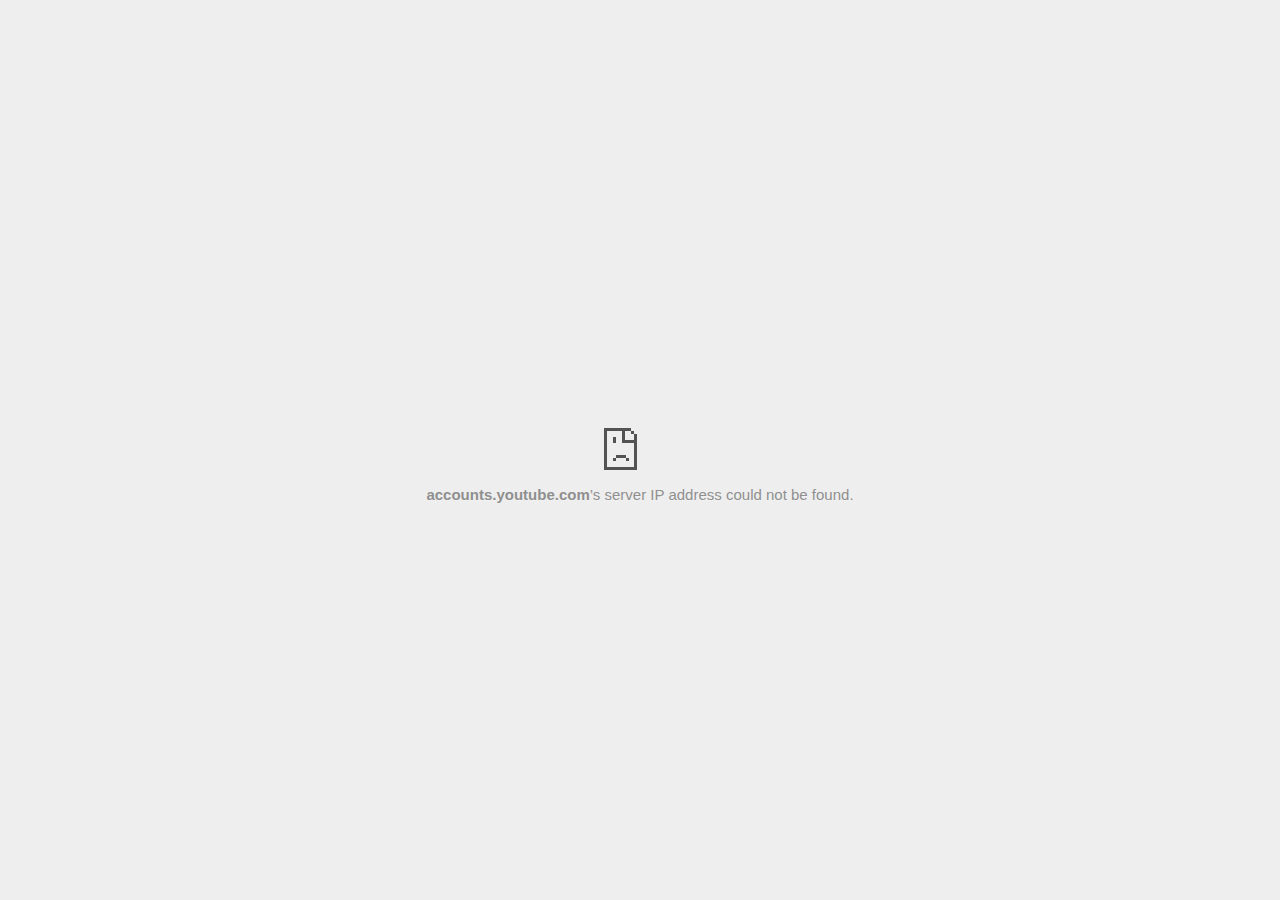
<file: assets/notify_files/RotateCookiesPage.html>
<!DOCTYPE html>
<!-- saved from url=(0029)chrome-error://chromewebdata/ -->
<html dir="ltr" lang="en" subframe=""><head><meta http-equiv="Content-Type" content="text/html; charset=UTF-8">
  
  <meta name="color-scheme" content="light dark">
  <meta name="theme-color" content="#fff">
  <meta name="viewport" content="width=device-width, initial-scale=1.0,
                                 maximum-scale=1.0, user-scalable=no">
  <title>accounts.youtube.com</title>
  <style>/* Copyright 2017 The Chromium Authors
 * Use of this source code is governed by a BSD-style license that can be
 * found in the LICENSE file. */

a {
  color: var(--link-color);
}

body {
  --background-color: #fff;
  --error-code-color: var(--google-gray-700);
  --google-blue-100: rgb(210, 227, 252);
  --google-blue-300: rgb(138, 180, 248);
  --google-blue-600: rgb(26, 115, 232);
  --google-blue-700: rgb(25, 103, 210);
  --google-gray-100: rgb(241, 243, 244);
  --google-gray-300: rgb(218, 220, 224);
  --google-gray-500: rgb(154, 160, 166);
  --google-gray-50: rgb(248, 249, 250);
  --google-gray-600: rgb(128, 134, 139);
  --google-gray-700: rgb(95, 99, 104);
  --google-gray-800: rgb(60, 64, 67);
  --google-gray-900: rgb(32, 33, 36);
  --heading-color: var(--google-gray-900);
  --link-color: rgb(88, 88, 88);
  --popup-container-background-color: rgba(0,0,0,.65);
  --primary-button-fill-color-active: var(--google-blue-700);
  --primary-button-fill-color: var(--google-blue-600);
  --primary-button-text-color: #fff;
  --quiet-background-color: rgb(247, 247, 247);
  --secondary-button-border-color: var(--google-gray-500);
  --secondary-button-fill-color: #fff;
  --secondary-button-hover-border-color: var(--google-gray-600);
  --secondary-button-hover-fill-color: var(--google-gray-50);
  --secondary-button-text-color: var(--google-gray-700);
  --small-link-color: var(--google-gray-700);
  --text-color: var(--google-gray-700);
  background: var(--background-color);
  color: var(--text-color);
  word-wrap: break-word;
}

.nav-wrapper .secondary-button {
  background: var(--secondary-button-fill-color);
  border: 1px solid var(--secondary-button-border-color);
  color: var(--secondary-button-text-color);
  float: none;
  margin: 0;
  padding: 8px 16px;
}

.hidden {
  display: none;
}

html {
  -webkit-text-size-adjust: 100%;
  font-size: 125%;
}

.icon {
  background-repeat: no-repeat;
  background-size: 100%;
}

@media (prefers-color-scheme: dark) {
  body {
    --background-color: var(--google-gray-900);
    --error-code-color: var(--google-gray-500);
    --heading-color: var(--google-gray-500);
    --link-color: var(--google-blue-300);
    --primary-button-fill-color-active: rgb(129, 162, 208);
    --primary-button-fill-color: var(--google-blue-300);
    --primary-button-text-color: var(--google-gray-900);
    --quiet-background-color: var(--background-color);
    --secondary-button-border-color: var(--google-gray-700);
    --secondary-button-fill-color: var(--google-gray-900);
    --secondary-button-hover-fill-color: rgb(48, 51, 57);
    --secondary-button-text-color: var(--google-blue-300);
    --small-link-color: var(--google-blue-300);
    --text-color: var(--google-gray-500);
  }
}
</style>
  <style>/* Copyright 2014 The Chromium Authors
   Use of this source code is governed by a BSD-style license that can be
   found in the LICENSE file. */

button {
  border: 0;
  border-radius: 4px;
  box-sizing: border-box;
  color: var(--primary-button-text-color);
  cursor: pointer;
  float: right;
  font-size: .875em;
  margin: 0;
  padding: 8px 16px;
  transition: box-shadow 150ms cubic-bezier(0.4, 0, 0.2, 1);
  user-select: none;
}

[dir='rtl'] button {
  float: left;
}

.bad-clock button,
.captive-portal button,
.https-only button,
.insecure-form button,
.lookalike-url button,
.main-frame-blocked button,
.neterror button,
.pdf button,
.ssl button,
.enterprise-block button,
.enterprise-warn button,
.safe-browsing-billing button {
  background: var(--primary-button-fill-color);
}

button:active {
  background: var(--primary-button-fill-color-active);
  outline: 0;
}

#debugging {
  display: inline;
  overflow: auto;
}

.debugging-content {
  line-height: 1em;
  margin-bottom: 0;
  margin-top: 1em;
}

.debugging-content-fixed-width {
  display: block;
  font-family: monospace;
  font-size: 1.2em;
  margin-top: 0.5em;
}

.debugging-title {
  font-weight: bold;
}

#details {
  margin: 0 0 50px;
}

#details p:not(:first-of-type) {
  margin-top: 20px;
}

.secondary-button:active {
  border-color: white;
  box-shadow: 0 1px 2px 0 rgba(60, 64, 67, .3),
      0 2px 6px 2px rgba(60, 64, 67, .15);
}

.secondary-button:hover {
  background: var(--secondary-button-hover-fill-color);
  border-color: var(--secondary-button-hover-border-color);
  text-decoration: none;
}

.error-code {
  color: var(--error-code-color);
  font-size: .8em;
  margin-top: 12px;
  text-transform: uppercase;
}

#error-debugging-info {
  font-size: 0.8em;
}

h1 {
  color: var(--heading-color);
  font-size: 1.6em;
  font-weight: normal;
  line-height: 1.25em;
  margin-bottom: 16px;
}

h2 {
  font-size: 1.2em;
  font-weight: normal;
}

.icon {
  height: 72px;
  margin: 0 0 40px;
  width: 72px;
}

input[type=checkbox] {
  opacity: 0;
}

input[type=checkbox]:focus ~ .checkbox::after {
  outline: -webkit-focus-ring-color auto 5px;
}

.interstitial-wrapper {
  box-sizing: border-box;
  font-size: 1em;
  line-height: 1.6em;
  margin: 14vh auto 0;
  max-width: 600px;
  width: 100%;
}

#main-message > p {
  display: inline;
}

#extended-reporting-opt-in {
  font-size: .875em;
  margin-top: 32px;
}

#extended-reporting-opt-in label {
  display: grid;
  grid-template-columns: 1.8em 1fr;
  position: relative;
}

#enhanced-protection-message {
  border-radius: 4px;
  font-size: 1em;
  margin-top: 32px;
  padding: 10px 5px;
}

#enhanced-protection-message label {
  display: grid;
  grid-template-columns: 2.5em 1fr;
  position: relative;
}

#enhanced-protection-message div {
  margin: 0.5em;
}

#enhanced-protection-message .icon {
  height: 1.5em;
  vertical-align: middle;
  width: 1.5em;
}

.nav-wrapper {
  margin-top: 51px;
}

.nav-wrapper::after {
  clear: both;
  content: '';
  display: table;
  width: 100%;
}

.small-link {
  color: var(--small-link-color);
  font-size: .875em;
}

.checkboxes {
  flex: 0 0 24px;
}

.checkbox {
  --padding: .9em;
  background: transparent;
  display: block;
  height: 1em;
  left: -1em;
  padding-inline-start: var(--padding);
  position: absolute;
  right: 0;
  top: -.5em;
  width: 1em;
}

.checkbox::after {
  border: 1px solid white;
  border-radius: 2px;
  content: '';
  height: 1em;
  left: var(--padding);
  position: absolute;
  top: var(--padding);
  width: 1em;
}

.checkbox::before {
  background: transparent;
  border: 2px solid white;
  border-inline-end-width: 0;
  border-top-width: 0;
  content: '';
  height: .2em;
  left: calc(.3em + var(--padding));
  opacity: 0;
  position: absolute;
  top: calc(.3em  + var(--padding));
  transform: rotate(-45deg);
  width: .5em;
}

input[type=checkbox]:checked ~ .checkbox::before {
  opacity: 1;
}

#recurrent-error-message {
  background: #ededed;
  border-radius: 4px;
  margin-bottom: 16px;
  margin-top: 12px;
  padding: 12px 16px;
}

.showing-recurrent-error-message #extended-reporting-opt-in {
  margin-top: 16px;
}

.showing-recurrent-error-message #enhanced-protection-message {
  margin-top: 16px;
}

@media (max-width: 700px) {
  .interstitial-wrapper {
    padding: 0 10%;
  }

  #error-debugging-info {
    overflow: auto;
  }
}

@media (max-width: 420px) {
  button,
  [dir='rtl'] button,
  .small-link {
    float: none;
    font-size: .825em;
    font-weight: 500;
    margin: 0;
    width: 100%;
  }

  button {
    padding: 16px 24px;
  }

  #details {
    margin: 20px 0 20px 0;
  }

  #details p:not(:first-of-type) {
    margin-top: 10px;
  }

  .secondary-button:not(.hidden) {
    display: block;
    margin-top: 20px;
    text-align: center;
    width: 100%;
  }

  .interstitial-wrapper {
    padding: 0 5%;
  }

  #extended-reporting-opt-in {
    margin-top: 24px;
  }

  #enhanced-protection-message {
    margin-top: 24px;
  }

  .nav-wrapper {
    margin-top: 30px;
  }
}

/**
 * Mobile specific styling.
 * Navigation buttons are anchored to the bottom of the screen.
 * Details message replaces the top content in its own scrollable area.
 */

@media (max-width: 420px) {
  .nav-wrapper .secondary-button {
    border: 0;
    margin: 16px 0 0;
    margin-inline-end: 0;
    padding-bottom: 16px;
    padding-top: 16px;
  }
}

/* Fixed nav. */
@media (min-width: 240px) and (max-width: 420px) and
       (min-height: 401px),
       (min-width: 421px) and (min-height: 240px) and
       (max-height: 560px) {
  body .nav-wrapper {
    background: var(--background-color);
    bottom: 0;
    box-shadow: 0 -12px 24px var(--background-color);
    left: 0;
    margin: 0 auto;
    max-width: 736px;
    padding-inline-end: 24px;
    padding-inline-start: 24px;
    position: fixed;
    right: 0;
    width: 100%;
    z-index: 2;
  }

  .interstitial-wrapper {
    max-width: 736px;
  }

  #details,
  #main-content {
    padding-bottom: 40px;
  }

  #details {
    padding-top: 5.5vh;
  }

  button.small-link {
    color: var(--google-blue-600);
  }
}

@media (max-width: 420px) and (orientation: portrait),
       (max-height: 560px) {
  body {
    margin: 0 auto;
  }

  button,
  [dir='rtl'] button,
  button.small-link,
  .nav-wrapper .secondary-button {
    font-family: Roboto-Regular,Helvetica;
    font-size: .933em;
    margin: 6px 0;
    transform: translatez(0);
  }

  .nav-wrapper {
    box-sizing: border-box;
    padding-bottom: 8px;
    width: 100%;
  }

  #details {
    box-sizing: border-box;
    height: auto;
    margin: 0;
    opacity: 1;
    transition: opacity 250ms cubic-bezier(0.4, 0, 0.2, 1);
  }

  #details.hidden,
  #main-content.hidden {
    height: 0;
    opacity: 0;
    overflow: hidden;
    padding-bottom: 0;
    transition: none;
  }

  h1 {
    font-size: 1.5em;
    margin-bottom: 8px;
  }

  .icon {
    margin-bottom: 5.69vh;
  }

  .interstitial-wrapper {
    box-sizing: border-box;
    margin: 7vh auto 12px;
    padding: 0 24px;
    position: relative;
  }

  .interstitial-wrapper p {
    font-size: .95em;
    line-height: 1.61em;
    margin-top: 8px;
  }

  #main-content {
    margin: 0;
    transition: opacity 100ms cubic-bezier(0.4, 0, 0.2, 1);
  }

  .small-link {
    border: 0;
  }

  .suggested-left > #control-buttons,
  .suggested-right > #control-buttons {
    float: none;
    margin: 0;
  }
}

@media (min-width: 421px) and (min-height: 500px) and (max-height: 560px) {
  .interstitial-wrapper {
    margin-top: 10vh;
  }
}

@media (min-height: 400px) and (orientation:portrait) {
  .interstitial-wrapper {
    margin-bottom: 145px;
  }
}

@media (min-height: 299px) {
  .nav-wrapper {
    padding-bottom: 16px;
  }
}

@media (max-height: 560px) and (min-height: 240px) and (orientation:landscape) {
  .extended-reporting-has-checkbox #details {
    padding-bottom: 80px;
  }
}

@media (min-height: 500px) and (max-height: 650px) and (max-width: 414px) and
       (orientation: portrait) {
  .interstitial-wrapper {
    margin-top: 7vh;
  }
}

@media (min-height: 650px) and (max-width: 414px) and (orientation: portrait) {
  .interstitial-wrapper {
    margin-top: 10vh;
  }
}

/* Small mobile screens. No fixed nav. */
@media (max-height: 400px) and (orientation: portrait),
       (max-height: 239px) and (orientation: landscape),
       (max-width: 419px) and (max-height: 399px) {
  .interstitial-wrapper {
    display: flex;
    flex-direction: column;
    margin-bottom: 0;
  }

  #details {
    flex: 1 1 auto;
    order: 0;
  }

  #main-content {
    flex: 1 1 auto;
    order: 0;
  }

  .nav-wrapper {
    flex: 0 1 auto;
    margin-top: 8px;
    order: 1;
    padding-inline-end: 0;
    padding-inline-start: 0;
    position: relative;
    width: 100%;
  }

  button,
  .nav-wrapper .secondary-button {
    padding: 16px 24px;
  }

  button.small-link {
    color: var(--google-blue-600);
  }
}

@media (max-width: 239px) and (orientation: portrait) {
  .nav-wrapper {
    padding-inline-end: 0;
    padding-inline-start: 0;
  }
}
</style>
  <style>/* Copyright 2013 The Chromium Authors
 * Use of this source code is governed by a BSD-style license that can be
 * found in the LICENSE file. */

/* Don't use the main frame div when the error is in a subframe. */
html[subframe] #main-frame-error {
  display: none;
}

/* Don't use the subframe error div when the error is in a main frame. */
html:not([subframe]) #sub-frame-error {
  display: none;
}

h1 {
  margin-top: 0;
  word-wrap: break-word;
}

h1 span {
  font-weight: 500;
}

a {
  text-decoration: none;
}

.icon {
  -webkit-user-select: none;
  display: inline-block;
}

.icon-generic {
  /* Can't access chrome://theme/IDR_ERROR_NETWORK_GENERIC from an untrusted
   * renderer process, so embed the resource manually. */
  content: -webkit-image-set(
      url([data-uri]) 1x,
      url([data-uri]) 2x);
}

.icon-info {
  content: -webkit-image-set(
      url([data-uri]) 1x,
      url([data-uri]) 2x);
}

.icon-offline {
  content: -webkit-image-set(
      url([data-uri]) 1x,
      url([data-uri]) 2x);
  position: relative;
}

.icon-disabled {
  content: -webkit-image-set(
      url([data-uri]) 1x,
      url([data-uri]) 2x);
  width: 112px;
}

.hidden {
  display: none;
}

#suggestions-list a {
  color: var(--google-blue-600);
}

#suggestions-list p {
  margin-block-end: 0;
}

#suggestions-list ul {
  margin-top: 0;
}

.single-suggestion {
  list-style-type: none;
  padding-inline-start: 0;
}

#error-information-button {
  content: url([data-uri]);
  height: 24px;
  vertical-align: -.15em;
  width: 24px;
}

.use-popup-container#error-information-popup-container
  #error-information-popup {
  align-items: center;
  background-color: var(--popup-container-background-color);
  display: flex;
  height: 100%;
  left: 0;
  position: fixed;
  top: 0;
  width: 100%;
  z-index: 100;
}

.use-popup-container#error-information-popup-container
  #error-information-popup-content > p {
  margin-bottom: 11px;
  margin-inline-start: 20px;
}

.use-popup-container#error-information-popup-container #suggestions-list ul {
  margin-inline-start: 15px;
}

.use-popup-container#error-information-popup-container
  #error-information-popup-box {
  background-color: var(--background-color);
  left: 5%;
  padding-bottom: 15px;
  padding-top: 15px;
  position: fixed;
  width: 90%;
  z-index: 101;
}

.use-popup-container#error-information-popup-container div.error-code {
  margin-inline-start: 20px;
}

.use-popup-container#error-information-popup-container #suggestions-list p {
  margin-inline-start: 20px;
}

:not(.use-popup-container)#error-information-popup-container
  #error-information-popup-close {
  display: none;
}

#error-information-popup-close {
  margin-bottom: 0;
  margin-inline-end: 35px;
  margin-top: 15px;
  text-align: end;
}

.link-button {
  color: rgb(66, 133, 244);
  display: inline-block;
  font-weight: bold;
  text-transform: uppercase;
}

#sub-frame-error-details {

  color: #8F8F8F;

  /* Not done on mobile for performance reasons. */
  text-shadow: 0 1px 0 rgba(255,255,255,0.3);

}

[jscontent=hostName],
[jscontent=failedUrl] {
  overflow-wrap: break-word;
}

.secondary-button {
  background: #d9d9d9;
  color: #696969;
  margin-inline-end: 16px;
}

.snackbar {
  background: #323232;
  border-radius: 2px;
  bottom: 24px;
  box-sizing: border-box;
  color: #fff;
  font-size: .87em;
  left: 24px;
  max-width: 568px;
  min-width: 288px;
  opacity: 0;
  padding: 16px 24px 12px;
  position: fixed;
  transform: translateY(90px);
  will-change: opacity, transform;
  z-index: 999;
}

.snackbar-show {
  -webkit-animation:
    show-snackbar 250ms cubic-bezier(0, 0, 0.2, 1) forwards,
    hide-snackbar 250ms cubic-bezier(0.4, 0, 1, 1) forwards 5s;
}

@-webkit-keyframes show-snackbar {
  100% {
    opacity: 1;
    transform: translateY(0);
  }
}

@-webkit-keyframes hide-snackbar {
  0% {
    opacity: 1;
    transform: translateY(0);
  }
  100% {
    opacity: 0;
    transform: translateY(90px);
  }
}

.suggestions {
  margin-top: 18px;
}

.suggestion-header {
  font-weight: bold;
  margin-bottom: 4px;
}

.suggestion-body {
  color: #777;
}

/* Decrease padding at low sizes. */
@media (max-width: 640px), (max-height: 640px) {
  h1 {
    margin: 0 0 15px;
  }
  .suggestions {
    margin-top: 10px;
  }
  .suggestion-header {
    margin-bottom: 0;
  }
}

#download-link,
#download-link-clicked {
  margin-bottom: 30px;
  margin-top: 30px;
}

#download-link-clicked {
  color: #BBB;
}

#download-link::before,
#download-link-clicked::before {
  content: url([data-uri]);
  display: inline-block;
  margin-inline-end: 4px;
  vertical-align: -webkit-baseline-middle;
}

#download-link-clicked::before {
  opacity: 0;
  width: 0;
}

#offline-content-list-visibility-card {
  border: 1px solid white;
  border-radius: 8px;
  display: flex;
  font-size: .8em;
  justify-content: space-between;
  line-height: 1;
}

#offline-content-list.list-hidden #offline-content-list-visibility-card {
  border-color: rgb(218, 220, 224);
}

#offline-content-list-visibility-card > div {
  padding: 1em;
}

#offline-content-list-title {
  color: var(--google-gray-700);
}

#offline-content-list-show-text,
#offline-content-list-hide-text {
  color: rgb(66, 133, 244);
}

/* Hides the "hide" text div when the offline content list is collapsed/hidden
 * and, alternatively, hides the "show" text div when the offline content list
 * is expanded/shown.
 */
#offline-content-list.list-hidden #offline-content-list-hide-text,
#offline-content-list:not(.list-hidden) #offline-content-list-show-text {
  display: none;
}

/* Controls the animation of the offline content list when it is expanded/shown.
 */
#offline-content-suggestions {
  /* Max-height has to be set for the height animation to work. The chosen value
   * is a little greater than the maximum height the list will have, when all
   * suggestions have images, so that it is never clamped. This makes so that
   * when the actual height is smaller then the animation is not as smooth.
   */
  max-height: 27em;
  transition: max-height 200ms ease-in, visibility 0s 200ms,
              opacity 200ms 200ms linear;
}

/* Controls the animation of the offline content list when it is
 * collapsed/hidden.
 */
#offline-content-list.list-hidden #offline-content-suggestions {
  max-height: 0;
  opacity: 0;
  transition: opacity 200ms linear, visibility 0s 200ms,
              max-height 200ms 200ms ease-out;
  visibility: hidden;
}

#offline-content-list {
  margin-inline-start: -5%;
  width: 110%;
}

/* The selectors below adjust the "overflow" of the suggestion cards contents
 * based on the same screen size based strategy used for the main frame, which
 * is applied by the `interstitial-wrapper` class. */
@media (max-width: 420px)  {
  #offline-content-list {
    margin-inline-start: -2.5%;
    width: 105%;
  }
}
@media (max-width: 420px) and (orientation: portrait),
       (max-height: 560px) {
  #offline-content-list {
    margin-inline-start: -12px;
    width: calc(100% + 24px);
  }
}

.suggestion-with-image .offline-content-suggestion-thumbnail {
  flex-basis: 8.2em;
  flex-shrink: 0;
}

.suggestion-with-image .offline-content-suggestion-thumbnail > img {
  height: 100%;
  width: 100%;
}

.suggestion-with-image #offline-content-list:not(.is-rtl)
.offline-content-suggestion-thumbnail > img {
  border-bottom-right-radius: 7px;
  border-top-right-radius: 7px;
}

.suggestion-with-image #offline-content-list.is-rtl
.offline-content-suggestion-thumbnail > img {
  border-bottom-left-radius: 7px;
  border-top-left-radius: 7px;
}

.suggestion-with-icon .offline-content-suggestion-thumbnail {
  align-items: center;
  display: flex;
  justify-content: center;
  min-height: 4.2em;
  min-width: 4.2em;
}

.suggestion-with-icon .offline-content-suggestion-thumbnail > div {
  align-items: center;
  background-color: rgb(241, 243, 244);
  border-radius: 50%;
  display: flex;
  height: 2.3em;
  justify-content: center;
  width: 2.3em;
}

.suggestion-with-icon .offline-content-suggestion-thumbnail > div > img {
  height: 1.45em;
  width: 1.45em;
}

.offline-content-suggestion-favicon {
  height: 1em;
  margin-inline-end: 0.4em;
  width: 1.4em;
}

.offline-content-suggestion-favicon > img {
  height: 1.4em;
  width: 1.4em;
}

.no-favicon .offline-content-suggestion-favicon {
  display: none;
}

.image-video {
  content: url([data-uri]);
}

.image-music-note {
  content: url([data-uri]);
}

.image-earth {
  content: url([data-uri]);
}

.image-file {
  content: url([data-uri]);
}

.offline-content-suggestion-texts {
  display: flex;
  flex-direction: column;
  justify-content: space-between;
  line-height: 1.3;
  padding: .9em;
  width: 100%;
}

.offline-content-suggestion-title {
  -webkit-box-orient: vertical;
  -webkit-line-clamp: 3;
  color: rgb(32, 33, 36);
  display: -webkit-box;
  font-size: 1.1em;
  overflow: hidden;
  text-overflow: ellipsis;
}

div.offline-content-suggestion {
  align-items: stretch;
  border: 1px solid rgb(218, 220, 224);
  border-radius: 8px;
  display: flex;
  justify-content: space-between;
  margin-bottom: .8em;
}

.suggestion-with-image {
  flex-direction: row;
  height: 8.2em;
  max-height: 8.2em;
}

.suggestion-with-icon {
  flex-direction: row-reverse;
  height: 4.2em;
  max-height: 4.2em;
}

.suggestion-with-icon .offline-content-suggestion-title {
  -webkit-line-clamp: 1;
  word-break: break-all;
}

.suggestion-with-icon .offline-content-suggestion-texts {
  padding-inline-start: 0;
}

.offline-content-suggestion-attribution-freshness {
  color: rgb(95, 99, 104);
  display: flex;
  font-size: .8em;
  line-height: 1.7em;
}

.offline-content-suggestion-attribution {
  -webkit-box-orient: vertical;
  -webkit-line-clamp: 1;
  display: -webkit-box;
  flex-shrink: 1;
  margin-inline-end: 0.3em;
  overflow: hidden;
  overflow-wrap: break-word;
  text-overflow: ellipsis;
  word-break: break-all;
}

.no-attribution .offline-content-suggestion-attribution {
  display: none;
}

.offline-content-suggestion-freshness::before {
  content: '-';
  display: inline-block;
  flex-shrink: 0;
  margin-inline-end: .1em;
  margin-inline-start: .1em;
}

.no-attribution .offline-content-suggestion-freshness::before {
  display: none;
}

.offline-content-suggestion-freshness {
  flex-shrink: 0;
}

.suggestion-with-image .offline-content-suggestion-pin-spacer {
  flex-grow: 100;
  flex-shrink: 1;
}

.suggestion-with-image .offline-content-suggestion-pin {
  content: url([data-uri]);
  flex-shrink: 0;
  height: 1.4em;
  margin-inline-start: .4em;
  width: 1.4em;
}

/* Controls the animation (and a bit more) of the launch-downloads-home action
 * button when the offline content list is expanded/shown.
 */
#offline-content-list-action {
  text-align: center;
  transition: visibility 0s 200ms, opacity 200ms 200ms linear;
}

/* Controls the animation of the launch-downloads-home action button when the
 * offline content list is collapsed/hidden.
 */
#offline-content-list.list-hidden #offline-content-list-action {
  opacity: 0;
  transition: opacity 200ms linear, visibility 0s 200ms;
  visibility: hidden;
}

#cancel-save-page-button {
  background-image: url([data-uri]);
  background-position: right 27px center;
  background-repeat: no-repeat;
  border: 1px solid var(--google-gray-300);
  border-radius: 5px;
  color: var(--google-gray-700);
  margin-bottom: 26px;
  padding-bottom: 16px;
  padding-inline-end: 88px;
  padding-inline-start: 16px;
  padding-top: 16px;
  text-align: start;
}

html[dir='rtl'] #cancel-save-page-button {
  background-position: left 27px center;
}

#save-page-for-later-button {
  display: flex;
  justify-content: start;
}

#save-page-for-later-button a::before {
  content: url([data-uri]);
  display: inline-block;
  margin-inline-end: 4px;
  vertical-align: -webkit-baseline-middle;
}

.hidden#save-page-for-later-button {
  display: none;
}

/* Don't allow overflow when in a subframe. */
html[subframe] body {
  overflow: hidden;
}

#sub-frame-error {
  -webkit-align-items: center;
  -webkit-flex-flow: column;
  -webkit-justify-content: center;
  background-color: #DDD;
  display: -webkit-flex;
  height: 100%;
  left: 0;
  position: absolute;
  text-align: center;
  top: 0;
  transition: background-color 200ms ease-in-out;
  width: 100%;
}

#sub-frame-error:hover {
  background-color: #EEE;
}

#sub-frame-error .icon-generic {
  margin: 0 0 16px;
}

#sub-frame-error-details {
  margin: 0 10px;
  text-align: center;
  visibility: hidden;
}

/* Show details only when hovering. */
#sub-frame-error:hover #sub-frame-error-details {
  visibility: visible;
}

/* If the iframe is too small, always hide the error code. */
/* TODO(mmenke): See if overflow: no-display works better, once supported. */
@media (max-width: 200px), (max-height: 95px) {
  #sub-frame-error-details {
    display: none;
  }
}

/* Adjust icon for small embedded frames in apps. */
@media (max-height: 100px) {
  #sub-frame-error .icon-generic {
    height: auto;
    margin: 0;
    padding-top: 0;
    width: 25px;
  }
}

/* details-button is special; it's a <button> element that looks like a link. */
#details-button {
  box-shadow: none;
  min-width: 0;
}

/* Styles for platform dependent separation of controls and details button. */
.suggested-left > #control-buttons,
.suggested-right > #details-button {
  float: left;
}

.suggested-right > #control-buttons,
.suggested-left > #details-button {
  float: right;
}

.suggested-left .secondary-button {
  margin-inline-end: 0;
  margin-inline-start: 16px;
}

#details-button.singular {
  float: none;
}

/* download-button shows both icon and text. */
#download-button {
  padding-bottom: 4px;
  padding-top: 4px;
  position: relative;
}

#download-button::before {
  background: -webkit-image-set(
      url([data-uri]) 1x,
      url([data-uri]) 2x)
    no-repeat;
  content: '';
  display: inline-block;
  height: 24px;
  margin-inline-end: 4px;
  margin-inline-start: -4px;
  vertical-align: middle;
  width: 24px;
}

#download-button:disabled {
  background: rgb(180, 206, 249);
  color: rgb(255, 255, 255);
}

#buttons::after {
  clear: both;
  content: '';
  display: block;
  width: 100%;
}

/* Offline page */
html[dir='rtl'] .runner-container,
html[dir='rtl'].offline .icon-offline {
  transform: scaleX(-1);
}

.offline {
  transition: filter 1.5s cubic-bezier(0.65, 0.05, 0.36, 1),
              background-color 1.5s cubic-bezier(0.65, 0.05, 0.36, 1);

  will-change: filter, background-color;

}

.offline body {
  transition: background-color 1.5s cubic-bezier(0.65, 0.05, 0.36, 1);
}

.offline #main-message > p {
  display: none;
}

.offline.inverted {
  background-color: #fff;
  filter: invert(1);
}

.offline.inverted body {
  background-color: #fff;
}

.offline .interstitial-wrapper {
  color: var(--text-color);
  font-size: 1em;
  line-height: 1.55;
  margin: 0 auto;
  max-width: 600px;
  padding-top: 100px;
  position: relative;
  width: 100%;
}

.offline .runner-container {
  direction: ltr;
  height: 150px;
  max-width: 600px;
  overflow: hidden;
  position: absolute;
  top: 35px;
  width: 44px;
}

.offline .runner-container:focus {
  outline: none;
}

.offline .runner-container:focus-visible {
  outline: 3px solid var(--google-blue-300);
}

.offline .runner-canvas {
  height: 150px;
  max-width: 600px;
  opacity: 1;
  overflow: hidden;
  position: absolute;
  top: 0;
  z-index: 10;
}

.offline .controller {
  height: 100vh;
  left: 0;
  position: absolute;
  top: 0;
  width: 100vw;
  z-index: 9;
}

#offline-resources {
  display: none;
}

#offline-instruction {
  image-rendering: pixelated;
  left: 0;
  margin: auto;
  position: absolute;
  right: 0;
  top: 60px;
  width: fit-content;
}

.offline-runner-live-region {
  bottom: 0;
  clip-path: polygon(0 0, 0 0, 0 0);
  color: var(--background-color);
  display: block;
  font-size: xx-small;
  overflow: hidden;
  position: absolute;
  text-align: center;
  transition: color 1.5s cubic-bezier(0.65, 0.05, 0.36, 1);
  user-select: none;
}

/* Custom toggle */
.slow-speed-option {
  align-items: center;
  background: var(--google-gray-50);
  border-radius: 24px/50%;
  bottom: 0;
  color: var(--error-code-color);
  display: inline-flex;
  font-size: 1em;
  left: 0;
  line-height: 1.1em;
  margin: 5px auto;
  padding: 2px 12px 3px 20px;
  position: absolute;
  right: 0;
  width: max-content;
  z-index: 999;
}

.slow-speed-option.hidden {
  display: none;
}

.slow-speed-option [type=checkbox] {
  opacity: 0;
  pointer-events: none;
  position: absolute;
}

.slow-speed-option .slow-speed-toggle {
  cursor: pointer;
  margin-inline-start: 8px;
  padding: 8px 4px;
  position: relative;
}

.slow-speed-option [type=checkbox]:disabled ~ .slow-speed-toggle {
  cursor: default;
}

.slow-speed-option-label [type=checkbox] {
  opacity: 0;
  pointer-events: none;
  position: absolute;
}

.slow-speed-option .slow-speed-toggle::before,
.slow-speed-option .slow-speed-toggle::after {
  content: '';
  display: block;
  margin: 0 3px;
  transition: all 100ms cubic-bezier(0.4, 0, 1, 1);
}

.slow-speed-option .slow-speed-toggle::before {
  background: rgb(189,193,198);
  border-radius: 0.65em;
  height: 0.9em;
  width: 2em;
}

.slow-speed-option .slow-speed-toggle::after {
  background: #fff;
  border-radius: 50%;
  box-shadow: 0 1px 3px 0 rgb(0 0 0 / 40%);
  height: 1.2em;
  position: absolute;
  top: 51%;
  transform: translate(-20%, -50%);
  width: 1.1em;
}

.slow-speed-option [type=checkbox]:focus + .slow-speed-toggle {
  box-shadow: 0 0 8px rgb(94, 158, 214);
  outline: 1px solid rgb(93, 157, 213);
}

.slow-speed-option [type=checkbox]:checked + .slow-speed-toggle::before {
  background: var(--google-blue-600);
  opacity: 0.5;
}

.slow-speed-option [type=checkbox]:checked + .slow-speed-toggle::after {
  background: var(--google-blue-600);
  transform: translate(calc(2em - 90%), -50%);
}

.slow-speed-option [type=checkbox]:checked:disabled +
  .slow-speed-toggle::before {
  background: rgb(189,193,198);
}

.slow-speed-option [type=checkbox]:checked:disabled +
  .slow-speed-toggle::after {
  background: var(--google-gray-50);
}

@media (max-width: 420px) {
  #download-button {
    padding-bottom: 12px;
    padding-top: 12px;
  }

  .suggested-left > #control-buttons,
  .suggested-right > #control-buttons {
    float: none;
  }

  .snackbar {
    border-radius: 0;
    bottom: 0;
    left: 0;
    width: 100%;
  }
}

@media (max-height: 350px) {
  h1 {
    margin: 0 0 15px;
  }

  .icon-offline {
    margin: 0 0 10px;
  }

  .interstitial-wrapper {
    margin-top: 5%;
  }

  .nav-wrapper {
    margin-top: 30px;
  }
}

@media (min-width: 420px) and (max-width: 736px) and
       (min-height: 240px) and (max-height: 420px) and
       (orientation:landscape) {
  .interstitial-wrapper {
    margin-bottom: 100px;
  }
}

@media (max-width: 360px) and (max-height: 480px) {
  .offline .interstitial-wrapper {
    padding-top: 60px;
  }

  .offline .runner-container {
    top: 8px;
  }
}

@media (min-height: 240px) and (orientation: landscape) {
  .offline .interstitial-wrapper {
    margin-bottom: 90px;
  }

  .icon-offline {
    margin-bottom: 20px;
  }
}

@media (max-height: 320px) and (orientation: landscape) {
  .icon-offline {
    margin-bottom: 0;
  }

  .offline .runner-container {
    top: 10px;
  }
}

@media (max-width: 240px) {
  button {
    padding-inline-end: 12px;
    padding-inline-start: 12px;
  }

  .interstitial-wrapper {
    overflow: inherit;
    padding: 0 8px;
  }
}

@media (max-width: 120px) {
  button {
    width: auto;
  }
}

.arcade-mode,
.arcade-mode .runner-container,
.arcade-mode .runner-canvas {
  image-rendering: pixelated;
  max-width: 100%;
  overflow: hidden;
}

.arcade-mode #buttons,
.arcade-mode #main-content {
  opacity: 0;
  overflow: hidden;
}

.arcade-mode .interstitial-wrapper {
  height: 100vh;
  max-width: 100%;
  overflow: hidden;
}

.arcade-mode .runner-container {
  left: 0;
  margin: auto;
  right: 0;
  transform-origin: top center;
  transition: transform 250ms cubic-bezier(0.4, 0, 1, 1) 400ms;
  z-index: 2;
}

@media (prefers-color-scheme: dark) {
  .icon {
    filter: invert(1);
  }

  .offline .runner-canvas {
    filter: invert(1);
  }

  .offline.inverted {
    background-color: var(--background-color);
    filter: invert(0);
  }

  .offline.inverted body {
    background-color: #fff;
  }

  .offline.inverted .offline-runner-live-region {
    color: #fff;
  }

  #suggestions-list a {
    color: var(--link-color);
  }

  #error-information-button {
    filter: invert(0.6);
  }

  .slow-speed-option {
    background: var(--google-gray-800);
    color: var(--google-gray-100);
  }

  .slow-speed-option .slow-speed-toggle::before,
  .slow-speed-option [type=checkbox]:checked:disabled +
    .slow-speed-toggle::before {
     background: rgb(189,193,198);
  }

  .slow-speed-option [type=checkbox]:checked + .slow-speed-toggle::after,
  .slow-speed-option [type=checkbox]:checked + .slow-speed-toggle::before {
    background: var(--google-blue-300);
  }
}
</style>
  <script>// Copyright 2013 The Chromium Authors
// Use of this source code is governed by a BSD-style license that can be
// found in the LICENSE file.

/**
 * @typedef {{
 *   downloadButtonClick: function(),
 *   reloadButtonClick: function(string),
 *   detailsButtonClick: function(),
 *   diagnoseErrorsButtonClick: function(),
 *   portalSigninsButtonClick: function(),
 *   trackEasterEgg: function(),
 *   updateEasterEggHighScore: function(number),
 *   resetEasterEggHighScore: function(),
 *   launchOfflineItem: function(string, string),
 *   savePageForLater: function(),
 *   cancelSavePage: function(),
 *   listVisibilityChange: function(boolean),
 * }}
 */
// eslint-disable-next-line no-var
var errorPageController;

const HIDDEN_CLASS = 'hidden';

// Decodes a UTF16 string that is encoded as base64.
function decodeUTF16Base64ToString(encoded_text) {
  const data = atob(encoded_text);
  let result = '';
  for (let i = 0; i < data.length; i += 2) {
    result +=
        String.fromCharCode(data.charCodeAt(i) * 256 + data.charCodeAt(i + 1));
  }
  return result;
}

function toggleHelpBox() {
  const helpBoxOuter = document.getElementById('details');
  helpBoxOuter.classList.toggle(HIDDEN_CLASS);
  const detailsButton = document.getElementById('details-button');
  if (helpBoxOuter.classList.contains(HIDDEN_CLASS)) {
    /** @suppress {missingProperties} */
    detailsButton.innerText = detailsButton.detailsText;
  } else {
    /** @suppress {missingProperties} */
    detailsButton.innerText = detailsButton.hideDetailsText;
  }

  // Details appears over the main content on small screens.
  if (mobileNav) {
    document.getElementById('main-content').classList.toggle(HIDDEN_CLASS);
    const runnerContainer = document.querySelector('.runner-container');
    if (runnerContainer) {
      runnerContainer.classList.toggle(HIDDEN_CLASS);
    }
  }
}

function diagnoseErrors() {
  if (window.errorPageController) {
    errorPageController.diagnoseErrorsButtonClick();
  }
}

function portalSignin() {
  if (window.errorPageController) {
    errorPageController.portalSigninButtonClick();
  }
}

// Subframes use a different layout but the same html file.  This is to make it
// easier to support platforms that load the error page via different
// mechanisms (Currently just iOS). We also use the subframe style for portals
// as they are embedded like subframes and can't be interacted with by the user.
let isSubFrame = false;
if (window.top.location !== window.location || window.portalHost) {
  document.documentElement.setAttribute('subframe', '');
  isSubFrame = true;
}

// Re-renders the error page using |strings| as the dictionary of values.
// Used by NetErrorTabHelper to update DNS error pages with probe results.
function updateForDnsProbe(strings) {
  const context = new JsEvalContext(strings);
  jstProcess(context, document.getElementById('t'));
  onDocumentLoadOrUpdate();
}

// Adds an icon class to the list and removes classes previously set.
function updateIconClass(newClass) {
  const frameSelector = isSubFrame ? '#sub-frame-error' : '#main-frame-error';
  const iconEl = document.querySelector(frameSelector + ' .icon');

  if (iconEl.classList.contains(newClass)) {
    return;
  }

  iconEl.className = 'icon ' + newClass;
}

// Implements button clicks.  This function is needed during the transition
// between implementing these in trunk chromium and implementing them in iOS.
function reloadButtonClick(url) {
  if (window.errorPageController) {
    // 

    // 
    errorPageController.reloadButtonClick();
    // 
  } else {
    window.location = url;
  }
}

function downloadButtonClick() {
  if (window.errorPageController) {
    errorPageController.downloadButtonClick();
    const downloadButton = document.getElementById('download-button');
    downloadButton.disabled = true;
    /** @suppress {missingProperties} */
    downloadButton.textContent = downloadButton.disabledText;

    document.getElementById('download-link-wrapper')
        .classList.add(HIDDEN_CLASS);
    document.getElementById('download-link-clicked-wrapper')
        .classList.remove(HIDDEN_CLASS);
  }
}

function detailsButtonClick() {
  if (window.errorPageController) {
    errorPageController.detailsButtonClick();
  }
}

let primaryControlOnLeft = true;
// clang-format off
// 

function setAutoFetchState(scheduled, can_schedule) {
  document.getElementById('cancel-save-page-button')
      .classList.toggle(HIDDEN_CLASS, !scheduled);
  document.getElementById('save-page-for-later-button')
      .classList.toggle(HIDDEN_CLASS, scheduled || !can_schedule);
}

function savePageLaterClick() {
  errorPageController.savePageForLater();
  // savePageForLater will eventually trigger a call to setAutoFetchState() when
  // it completes.
}

function cancelSavePageClick() {
  errorPageController.cancelSavePage();
  // setAutoFetchState is not called in response to cancelSavePage(), so do it
  // now.
  setAutoFetchState(false, true);
}

function toggleErrorInformationPopup() {
  document.getElementById('error-information-popup-container')
      .classList.toggle(HIDDEN_CLASS);
}

function launchOfflineItem(itemID, name_space) {
  errorPageController.launchOfflineItem(itemID, name_space);
}

function launchDownloadsPage() {
  errorPageController.launchDownloadsPage();
}

function getIconForSuggestedItem(item) {
  // Note: |item.content_type| contains the enum values from
  // chrome::mojom::AvailableContentType.
  switch (item.content_type) {
    case 1:  // kVideo
      return 'image-video';
    case 2:  // kAudio
      return 'image-music-note';
    case 0:  // kPrefetchedPage
    case 3:  // kOtherPage
      return 'image-earth';
  }
  return 'image-file';
}

function getSuggestedContentDiv(item, index) {
  // Note: See AvailableContentToValue in available_offline_content_helper.cc
  // for the data contained in an |item|.
  // TODO(carlosk): Present |snippet_base64| when that content becomes
  // available.
  let thumbnail = '';
  const extraContainerClasses = [];
  // html_inline.py will try to replace src attributes with data URIs using a
  // simple regex. The following is obfuscated slightly to avoid that.
  const source = 'src';
  if (item.thumbnail_data_uri) {
    extraContainerClasses.push('suggestion-with-image');
    thumbnail = `<img ${source}="${item.thumbnail_data_uri}">`;
  } else {
    extraContainerClasses.push('suggestion-with-icon');
    const iconClass = getIconForSuggestedItem(item);
    thumbnail = `<div><img class="${iconClass}"></div>`;
  }

  let favicon = '';
  if (item.favicon_data_uri) {
    favicon = `<img ${source}="${item.favicon_data_uri}">`;
  } else {
    extraContainerClasses.push('no-favicon');
  }

  if (!item.attribution_base64) {
    extraContainerClasses.push('no-attribution');
  }

  return `
  <div class="offline-content-suggestion ${extraContainerClasses.join(' ')}"
    onclick="launchOfflineItem('${item.ID}', '${item.name_space}')">
      <div class="offline-content-suggestion-texts">
        <div id="offline-content-suggestion-title-${index}"
             class="offline-content-suggestion-title">
        </div>
        <div class="offline-content-suggestion-attribution-freshness">
          <div id="offline-content-suggestion-favicon-${index}"
               class="offline-content-suggestion-favicon">
            ${favicon}
          </div>
          <div id="offline-content-suggestion-attribution-${index}"
               class="offline-content-suggestion-attribution">
          </div>
          <div class="offline-content-suggestion-freshness">
            ${item.date_modified}
          </div>
          <div class="offline-content-suggestion-pin-spacer"></div>
          <div class="offline-content-suggestion-pin"></div>
        </div>
      </div>
      <div class="offline-content-suggestion-thumbnail">
        ${thumbnail}
      </div>
  </div>`;
}

/**
 * @typedef {{
 *   ID: string,
 *   name_space: string,
 *   title_base64: string,
 *   snippet_base64: string,
 *   date_modified: string,
 *   attribution_base64: string,
 *   thumbnail_data_uri: string,
 *   favicon_data_uri: string,
 *   content_type: number,
 * }}
 */
let AvailableOfflineContent;

// Populates a list of suggested offline content.
// Note: For security reasons all content downloaded from the web is considered
// unsafe and must be securely handled to be presented on the dino page. Images
// have already been safely re-encoded but textual content -- like title and
// attribution -- must be properly handled here.
// @param {boolean} isShown
// @param {Array<AvailableOfflineContent>} suggestions
function offlineContentAvailable(isShown, suggestions) {
  if (!suggestions || !loadTimeData.valueExists('offlineContentList')) {
    return;
  }

  const suggestionsHTML = [];
  for (let index = 0; index < suggestions.length; index++) {
    suggestionsHTML.push(getSuggestedContentDiv(suggestions[index], index));
  }

  document.getElementById('offline-content-suggestions').innerHTML =
      suggestionsHTML.join('\n');

  // Sets textual web content using |textContent| to make sure it's handled as
  // plain text.
  for (let index = 0; index < suggestions.length; index++) {
    document.getElementById(`offline-content-suggestion-title-${index}`)
        .textContent =
        decodeUTF16Base64ToString(suggestions[index].title_base64);
    document.getElementById(`offline-content-suggestion-attribution-${index}`)
        .textContent =
        decodeUTF16Base64ToString(suggestions[index].attribution_base64);
  }

  const contentListElement = document.getElementById('offline-content-list');
  if (document.dir === 'rtl') {
    contentListElement.classList.add('is-rtl');
  }
  contentListElement.hidden = false;
  // The list is configured as hidden by default. Show it if needed.
  if (isShown) {
    toggleOfflineContentListVisibility(false);
  }
}

function toggleOfflineContentListVisibility(updatePref) {
  if (!loadTimeData.valueExists('offlineContentList')) {
    return;
  }

  const contentListElement = document.getElementById('offline-content-list');
  const isVisible = !contentListElement.classList.toggle('list-hidden');

  if (updatePref && window.errorPageController) {
    errorPageController.listVisibilityChanged(isVisible);
  }
}

// Called on document load, and from updateForDnsProbe().
function onDocumentLoadOrUpdate() {
  const downloadButtonVisible = loadTimeData.valueExists('downloadButton') &&
      loadTimeData.getValue('downloadButton').msg;
  const detailsButton = document.getElementById('details-button');

  // If offline content suggestions will be visible, the usual buttons will not
  // be presented.
  const offlineContentVisible =
      loadTimeData.valueExists('suggestedOfflineContentPresentation');
  if (offlineContentVisible) {
    document.querySelector('.nav-wrapper').classList.add(HIDDEN_CLASS);
    detailsButton.classList.add(HIDDEN_CLASS);

    document.getElementById('download-link').hidden = !downloadButtonVisible;
    document.getElementById('download-links-wrapper')
        .classList.remove(HIDDEN_CLASS);
    document.getElementById('error-information-popup-container')
        .classList.add('use-popup-container', HIDDEN_CLASS);
    document.getElementById('error-information-button')
        .classList.remove(HIDDEN_CLASS);
  }

  const attemptAutoFetch = loadTimeData.valueExists('attemptAutoFetch') &&
      loadTimeData.getValue('attemptAutoFetch');

  const reloadButtonVisible = loadTimeData.valueExists('reloadButton') &&
      loadTimeData.getValue('reloadButton').msg;

  const reloadButton = document.getElementById('reload-button');
  const downloadButton = document.getElementById('download-button');
  if (reloadButton.style.display === 'none' &&
      downloadButton.style.display === 'none') {
    detailsButton.classList.add('singular');
  }

  // Show or hide control buttons.
  const controlButtonDiv = document.getElementById('control-buttons');
  controlButtonDiv.hidden =
      offlineContentVisible || !(reloadButtonVisible || downloadButtonVisible);

  const iconClass = loadTimeData.valueExists('iconClass') &&
      loadTimeData.getValue('iconClass');

  updateIconClass(iconClass);

  if (!isSubFrame && iconClass === 'icon-offline') {
    document.documentElement.classList.add('offline');
    new Runner('.interstitial-wrapper');
  }
}

function onDocumentLoad() {
  // Sets up the proper button layout for the current platform.
  const buttonsDiv = document.getElementById('buttons');
  if (primaryControlOnLeft) {
    buttonsDiv.classList.add('suggested-left');
  } else {
    buttonsDiv.classList.add('suggested-right');
  }

  onDocumentLoadOrUpdate();
}

document.addEventListener('DOMContentLoaded', onDocumentLoad);
</script>
  <script>// Copyright 2015 The Chromium Authors
// Use of this source code is governed by a BSD-style license that can be
// found in the LICENSE file.

let mobileNav = false;

/**
 * For small screen mobile the navigation buttons are moved
 * below the advanced text.
 */
function onResize() {
  const helpOuterBox = document.querySelector('#details');
  const mainContent = document.querySelector('#main-content');
  const mediaQuery = '(min-width: 240px) and (max-width: 420px) and ' +
      '(min-height: 401px), ' +
      '(max-height: 560px) and (min-height: 240px) and ' +
      '(min-width: 421px)';

  const detailsHidden = helpOuterBox.classList.contains(HIDDEN_CLASS);
  const runnerContainer = document.querySelector('.runner-container');

  // Check for change in nav status.
  if (mobileNav !== window.matchMedia(mediaQuery).matches) {
    mobileNav = !mobileNav;

    // Handle showing the top content / details sections according to state.
    if (mobileNav) {
      mainContent.classList.toggle(HIDDEN_CLASS, !detailsHidden);
      helpOuterBox.classList.toggle(HIDDEN_CLASS, detailsHidden);
      if (runnerContainer) {
        runnerContainer.classList.toggle(HIDDEN_CLASS, !detailsHidden);
      }
    } else if (!detailsHidden) {
      // Non mobile nav with visible details.
      mainContent.classList.remove(HIDDEN_CLASS);
      helpOuterBox.classList.remove(HIDDEN_CLASS);
      if (runnerContainer) {
        runnerContainer.classList.remove(HIDDEN_CLASS);
      }
    }
  }
}

function setupMobileNav() {
  window.addEventListener('resize', onResize);
  onResize();
}

document.addEventListener('DOMContentLoaded', setupMobileNav);
</script>
  <script>// Copyright 2014 The Chromium Authors
// Use of this source code is governed by a BSD-style license that can be
// found in the LICENSE file.

/**
 * T-Rex runner.
 * @param {string} outerContainerId Outer containing element id.
 * @param {!Object=} opt_config
 * @constructor
 * @implements {EventListener}
 * @export
 */
function Runner(outerContainerId, opt_config) {
  // Singleton
  if (Runner.instance_) {
    return Runner.instance_;
  }
  Runner.instance_ = this;

  this.outerContainerEl = document.querySelector(outerContainerId);
  this.containerEl = null;
  this.snackbarEl = null;
  // A div to intercept touch events. Only set while (playing && useTouch).
  this.touchController = null;

  this.config = opt_config || Object.assign(Runner.config, Runner.normalConfig);
  // Logical dimensions of the container.
  this.dimensions = Runner.defaultDimensions;

  this.gameType = null;
  Runner.spriteDefinition = Runner.spriteDefinitionByType['original'];

  this.altGameImageSprite = null;
  this.altGameModeActive = false;
  this.altGameModeFlashTimer = null;
  this.fadeInTimer = 0;

  this.canvas = null;
  this.canvasCtx = null;

  this.tRex = null;

  this.distanceMeter = null;
  this.distanceRan = 0;

  this.highestScore = 0;
  this.syncHighestScore = false;

  this.time = 0;
  this.runningTime = 0;
  this.msPerFrame = 1000 / FPS;
  this.currentSpeed = this.config.SPEED;
  Runner.slowDown = false;

  this.obstacles = [];

  this.activated = false; // Whether the easter egg has been activated.
  this.playing = false; // Whether the game is currently in play state.
  this.crashed = false;
  this.paused = false;
  this.inverted = false;
  this.invertTimer = 0;
  this.resizeTimerId_ = null;

  this.playCount = 0;

  // Sound FX.
  this.audioBuffer = null;

  /** @type {Object} */
  this.soundFx = {};
  this.generatedSoundFx = null;

  // Global web audio context for playing sounds.
  this.audioContext = null;

  // Images.
  this.images = {};
  this.imagesLoaded = 0;

  // Gamepad state.
  this.pollingGamepads = false;
  this.gamepadIndex = undefined;
  this.previousGamepad = null;

  if (this.isDisabled()) {
    this.setupDisabledRunner();
  } else {
    if (Runner.isAltGameModeEnabled()) {
      this.initAltGameType();
      Runner.gameType = this.gameType;
    }
    this.loadImages();

    window['initializeEasterEggHighScore'] =
        this.initializeHighScore.bind(this);
  }
}

/**
 * Default game width.
 * @const
 */
const DEFAULT_WIDTH = 600;

/**
 * Frames per second.
 * @const
 */
const FPS = 60;

/** @const */
const IS_HIDPI = window.devicePixelRatio > 1;

/** @const */
const IS_IOS = /CriOS/.test(window.navigator.userAgent);

/** @const */
const IS_MOBILE = /Android/.test(window.navigator.userAgent) || IS_IOS;

/** @const */
const IS_RTL = document.querySelector('html').dir == 'rtl';

/** @const */
const ARCADE_MODE_URL = 'chrome://dino/';

/** @const */
const RESOURCE_POSTFIX = 'offline-resources-';

/** @const */
const A11Y_STRINGS = {
  ariaLabel: 'dinoGameA11yAriaLabel',
  description: 'dinoGameA11yDescription',
  gameOver: 'dinoGameA11yGameOver',
  highScore: 'dinoGameA11yHighScore',
  jump: 'dinoGameA11yJump',
  started: 'dinoGameA11yStartGame',
  speedLabel: 'dinoGameA11ySpeedToggle',
};

/**
 * Default game configuration.
 * Shared config for all  versions of the game. Additional parameters are
 * defined in Runner.normalConfig and Runner.slowConfig.
 */
Runner.config = {
  AUDIOCUE_PROXIMITY_THRESHOLD: 190,
  AUDIOCUE_PROXIMITY_THRESHOLD_MOBILE_A11Y: 250,
  BG_CLOUD_SPEED: 0.2,
  BOTTOM_PAD: 10,
  // Scroll Y threshold at which the game can be activated.
  CANVAS_IN_VIEW_OFFSET: -10,
  CLEAR_TIME: 3000,
  CLOUD_FREQUENCY: 0.5,
  FADE_DURATION: 1,
  FLASH_DURATION: 1000,
  GAMEOVER_CLEAR_TIME: 1200,
  INITIAL_JUMP_VELOCITY: 12,
  INVERT_FADE_DURATION: 12000,
  MAX_BLINK_COUNT: 3,
  MAX_CLOUDS: 6,
  MAX_OBSTACLE_LENGTH: 3,
  MAX_OBSTACLE_DUPLICATION: 2,
  RESOURCE_TEMPLATE_ID: 'audio-resources',
  SPEED: 6,
  SPEED_DROP_COEFFICIENT: 3,
  ARCADE_MODE_INITIAL_TOP_POSITION: 35,
  ARCADE_MODE_TOP_POSITION_PERCENT: 0.1,
};

Runner.normalConfig = {
  ACCELERATION: 0.001,
  AUDIOCUE_PROXIMITY_THRESHOLD: 190,
  AUDIOCUE_PROXIMITY_THRESHOLD_MOBILE_A11Y: 250,
  GAP_COEFFICIENT: 0.6,
  INVERT_DISTANCE: 700,
  MAX_SPEED: 13,
  MOBILE_SPEED_COEFFICIENT: 1.2,
  SPEED: 6,
};


Runner.slowConfig = {
  ACCELERATION: 0.0005,
  AUDIOCUE_PROXIMITY_THRESHOLD: 170,
  AUDIOCUE_PROXIMITY_THRESHOLD_MOBILE_A11Y: 220,
  GAP_COEFFICIENT: 0.3,
  INVERT_DISTANCE: 350,
  MAX_SPEED: 9,
  MOBILE_SPEED_COEFFICIENT: 1.5,
  SPEED: 4.2,
};


/**
 * Default dimensions.
 */
Runner.defaultDimensions = {
  WIDTH: DEFAULT_WIDTH,
  HEIGHT: 150,
};


/**
 * CSS class names.
 * @enum {string}
 */
Runner.classes = {
  ARCADE_MODE: 'arcade-mode',
  CANVAS: 'runner-canvas',
  CONTAINER: 'runner-container',
  CRASHED: 'crashed',
  ICON: 'icon-offline',
  INVERTED: 'inverted',
  SNACKBAR: 'snackbar',
  SNACKBAR_SHOW: 'snackbar-show',
  TOUCH_CONTROLLER: 'controller',
};


/**
 * Sound FX. Reference to the ID of the audio tag on interstitial page.
 * @enum {string}
 */
Runner.sounds = {
  BUTTON_PRESS: 'offline-sound-press',
  HIT: 'offline-sound-hit',
  SCORE: 'offline-sound-reached',
};


/**
 * Key code mapping.
 * @enum {Object}
 */
Runner.keycodes = {
  JUMP: {'38': 1, '32': 1},  // Up, spacebar
  DUCK: {'40': 1},           // Down
  RESTART: {'13': 1},        // Enter
};


/**
 * Runner event names.
 * @enum {string}
 */
Runner.events = {
  ANIM_END: 'webkitAnimationEnd',
  CLICK: 'click',
  KEYDOWN: 'keydown',
  KEYUP: 'keyup',
  POINTERDOWN: 'pointerdown',
  POINTERUP: 'pointerup',
  RESIZE: 'resize',
  TOUCHEND: 'touchend',
  TOUCHSTART: 'touchstart',
  VISIBILITY: 'visibilitychange',
  BLUR: 'blur',
  FOCUS: 'focus',
  LOAD: 'load',
  GAMEPADCONNECTED: 'gamepadconnected',
};

Runner.prototype = {
  /**
   * Initialize alternative game type.
   */
  initAltGameType() {
    if (GAME_TYPE.length > 0) {
      this.gameType = loadTimeData && loadTimeData.valueExists('altGameType') ?
          GAME_TYPE[parseInt(loadTimeData.getValue('altGameType'), 10) - 1] :
          '';
    }
  },

  /**
   * Whether the easter egg has been disabled. CrOS enterprise enrolled devices.
   * @return {boolean}
   */
  isDisabled() {
    return loadTimeData && loadTimeData.valueExists('disabledEasterEgg');
  },

  /**
   * For disabled instances, set up a snackbar with the disabled message.
   */
  setupDisabledRunner() {
    this.containerEl = document.createElement('div');
    this.containerEl.className = Runner.classes.SNACKBAR;
    this.containerEl.textContent = loadTimeData.getValue('disabledEasterEgg');
    this.outerContainerEl.appendChild(this.containerEl);

    // Show notification when the activation key is pressed.
    document.addEventListener(Runner.events.KEYDOWN, function(e) {
      if (Runner.keycodes.JUMP[e.keyCode]) {
        this.containerEl.classList.add(Runner.classes.SNACKBAR_SHOW);
        document.querySelector('.icon').classList.add('icon-disabled');
      }
    }.bind(this));
  },

  /**
   * Setting individual settings for debugging.
   * @param {string} setting
   * @param {number|string} value
   */
  updateConfigSetting(setting, value) {
    if (setting in this.config && value !== undefined) {
      this.config[setting] = value;

      switch (setting) {
        case 'GRAVITY':
        case 'MIN_JUMP_HEIGHT':
        case 'SPEED_DROP_COEFFICIENT':
          this.tRex.config[setting] = value;
          break;
        case 'INITIAL_JUMP_VELOCITY':
          this.tRex.setJumpVelocity(value);
          break;
        case 'SPEED':
          this.setSpeed(/** @type {number} */ (value));
          break;
      }
    }
  },

  /**
   * Creates an on page image element from the base 64 encoded string source.
   * @param {string} resourceName Name in data object,
   * @return {HTMLImageElement} The created element.
   */
  createImageElement(resourceName) {
    const imgSrc = loadTimeData && loadTimeData.valueExists(resourceName) ?
        loadTimeData.getString(resourceName) :
        null;

    if (imgSrc) {
      const el =
          /** @type {HTMLImageElement} */ (document.createElement('img'));
      el.id = resourceName;
      el.src = imgSrc;
      document.getElementById('offline-resources').appendChild(el);
      return el;
    }
    return null;
  },

  /**
   * Cache the appropriate image sprite from the page and get the sprite sheet
   * definition.
   */
  loadImages() {
    let scale = '1x';
    this.spriteDef = Runner.spriteDefinition.LDPI;
    if (IS_HIDPI) {
      scale = '2x';
      this.spriteDef = Runner.spriteDefinition.HDPI;
    }

    Runner.imageSprite = /** @type {HTMLImageElement} */
        (document.getElementById(RESOURCE_POSTFIX + scale));

    if (this.gameType) {
      Runner.altGameImageSprite = /** @type {HTMLImageElement} */
          (this.createImageElement('altGameSpecificImage' + scale));
      Runner.altCommonImageSprite = /** @type {HTMLImageElement} */
          (this.createImageElement('altGameCommonImage' + scale));
    }
    Runner.origImageSprite = Runner.imageSprite;

    // Disable the alt game mode if the sprites can't be loaded.
    if (!Runner.altGameImageSprite || !Runner.altCommonImageSprite) {
      Runner.isAltGameModeEnabled = () => false;
      this.altGameModeActive = false;
    }

    if (Runner.imageSprite.complete) {
      this.init();
    } else {
      // If the images are not yet loaded, add a listener.
      Runner.imageSprite.addEventListener(Runner.events.LOAD,
          this.init.bind(this));
    }
  },

  /**
   * Load and decode base 64 encoded sounds.
   */
  loadSounds() {
    if (!IS_IOS) {
      this.audioContext = new AudioContext();

      const resourceTemplate =
          document.getElementById(this.config.RESOURCE_TEMPLATE_ID).content;

      for (const sound in Runner.sounds) {
        let soundSrc =
            resourceTemplate.getElementById(Runner.sounds[sound]).src;
        soundSrc = soundSrc.substr(soundSrc.indexOf(',') + 1);
        const buffer = decodeBase64ToArrayBuffer(soundSrc);

        // Async, so no guarantee of order in array.
        this.audioContext.decodeAudioData(buffer, function(index, audioData) {
            this.soundFx[index] = audioData;
          }.bind(this, sound));
      }
    }
  },

  /**
   * Sets the game speed. Adjust the speed accordingly if on a smaller screen.
   * @param {number=} opt_speed
   */
  setSpeed(opt_speed) {
    const speed = opt_speed || this.currentSpeed;

    // Reduce the speed on smaller mobile screens.
    if (this.dimensions.WIDTH < DEFAULT_WIDTH) {
      const mobileSpeed = Runner.slowDown ? speed :
                                            speed * this.dimensions.WIDTH /
              DEFAULT_WIDTH * this.config.MOBILE_SPEED_COEFFICIENT;
      this.currentSpeed = mobileSpeed > speed ? speed : mobileSpeed;
    } else if (opt_speed) {
      this.currentSpeed = opt_speed;
    }
  },

  /**
   * Game initialiser.
   */
  init() {
    // Hide the static icon.
    document.querySelector('.' + Runner.classes.ICON).style.visibility =
        'hidden';

    this.adjustDimensions();
    this.setSpeed();

    const ariaLabel = getA11yString(A11Y_STRINGS.ariaLabel);
    this.containerEl = document.createElement('div');
    this.containerEl.setAttribute('role', IS_MOBILE ? 'button' : 'application');
    this.containerEl.setAttribute('tabindex', '0');
    this.containerEl.setAttribute('title', ariaLabel);

    this.containerEl.className = Runner.classes.CONTAINER;

    // Player canvas container.
    this.canvas = createCanvas(this.containerEl, this.dimensions.WIDTH,
        this.dimensions.HEIGHT);

    // Live region for game status updates.
    this.a11yStatusEl = document.createElement('span');
    this.a11yStatusEl.className = 'offline-runner-live-region';
    this.a11yStatusEl.setAttribute('aria-live', 'assertive');
    this.a11yStatusEl.textContent = '';
    Runner.a11yStatusEl = this.a11yStatusEl;

    // Add checkbox to slow down the game.
    this.slowSpeedCheckboxLabel = document.createElement('label');
    this.slowSpeedCheckboxLabel.className = 'slow-speed-option hidden';
    this.slowSpeedCheckboxLabel.textContent =
        getA11yString(A11Y_STRINGS.speedLabel);

    this.slowSpeedCheckbox = document.createElement('input');
    this.slowSpeedCheckbox.setAttribute('type', 'checkbox');
    this.slowSpeedCheckbox.setAttribute(
        'title', getA11yString(A11Y_STRINGS.speedLabel));
    this.slowSpeedCheckbox.setAttribute('tabindex', '0');
    this.slowSpeedCheckbox.setAttribute('checked', 'checked');

    this.slowSpeedToggleEl = document.createElement('span');
    this.slowSpeedToggleEl.className = 'slow-speed-toggle';

    this.slowSpeedCheckboxLabel.appendChild(this.slowSpeedCheckbox);
    this.slowSpeedCheckboxLabel.appendChild(this.slowSpeedToggleEl);

    if (IS_IOS) {
      this.outerContainerEl.appendChild(this.a11yStatusEl);
    } else {
      this.containerEl.appendChild(this.a11yStatusEl);
    }

    announcePhrase(getA11yString(A11Y_STRINGS.description));

    this.generatedSoundFx = new GeneratedSoundFx();

    this.canvasCtx =
        /** @type {CanvasRenderingContext2D} */ (this.canvas.getContext('2d'));
    this.canvasCtx.fillStyle = '#f7f7f7';
    this.canvasCtx.fill();
    Runner.updateCanvasScaling(this.canvas);

    // Horizon contains clouds, obstacles and the ground.
    this.horizon = new Horizon(this.canvas, this.spriteDef, this.dimensions,
        this.config.GAP_COEFFICIENT);

    // Distance meter
    this.distanceMeter = new DistanceMeter(this.canvas,
          this.spriteDef.TEXT_SPRITE, this.dimensions.WIDTH);

    // Draw t-rex
    this.tRex = new Trex(this.canvas, this.spriteDef.TREX);

    this.outerContainerEl.appendChild(this.containerEl);
    this.outerContainerEl.appendChild(this.slowSpeedCheckboxLabel);

    this.startListening();
    this.update();

    window.addEventListener(Runner.events.RESIZE,
        this.debounceResize.bind(this));

    // Handle dark mode
    const darkModeMediaQuery =
        window.matchMedia('(prefers-color-scheme: dark)');
    this.isDarkMode = darkModeMediaQuery && darkModeMediaQuery.matches;
    darkModeMediaQuery.addListener((e) => {
      this.isDarkMode = e.matches;
    });
  },

  /**
   * Create the touch controller. A div that covers whole screen.
   */
  createTouchController() {
    this.touchController = document.createElement('div');
    this.touchController.className = Runner.classes.TOUCH_CONTROLLER;
    this.touchController.addEventListener(Runner.events.TOUCHSTART, this);
    this.touchController.addEventListener(Runner.events.TOUCHEND, this);
    this.outerContainerEl.appendChild(this.touchController);
  },

  /**
   * Debounce the resize event.
   */
  debounceResize() {
    if (!this.resizeTimerId_) {
      this.resizeTimerId_ =
          setInterval(this.adjustDimensions.bind(this), 250);
    }
  },

  /**
   * Adjust game space dimensions on resize.
   */
  adjustDimensions() {
    clearInterval(this.resizeTimerId_);
    this.resizeTimerId_ = null;

    const boxStyles = window.getComputedStyle(this.outerContainerEl);
    const padding = Number(boxStyles.paddingLeft.substr(0,
        boxStyles.paddingLeft.length - 2));

    this.dimensions.WIDTH = this.outerContainerEl.offsetWidth - padding * 2;
    if (this.isArcadeMode()) {
      this.dimensions.WIDTH = Math.min(DEFAULT_WIDTH, this.dimensions.WIDTH);
      if (this.activated) {
        this.setArcadeModeContainerScale();
      }
    }

    // Redraw the elements back onto the canvas.
    if (this.canvas) {
      this.canvas.width = this.dimensions.WIDTH;
      this.canvas.height = this.dimensions.HEIGHT;

      Runner.updateCanvasScaling(this.canvas);

      this.distanceMeter.calcXPos(this.dimensions.WIDTH);
      this.clearCanvas();
      this.horizon.update(0, 0, true);
      this.tRex.update(0);

      // Outer container and distance meter.
      if (this.playing || this.crashed || this.paused) {
        this.containerEl.style.width = this.dimensions.WIDTH + 'px';
        this.containerEl.style.height = this.dimensions.HEIGHT + 'px';
        this.distanceMeter.update(0, Math.ceil(this.distanceRan));
        this.stop();
      } else {
        this.tRex.draw(0, 0);
      }

      // Game over panel.
      if (this.crashed && this.gameOverPanel) {
        this.gameOverPanel.updateDimensions(this.dimensions.WIDTH);
        this.gameOverPanel.draw(this.altGameModeActive, this.tRex);
      }
    }
  },

  /**
   * Play the game intro.
   * Canvas container width expands out to the full width.
   */
  playIntro() {
    if (!this.activated && !this.crashed) {
      this.playingIntro = true;
      this.tRex.playingIntro = true;

      // CSS animation definition.
      const keyframes = '@-webkit-keyframes intro { ' +
            'from { width:' + Trex.config.WIDTH + 'px }' +
            'to { width: ' + this.dimensions.WIDTH + 'px }' +
          '}';
      document.styleSheets[0].insertRule(keyframes, 0);

      this.containerEl.addEventListener(Runner.events.ANIM_END,
          this.startGame.bind(this));

      this.containerEl.style.webkitAnimation = 'intro .4s ease-out 1 both';
      this.containerEl.style.width = this.dimensions.WIDTH + 'px';

      this.setPlayStatus(true);
      this.activated = true;
    } else if (this.crashed) {
      this.restart();
    }
  },


  /**
   * Update the game status to started.
   */
  startGame() {
    if (this.isArcadeMode()) {
      this.setArcadeMode();
    }
    this.toggleSpeed();
    this.runningTime = 0;
    this.playingIntro = false;
    this.tRex.playingIntro = false;
    this.containerEl.style.webkitAnimation = '';
    this.playCount++;
    this.generatedSoundFx.background();
    announcePhrase(getA11yString(A11Y_STRINGS.started));

    if (Runner.audioCues) {
      this.containerEl.setAttribute('title', getA11yString(A11Y_STRINGS.jump));
    }

    // Handle tabbing off the page. Pause the current game.
    document.addEventListener(Runner.events.VISIBILITY,
          this.onVisibilityChange.bind(this));

    window.addEventListener(Runner.events.BLUR,
          this.onVisibilityChange.bind(this));

    window.addEventListener(Runner.events.FOCUS,
          this.onVisibilityChange.bind(this));
  },

  clearCanvas() {
    this.canvasCtx.clearRect(0, 0, this.dimensions.WIDTH,
        this.dimensions.HEIGHT);
  },

  /**
   * Checks whether the canvas area is in the viewport of the browser
   * through the current scroll position.
   * @return boolean.
   */
  isCanvasInView() {
    return this.containerEl.getBoundingClientRect().top >
        Runner.config.CANVAS_IN_VIEW_OFFSET;
  },

  /**
   * Enable the alt game mode. Switching out the sprites.
   */
  enableAltGameMode() {
    Runner.imageSprite = Runner.altGameImageSprite;
    Runner.spriteDefinition = Runner.spriteDefinitionByType[Runner.gameType];

    if (IS_HIDPI) {
      this.spriteDef = Runner.spriteDefinition.HDPI;
    } else {
      this.spriteDef = Runner.spriteDefinition.LDPI;
    }

    this.altGameModeActive = true;
    this.tRex.enableAltGameMode(this.spriteDef.TREX);
    this.horizon.enableAltGameMode(this.spriteDef);
    this.generatedSoundFx.background();
  },

  /**
   * Update the game frame and schedules the next one.
   */
  update() {
    this.updatePending = false;

    const now = getTimeStamp();
    let deltaTime = now - (this.time || now);

    // Flashing when switching game modes.
    if (this.altGameModeFlashTimer < 0 || this.altGameModeFlashTimer === 0) {
      this.altGameModeFlashTimer = null;
      this.tRex.setFlashing(false);
      this.enableAltGameMode();
    } else if (this.altGameModeFlashTimer > 0) {
      this.altGameModeFlashTimer -= deltaTime;
      this.tRex.update(deltaTime);
      deltaTime = 0;
    }

    this.time = now;

    if (this.playing) {
      this.clearCanvas();

      // Additional fade in - Prevents jump when switching sprites
      if (this.altGameModeActive &&
          this.fadeInTimer <= this.config.FADE_DURATION) {
        this.fadeInTimer += deltaTime / 1000;
        this.canvasCtx.globalAlpha = this.fadeInTimer;
      } else {
        this.canvasCtx.globalAlpha = 1;
      }

      if (this.tRex.jumping) {
        this.tRex.updateJump(deltaTime);
      }

      this.runningTime += deltaTime;
      const hasObstacles = this.runningTime > this.config.CLEAR_TIME;

      // First jump triggers the intro.
      if (this.tRex.jumpCount === 1 && !this.playingIntro) {
        this.playIntro();
      }

      // The horizon doesn't move until the intro is over.
      if (this.playingIntro) {
        this.horizon.update(0, this.currentSpeed, hasObstacles);
      } else if (!this.crashed) {
        const showNightMode = this.isDarkMode ^ this.inverted;
        deltaTime = !this.activated ? 0 : deltaTime;
        this.horizon.update(
            deltaTime, this.currentSpeed, hasObstacles, showNightMode);
      }

      // Check for collisions.
      let collision = hasObstacles &&
          checkForCollision(this.horizon.obstacles[0], this.tRex);

      // For a11y, audio cues.
      if (Runner.audioCues && hasObstacles) {
        const jumpObstacle =
            this.horizon.obstacles[0].typeConfig.type != 'COLLECTABLE';

        if (!this.horizon.obstacles[0].jumpAlerted) {
          const threshold = Runner.isMobileMouseInput ?
              Runner.config.AUDIOCUE_PROXIMITY_THRESHOLD_MOBILE_A11Y :
              Runner.config.AUDIOCUE_PROXIMITY_THRESHOLD;
          const adjProximityThreshold = threshold +
              (threshold * Math.log10(this.currentSpeed / Runner.config.SPEED));

          if (this.horizon.obstacles[0].xPos < adjProximityThreshold) {
            if (jumpObstacle) {
              this.generatedSoundFx.jump();
            }
            this.horizon.obstacles[0].jumpAlerted = true;
          }
        }
      }

      // Activated alt game mode.
      if (Runner.isAltGameModeEnabled() && collision &&
          this.horizon.obstacles[0].typeConfig.type == 'COLLECTABLE') {
        this.horizon.removeFirstObstacle();
        this.tRex.setFlashing(true);
        collision = false;
        this.altGameModeFlashTimer = this.config.FLASH_DURATION;
        this.runningTime = 0;
        this.generatedSoundFx.collect();
      }

      if (!collision) {
        this.distanceRan += this.currentSpeed * deltaTime / this.msPerFrame;

        if (this.currentSpeed < this.config.MAX_SPEED) {
          this.currentSpeed += this.config.ACCELERATION;
        }
      } else {
        this.gameOver();
      }

      const playAchievementSound = this.distanceMeter.update(deltaTime,
          Math.ceil(this.distanceRan));

      if (!Runner.audioCues && playAchievementSound) {
        this.playSound(this.soundFx.SCORE);
      }

      // Night mode.
      if (!Runner.isAltGameModeEnabled()) {
        if (this.invertTimer > this.config.INVERT_FADE_DURATION) {
          this.invertTimer = 0;
          this.invertTrigger = false;
          this.invert(false);
        } else if (this.invertTimer) {
          this.invertTimer += deltaTime;
        } else {
          const actualDistance =
              this.distanceMeter.getActualDistance(Math.ceil(this.distanceRan));

          if (actualDistance > 0) {
            this.invertTrigger =
                !(actualDistance % this.config.INVERT_DISTANCE);

            if (this.invertTrigger && this.invertTimer === 0) {
              this.invertTimer += deltaTime;
              this.invert(false);
            }
          }
        }
      }
    }

    if (this.playing || (!this.activated &&
        this.tRex.blinkCount < Runner.config.MAX_BLINK_COUNT)) {
      this.tRex.update(deltaTime);
      this.scheduleNextUpdate();
    }
  },

  /**
   * Event handler.
   * @param {Event} e
   */
  handleEvent(e) {
    return (function(evtType, events) {
      switch (evtType) {
        case events.KEYDOWN:
        case events.TOUCHSTART:
        case events.POINTERDOWN:
          this.onKeyDown(e);
          break;
        case events.KEYUP:
        case events.TOUCHEND:
        case events.POINTERUP:
          this.onKeyUp(e);
          break;
        case events.GAMEPADCONNECTED:
          this.onGamepadConnected(e);
          break;
      }
    }.bind(this))(e.type, Runner.events);
  },

  /**
   * Initialize audio cues if activated by focus on the canvas element.
   * @param {Event} e
   */
  handleCanvasKeyPress(e) {
    if (!this.activated && !Runner.audioCues) {
      this.toggleSpeed();
      Runner.audioCues = true;
      this.generatedSoundFx.init();
      Runner.generatedSoundFx = this.generatedSoundFx;
      Runner.config.CLEAR_TIME *= 1.2;
    } else if (e.keyCode && Runner.keycodes.JUMP[e.keyCode]) {
      this.onKeyDown(e);
    }
  },

  /**
   * Prevent space key press from scrolling.
   * @param {Event} e
   */
  preventScrolling(e) {
    if (e.keyCode === 32) {
      e.preventDefault();
    }
  },

  /**
   * Toggle speed setting if toggle is shown.
   */
  toggleSpeed() {
    if (Runner.audioCues) {
      const speedChange = Runner.slowDown != this.slowSpeedCheckbox.checked;

      if (speedChange) {
        Runner.slowDown = this.slowSpeedCheckbox.checked;
        const updatedConfig =
            Runner.slowDown ? Runner.slowConfig : Runner.normalConfig;

        Runner.config = Object.assign(Runner.config, updatedConfig);
        this.currentSpeed = updatedConfig.SPEED;
        this.tRex.enableSlowConfig();
        this.horizon.adjustObstacleSpeed();
      }
      if (this.playing) {
        this.disableSpeedToggle(true);
      }
    }
  },

  /**
   * Show the speed toggle.
   * From focus event or when audio cues are activated.
   * @param {Event=} e
   */
  showSpeedToggle(e) {
    const isFocusEvent = e && e.type == 'focus';
    if (Runner.audioCues || isFocusEvent) {
      this.slowSpeedCheckboxLabel.classList.toggle(
          HIDDEN_CLASS, isFocusEvent ? false : !this.crashed);
    }
  },

  /**
   * Disable the speed toggle.
   * @param {boolean} disable
   */
  disableSpeedToggle(disable) {
    if (disable) {
      this.slowSpeedCheckbox.setAttribute('disabled', 'disabled');
    } else {
      this.slowSpeedCheckbox.removeAttribute('disabled');
    }
  },

  /**
   * Bind relevant key / mouse / touch listeners.
   */
  startListening() {
    // A11y keyboard / screen reader activation.
    this.containerEl.addEventListener(
        Runner.events.KEYDOWN, this.handleCanvasKeyPress.bind(this));
    if (!IS_MOBILE) {
      this.containerEl.addEventListener(
          Runner.events.FOCUS, this.showSpeedToggle.bind(this));
    }
    this.canvas.addEventListener(
        Runner.events.KEYDOWN, this.preventScrolling.bind(this));
    this.canvas.addEventListener(
        Runner.events.KEYUP, this.preventScrolling.bind(this));

    // Keys.
    document.addEventListener(Runner.events.KEYDOWN, this);
    document.addEventListener(Runner.events.KEYUP, this);

    // Touch / pointer.
    this.containerEl.addEventListener(Runner.events.TOUCHSTART, this);
    document.addEventListener(Runner.events.POINTERDOWN, this);
    document.addEventListener(Runner.events.POINTERUP, this);

    if (this.isArcadeMode()) {
      // Gamepad
      window.addEventListener(Runner.events.GAMEPADCONNECTED, this);
    }
  },

  /**
   * Remove all listeners.
   */
  stopListening() {
    document.removeEventListener(Runner.events.KEYDOWN, this);
    document.removeEventListener(Runner.events.KEYUP, this);

    if (this.touchController) {
      this.touchController.removeEventListener(Runner.events.TOUCHSTART, this);
      this.touchController.removeEventListener(Runner.events.TOUCHEND, this);
    }

    this.containerEl.removeEventListener(Runner.events.TOUCHSTART, this);
    document.removeEventListener(Runner.events.POINTERDOWN, this);
    document.removeEventListener(Runner.events.POINTERUP, this);

    if (this.isArcadeMode()) {
      window.removeEventListener(Runner.events.GAMEPADCONNECTED, this);
    }
  },

  /**
   * Process keydown.
   * @param {Event} e
   */
  onKeyDown(e) {
    // Prevent native page scrolling whilst tapping on mobile.
    if (IS_MOBILE && this.playing) {
      e.preventDefault();
    }

    if (this.isCanvasInView()) {
      // Allow toggling of speed toggle.
      if (Runner.keycodes.JUMP[e.keyCode] &&
          e.target == this.slowSpeedCheckbox) {
        return;
      }

      if (!this.crashed && !this.paused) {
        // For a11y, screen reader activation.
        const isMobileMouseInput = IS_MOBILE &&
                e.type === Runner.events.POINTERDOWN &&
                e.pointerType == 'mouse' && e.target == this.containerEl ||
            (IS_IOS && e.pointerType == 'touch' &&
             document.activeElement == this.containerEl);

        if (Runner.keycodes.JUMP[e.keyCode] ||
            e.type === Runner.events.TOUCHSTART || isMobileMouseInput ||
            (Runner.keycodes.DUCK[e.keyCode] && this.altGameModeActive)) {
          e.preventDefault();
          // Starting the game for the first time.
          if (!this.playing) {
            // Started by touch so create a touch controller.
            if (!this.touchController && e.type === Runner.events.TOUCHSTART) {
              this.createTouchController();
            }

            if (isMobileMouseInput) {
              this.handleCanvasKeyPress(e);
            }
            this.loadSounds();
            this.setPlayStatus(true);
            this.update();
            if (window.errorPageController) {
              errorPageController.trackEasterEgg();
            }
          }
          // Start jump.
          if (!this.tRex.jumping && !this.tRex.ducking) {
            if (Runner.audioCues) {
              this.generatedSoundFx.cancelFootSteps();
            } else {
              this.playSound(this.soundFx.BUTTON_PRESS);
            }
            this.tRex.startJump(this.currentSpeed);
          }
          // Ducking is disabled on alt game modes.
        } else if (
            !this.altGameModeActive && this.playing &&
            Runner.keycodes.DUCK[e.keyCode]) {
          e.preventDefault();
          if (this.tRex.jumping) {
            // Speed drop, activated only when jump key is not pressed.
            this.tRex.setSpeedDrop();
          } else if (!this.tRex.jumping && !this.tRex.ducking) {
            // Duck.
            this.tRex.setDuck(true);
          }
        }
      }
    }
  },

  /**
   * Process key up.
   * @param {Event} e
   */
  onKeyUp(e) {
    const keyCode = String(e.keyCode);
    const isjumpKey = Runner.keycodes.JUMP[keyCode] ||
        e.type === Runner.events.TOUCHEND || e.type === Runner.events.POINTERUP;

    if (this.isRunning() && isjumpKey) {
      this.tRex.endJump();
    } else if (Runner.keycodes.DUCK[keyCode]) {
      this.tRex.speedDrop = false;
      this.tRex.setDuck(false);
    } else if (this.crashed) {
      // Check that enough time has elapsed before allowing jump key to restart.
      const deltaTime = getTimeStamp() - this.time;

      if (this.isCanvasInView() &&
          (Runner.keycodes.RESTART[keyCode] || this.isLeftClickOnCanvas(e) ||
          (deltaTime >= this.config.GAMEOVER_CLEAR_TIME &&
          Runner.keycodes.JUMP[keyCode]))) {
        this.handleGameOverClicks(e);
      }
    } else if (this.paused && isjumpKey) {
      // Reset the jump state
      this.tRex.reset();
      this.play();
    }
  },

  /**
   * Process gamepad connected event.
   * @param {Event} e
   */
  onGamepadConnected(e) {
    if (!this.pollingGamepads) {
      this.pollGamepadState();
    }
  },

  /**
   * rAF loop for gamepad polling.
   */
  pollGamepadState() {
    const gamepads = navigator.getGamepads();
    this.pollActiveGamepad(gamepads);

    this.pollingGamepads = true;
    requestAnimationFrame(this.pollGamepadState.bind(this));
  },

  /**
   * Polls for a gamepad with the jump button pressed. If one is found this
   * becomes the "active" gamepad and all others are ignored.
   * @param {!Array<Gamepad>} gamepads
   */
  pollForActiveGamepad(gamepads) {
    for (let i = 0; i < gamepads.length; ++i) {
      if (gamepads[i] && gamepads[i].buttons.length > 0 &&
          gamepads[i].buttons[0].pressed) {
        this.gamepadIndex = i;
        this.pollActiveGamepad(gamepads);
        return;
      }
    }
  },

  /**
   * Polls the chosen gamepad for button presses and generates KeyboardEvents
   * to integrate with the rest of the game logic.
   * @param {!Array<Gamepad>} gamepads
   */
  pollActiveGamepad(gamepads) {
    if (this.gamepadIndex === undefined) {
      this.pollForActiveGamepad(gamepads);
      return;
    }

    const gamepad = gamepads[this.gamepadIndex];
    if (!gamepad) {
      this.gamepadIndex = undefined;
      this.pollForActiveGamepad(gamepads);
      return;
    }

    // The gamepad specification defines the typical mapping of physical buttons
    // to button indicies: https://w3c.github.io/gamepad/#remapping
    this.pollGamepadButton(gamepad, 0, 38);  // Jump
    if (gamepad.buttons.length >= 2) {
      this.pollGamepadButton(gamepad, 1, 40);  // Duck
    }
    if (gamepad.buttons.length >= 10) {
      this.pollGamepadButton(gamepad, 9, 13);  // Restart
    }

    this.previousGamepad = gamepad;
  },

  /**
   * Generates a key event based on a gamepad button.
   * @param {!Gamepad} gamepad
   * @param {number} buttonIndex
   * @param {number} keyCode
   */
  pollGamepadButton(gamepad, buttonIndex, keyCode) {
    const state = gamepad.buttons[buttonIndex].pressed;
    let previousState = false;
    if (this.previousGamepad) {
      previousState = this.previousGamepad.buttons[buttonIndex].pressed;
    }
    // Generate key events on the rising and falling edge of a button press.
    if (state !== previousState) {
      const e = new KeyboardEvent(state ? Runner.events.KEYDOWN
                                      : Runner.events.KEYUP,
                                { keyCode: keyCode });
      document.dispatchEvent(e);
    }
  },

  /**
   * Handle interactions on the game over screen state.
   * A user is able to tap the high score twice to reset it.
   * @param {Event} e
   */
  handleGameOverClicks(e) {
    if (e.target != this.slowSpeedCheckbox) {
      e.preventDefault();
      if (this.distanceMeter.hasClickedOnHighScore(e) && this.highestScore) {
        if (this.distanceMeter.isHighScoreFlashing()) {
          // Subsequent click, reset the high score.
          this.saveHighScore(0, true);
          this.distanceMeter.resetHighScore();
        } else {
          // First click, flash the high score.
          this.distanceMeter.startHighScoreFlashing();
        }
      } else {
        this.distanceMeter.cancelHighScoreFlashing();
        this.restart();
      }
    }
  },

  /**
   * Returns whether the event was a left click on canvas.
   * On Windows right click is registered as a click.
   * @param {Event} e
   * @return {boolean}
   */
  isLeftClickOnCanvas(e) {
    return e.button != null && e.button < 2 &&
        e.type === Runner.events.POINTERUP &&
        (e.target === this.canvas ||
         (IS_MOBILE && Runner.audioCues && e.target === this.containerEl));
  },

  /**
   * RequestAnimationFrame wrapper.
   */
  scheduleNextUpdate() {
    if (!this.updatePending) {
      this.updatePending = true;
      this.raqId = requestAnimationFrame(this.update.bind(this));
    }
  },

  /**
   * Whether the game is running.
   * @return {boolean}
   */
  isRunning() {
    return !!this.raqId;
  },

  /**
   * Set the initial high score as stored in the user's profile.
   * @param {number} highScore
   */
  initializeHighScore(highScore) {
    this.syncHighestScore = true;
    highScore = Math.ceil(highScore);
    if (highScore < this.highestScore) {
      if (window.errorPageController) {
        errorPageController.updateEasterEggHighScore(this.highestScore);
      }
      return;
    }
    this.highestScore = highScore;
    this.distanceMeter.setHighScore(this.highestScore);
  },

  /**
   * Sets the current high score and saves to the profile if available.
   * @param {number} distanceRan Total distance ran.
   * @param {boolean=} opt_resetScore Whether to reset the score.
   */
  saveHighScore(distanceRan, opt_resetScore) {
    this.highestScore = Math.ceil(distanceRan);
    this.distanceMeter.setHighScore(this.highestScore);

    // Store the new high score in the profile.
    if (this.syncHighestScore && window.errorPageController) {
      if (opt_resetScore) {
        errorPageController.resetEasterEggHighScore();
      } else {
        errorPageController.updateEasterEggHighScore(this.highestScore);
      }
    }
  },

  /**
   * Game over state.
   */
  gameOver() {
    this.playSound(this.soundFx.HIT);
    vibrate(200);

    this.stop();
    this.crashed = true;
    this.distanceMeter.achievement = false;

    this.tRex.update(100, Trex.status.CRASHED);

    // Game over panel.
    if (!this.gameOverPanel) {
      const origSpriteDef = IS_HIDPI ?
          Runner.spriteDefinitionByType.original.HDPI :
          Runner.spriteDefinitionByType.original.LDPI;

      if (this.canvas) {
        if (Runner.isAltGameModeEnabled) {
          this.gameOverPanel = new GameOverPanel(
              this.canvas, origSpriteDef.TEXT_SPRITE, origSpriteDef.RESTART,
              this.dimensions, origSpriteDef.ALT_GAME_END,
              this.altGameModeActive);
        } else {
          this.gameOverPanel = new GameOverPanel(
              this.canvas, origSpriteDef.TEXT_SPRITE, origSpriteDef.RESTART,
              this.dimensions);
        }
      }
    }

    this.gameOverPanel.draw(this.altGameModeActive, this.tRex);

    // Update the high score.
    if (this.distanceRan > this.highestScore) {
      this.saveHighScore(this.distanceRan);
    }

    // Reset the time clock.
    this.time = getTimeStamp();

    if (Runner.audioCues) {
      this.generatedSoundFx.stopAll();
      announcePhrase(
          getA11yString(A11Y_STRINGS.gameOver)
              .replace(
                  '$1',
                  this.distanceMeter.getActualDistance(this.distanceRan)
                      .toString()) +
          ' ' +
          getA11yString(A11Y_STRINGS.highScore)
              .replace(
                  '$1',

                  this.distanceMeter.getActualDistance(this.highestScore)
                      .toString()));
      this.containerEl.setAttribute(
          'title', getA11yString(A11Y_STRINGS.ariaLabel));
    }
    this.showSpeedToggle();
    this.disableSpeedToggle(false);
  },

  stop() {
    this.setPlayStatus(false);
    this.paused = true;
    cancelAnimationFrame(this.raqId);
    this.raqId = 0;
    this.generatedSoundFx.stopAll();
  },

  play() {
    if (!this.crashed) {
      this.setPlayStatus(true);
      this.paused = false;
      this.tRex.update(0, Trex.status.RUNNING);
      this.time = getTimeStamp();
      this.update();
      this.generatedSoundFx.background();
    }
  },

  restart() {
    if (!this.raqId) {
      this.playCount++;
      this.runningTime = 0;
      this.setPlayStatus(true);
      this.toggleSpeed();
      this.paused = false;
      this.crashed = false;
      this.distanceRan = 0;
      this.setSpeed(this.config.SPEED);
      this.time = getTimeStamp();
      this.containerEl.classList.remove(Runner.classes.CRASHED);
      this.clearCanvas();
      this.distanceMeter.reset();
      this.horizon.reset();
      this.tRex.reset();
      this.playSound(this.soundFx.BUTTON_PRESS);
      this.invert(true);
      this.flashTimer = null;
      this.update();
      this.gameOverPanel.reset();
      this.generatedSoundFx.background();
      this.containerEl.setAttribute('title', getA11yString(A11Y_STRINGS.jump));
      announcePhrase(getA11yString(A11Y_STRINGS.started));
    }
  },

  setPlayStatus(isPlaying) {
    if (this.touchController) {
      this.touchController.classList.toggle(HIDDEN_CLASS, !isPlaying);
    }
    this.playing = isPlaying;
  },

  /**
   * Whether the game should go into arcade mode.
   * @return {boolean}
   */
  isArcadeMode() {
    // In RTL languages the title is wrapped with the left to right mark
    // control characters &#x202A; and &#x202C but are invisible.
    return IS_RTL ? document.title.indexOf(ARCADE_MODE_URL) == 1 :
                    document.title === ARCADE_MODE_URL;
  },

  /**
   * Hides offline messaging for a fullscreen game only experience.
   */
  setArcadeMode() {
    document.body.classList.add(Runner.classes.ARCADE_MODE);
    this.setArcadeModeContainerScale();
  },

  /**
   * Sets the scaling for arcade mode.
   */
  setArcadeModeContainerScale() {
    const windowHeight = window.innerHeight;
    const scaleHeight = windowHeight / this.dimensions.HEIGHT;
    const scaleWidth = window.innerWidth / this.dimensions.WIDTH;
    const scale = Math.max(1, Math.min(scaleHeight, scaleWidth));
    const scaledCanvasHeight = this.dimensions.HEIGHT * scale;
    // Positions the game container at 10% of the available vertical window
    // height minus the game container height.
    const translateY = Math.ceil(Math.max(0, (windowHeight - scaledCanvasHeight -
        Runner.config.ARCADE_MODE_INITIAL_TOP_POSITION) *
        Runner.config.ARCADE_MODE_TOP_POSITION_PERCENT)) *
        window.devicePixelRatio;

    const cssScale = IS_RTL ? -scale + ',' + scale : scale;
    this.containerEl.style.transform =
        'scale(' + cssScale + ') translateY(' + translateY + 'px)';
  },

  /**
   * Pause the game if the tab is not in focus.
   */
  onVisibilityChange(e) {
    if (document.hidden || document.webkitHidden || e.type === 'blur' ||
        document.visibilityState !== 'visible') {
      this.stop();
    } else if (!this.crashed) {
      this.tRex.reset();
      this.play();
    }
  },

  /**
   * Play a sound.
   * @param {AudioBuffer} soundBuffer
   */
  playSound(soundBuffer) {
    if (soundBuffer) {
      const sourceNode = this.audioContext.createBufferSource();
      sourceNode.buffer = soundBuffer;
      sourceNode.connect(this.audioContext.destination);
      sourceNode.start(0);
    }
  },

  /**
   * Inverts the current page / canvas colors.
   * @param {boolean} reset Whether to reset colors.
   */
  invert(reset) {
    const htmlEl = document.firstElementChild;

    if (reset) {
      htmlEl.classList.toggle(Runner.classes.INVERTED,
          false);
      this.invertTimer = 0;
      this.inverted = false;
    } else {
      this.inverted = htmlEl.classList.toggle(
          Runner.classes.INVERTED, this.invertTrigger);
    }
  },
};


/**
 * Updates the canvas size taking into
 * account the backing store pixel ratio and
 * the device pixel ratio.
 *
 * See article by Paul Lewis:
 * http://www.html5rocks.com/en/tutorials/canvas/hidpi/
 *
 * @param {HTMLCanvasElement} canvas
 * @param {number=} opt_width
 * @param {number=} opt_height
 * @return {boolean} Whether the canvas was scaled.
 */
Runner.updateCanvasScaling = function(canvas, opt_width, opt_height) {
  const context =
      /** @type {CanvasRenderingContext2D} */ (canvas.getContext('2d'));

  // Query the various pixel ratios
  const devicePixelRatio = Math.floor(window.devicePixelRatio) || 1;
  /** @suppress {missingProperties} */
  const backingStoreRatio =
      Math.floor(context.webkitBackingStorePixelRatio) || 1;
  const ratio = devicePixelRatio / backingStoreRatio;

  // Upscale the canvas if the two ratios don't match
  if (devicePixelRatio !== backingStoreRatio) {
    const oldWidth = opt_width || canvas.width;
    const oldHeight = opt_height || canvas.height;

    canvas.width = oldWidth * ratio;
    canvas.height = oldHeight * ratio;

    canvas.style.width = oldWidth + 'px';
    canvas.style.height = oldHeight + 'px';

    // Scale the context to counter the fact that we've manually scaled
    // our canvas element.
    context.scale(ratio, ratio);
    return true;
  } else if (devicePixelRatio === 1) {
    // Reset the canvas width / height. Fixes scaling bug when the page is
    // zoomed and the devicePixelRatio changes accordingly.
    canvas.style.width = canvas.width + 'px';
    canvas.style.height = canvas.height + 'px';
  }
  return false;
};


/**
 * Whether events are enabled.
 * @return {boolean}
 */
Runner.isAltGameModeEnabled = function() {
  return loadTimeData && loadTimeData.valueExists('enableAltGameMode');
};


/**
 * Generated sound FX class for audio cues.
 * @constructor
 */
function GeneratedSoundFx() {
  this.audioCues = false;
  this.context = null;
  this.panner = null;
}

GeneratedSoundFx.prototype = {
  init() {
    this.audioCues = true;
    if (!this.context) {
      // iOS only supports the webkit version.
      this.context = window.webkitAudioContext ? new webkitAudioContext() :
                                                 new AudioContext();
      if (IS_IOS) {
        this.context.onstatechange = (function() {
                                       if (this.context.state != 'running') {
                                         this.context.resume();
                                       }
                                     }).bind(this);
        this.context.resume();
      }
      this.panner = this.context.createStereoPanner ?
          this.context.createStereoPanner() :
          null;
    }
  },

  stopAll() {
    this.cancelFootSteps();
  },

  /**
   * Play oscillators at certain frequency and for a certain time.
   * @param {number} frequency
   * @param {number} startTime
   * @param {number} duration
   * @param {?number=} opt_vol
   * @param {number=} opt_pan
   */
  playNote(frequency, startTime, duration, opt_vol, opt_pan) {
    const osc1 = this.context.createOscillator();
    const osc2 = this.context.createOscillator();
    const volume = this.context.createGain();

    // Set oscillator wave type
    osc1.type = 'triangle';
    osc2.type = 'triangle';
    volume.gain.value = 0.1;

    // Set up node routing
    if (this.panner) {
      this.panner.pan.value = opt_pan || 0;
      osc1.connect(volume).connect(this.panner);
      osc2.connect(volume).connect(this.panner);
      this.panner.connect(this.context.destination);
    } else {
      osc1.connect(volume);
      osc2.connect(volume);
      volume.connect(this.context.destination);
    }

    // Detune oscillators for chorus effect
    osc1.frequency.value = frequency + 1;
    osc2.frequency.value = frequency - 2;

    // Fade out
    volume.gain.setValueAtTime(opt_vol || 0.01, startTime + duration - 0.05);
    volume.gain.linearRampToValueAtTime(0.00001, startTime + duration);

    // Start oscillators
    osc1.start(startTime);
    osc2.start(startTime);
    // Stop oscillators
    osc1.stop(startTime + duration);
    osc2.stop(startTime + duration);
  },

  background() {
    if (this.audioCues) {
      const now = this.context.currentTime;
      this.playNote(493.883, now, 0.116);
      this.playNote(659.255, now + 0.116, 0.232);
      this.loopFootSteps();
    }
  },

  loopFootSteps() {
    if (this.audioCues && !this.bgSoundIntervalId) {
      this.bgSoundIntervalId = setInterval(function() {
        this.playNote(73.42, this.context.currentTime, 0.05, 0.16);
        this.playNote(69.30, this.context.currentTime + 0.116, 0.116, 0.16);
      }.bind(this), 280);
    }
  },

  cancelFootSteps() {
    if (this.audioCues && this.bgSoundIntervalId) {
      clearInterval(this.bgSoundIntervalId);
      this.bgSoundIntervalId = null;
      this.playNote(103.83, this.context.currentTime, 0.232, 0.02);
      this.playNote(116.54, this.context.currentTime + 0.116, 0.232, 0.02);
    }
  },

  collect() {
    if (this.audioCues) {
      this.cancelFootSteps();
      const now = this.context.currentTime;
      this.playNote(830.61, now, 0.116);
      this.playNote(1318.51, now + 0.116, 0.232);
    }
  },

  jump() {
    if (this.audioCues) {
      const now = this.context.currentTime;
      this.playNote(659.25, now, 0.116, 0.3, -0.6);
      this.playNote(880, now + 0.116, 0.232, 0.3, -0.6);
    }
  },
};


/**
 * Speak a phrase using Speech Synthesis API for a11y.
 * @param {string} phrase Sentence to speak.
 */
function speakPhrase(phrase) {
  if ('speechSynthesis' in window) {
    const msg = new SpeechSynthesisUtterance(phrase);
    const voices = window.speechSynthesis.getVoices();
    msg.text = phrase;
    speechSynthesis.speak(msg);
  }
}


/**
 * For screen readers make an announcement to the live region.
 * @param {string} phrase Sentence to speak.
 */
function announcePhrase(phrase) {
  if (Runner.a11yStatusEl) {
    Runner.a11yStatusEl.textContent = '';
    Runner.a11yStatusEl.textContent = phrase;
  }
}


/**
 * Returns a string from loadTimeData data object.
 * @param {string} stringName
 * @return {string}
 */
function getA11yString(stringName) {
  return loadTimeData && loadTimeData.valueExists(stringName) ?
      loadTimeData.getString(stringName) :
      '';
}


/**
 * Get random number.
 * @param {number} min
 * @param {number} max
 */
function getRandomNum(min, max) {
  return Math.floor(Math.random() * (max - min + 1)) + min;
}


/**
 * Vibrate on mobile devices.
 * @param {number} duration Duration of the vibration in milliseconds.
 */
function vibrate(duration) {
  if (IS_MOBILE && window.navigator.vibrate) {
    window.navigator.vibrate(duration);
  }
}


/**
 * Create canvas element.
 * @param {Element} container Element to append canvas to.
 * @param {number} width
 * @param {number} height
 * @param {string=} opt_classname
 * @return {HTMLCanvasElement}
 */
function createCanvas(container, width, height, opt_classname) {
  const canvas =
      /** @type {!HTMLCanvasElement} */ (document.createElement('canvas'));
  canvas.className = opt_classname ? Runner.classes.CANVAS + ' ' +
      opt_classname : Runner.classes.CANVAS;
  canvas.width = width;
  canvas.height = height;
  container.appendChild(canvas);

  return canvas;
}


/**
 * Decodes the base 64 audio to ArrayBuffer used by Web Audio.
 * @param {string} base64String
 */
function decodeBase64ToArrayBuffer(base64String) {
  const len = (base64String.length / 4) * 3;
  const str = atob(base64String);
  const arrayBuffer = new ArrayBuffer(len);
  const bytes = new Uint8Array(arrayBuffer);

  for (let i = 0; i < len; i++) {
    bytes[i] = str.charCodeAt(i);
  }
  return bytes.buffer;
}


/**
 * Return the current timestamp.
 * @return {number}
 */
function getTimeStamp() {
  return IS_IOS ? new Date().getTime() : performance.now();
}


//******************************************************************************


/**
 * Game over panel.
 * @param {!HTMLCanvasElement} canvas
 * @param {Object} textImgPos
 * @param {Object} restartImgPos
 * @param {!Object} dimensions Canvas dimensions.
 * @param {Object=} opt_altGameEndImgPos
 * @param {boolean=} opt_altGameActive
 * @constructor
 */
function GameOverPanel(
    canvas, textImgPos, restartImgPos, dimensions, opt_altGameEndImgPos,
    opt_altGameActive) {
  this.canvas = canvas;
  this.canvasCtx =
      /** @type {CanvasRenderingContext2D} */ (canvas.getContext('2d'));
  this.canvasDimensions = dimensions;
  this.textImgPos = textImgPos;
  this.restartImgPos = restartImgPos;
  this.altGameEndImgPos = opt_altGameEndImgPos;
  this.altGameModeActive = opt_altGameActive;

  // Retry animation.
  this.frameTimeStamp = 0;
  this.animTimer = 0;
  this.currentFrame = 0;

  this.gameOverRafId = null;

  this.flashTimer = 0;
  this.flashCounter = 0;
  this.originalText = true;
}

GameOverPanel.RESTART_ANIM_DURATION = 875;
GameOverPanel.LOGO_PAUSE_DURATION = 875;
GameOverPanel.FLASH_ITERATIONS = 5;

/**
 * Animation frames spec.
 */
GameOverPanel.animConfig = {
  frames: [0, 36, 72, 108, 144, 180, 216, 252],
  msPerFrame: GameOverPanel.RESTART_ANIM_DURATION / 8,
};

/**
 * Dimensions used in the panel.
 * @enum {number}
 */
GameOverPanel.dimensions = {
  TEXT_X: 0,
  TEXT_Y: 13,
  TEXT_WIDTH: 191,
  TEXT_HEIGHT: 11,
  RESTART_WIDTH: 36,
  RESTART_HEIGHT: 32,
};


GameOverPanel.prototype = {
  /**
   * Update the panel dimensions.
   * @param {number} width New canvas width.
   * @param {number} opt_height Optional new canvas height.
   */
  updateDimensions(width, opt_height) {
    this.canvasDimensions.WIDTH = width;
    if (opt_height) {
      this.canvasDimensions.HEIGHT = opt_height;
    }
    this.currentFrame = GameOverPanel.animConfig.frames.length - 1;
  },

  drawGameOverText(dimensions, opt_useAltText) {
    const centerX = this.canvasDimensions.WIDTH / 2;
    let textSourceX = dimensions.TEXT_X;
    let textSourceY = dimensions.TEXT_Y;
    let textSourceWidth = dimensions.TEXT_WIDTH;
    let textSourceHeight = dimensions.TEXT_HEIGHT;

    const textTargetX = Math.round(centerX - (dimensions.TEXT_WIDTH / 2));
    const textTargetY = Math.round((this.canvasDimensions.HEIGHT - 25) / 3);
    const textTargetWidth = dimensions.TEXT_WIDTH;
    const textTargetHeight = dimensions.TEXT_HEIGHT;

    if (IS_HIDPI) {
      textSourceY *= 2;
      textSourceX *= 2;
      textSourceWidth *= 2;
      textSourceHeight *= 2;
    }

    if (!opt_useAltText) {
      textSourceX += this.textImgPos.x;
      textSourceY += this.textImgPos.y;
    }

    const spriteSource =
        opt_useAltText ? Runner.altCommonImageSprite : Runner.origImageSprite;

    this.canvasCtx.save();

    if (IS_RTL) {
      this.canvasCtx.translate(this.canvasDimensions.WIDTH, 0);
      this.canvasCtx.scale(-1, 1);
    }

    // Game over text from sprite.
    this.canvasCtx.drawImage(
        spriteSource, textSourceX, textSourceY, textSourceWidth,
        textSourceHeight, textTargetX, textTargetY, textTargetWidth,
        textTargetHeight);

    this.canvasCtx.restore();
  },

  /**
   * Draw additional adornments for alternative game types.
   */
  drawAltGameElements(tRex) {
    // Additional adornments.
    if (this.altGameModeActive && Runner.spriteDefinition.ALT_GAME_END_CONFIG) {
      const altGameEndConfig = Runner.spriteDefinition.ALT_GAME_END_CONFIG;

      let altGameEndSourceWidth = altGameEndConfig.WIDTH;
      let altGameEndSourceHeight = altGameEndConfig.HEIGHT;
      const altGameEndTargetX = tRex.xPos + altGameEndConfig.X_OFFSET;
      const altGameEndTargetY = tRex.yPos + altGameEndConfig.Y_OFFSET;

      if (IS_HIDPI) {
        altGameEndSourceWidth *= 2;
        altGameEndSourceHeight *= 2;
      }

      this.canvasCtx.drawImage(
          Runner.altCommonImageSprite, this.altGameEndImgPos.x,
          this.altGameEndImgPos.y, altGameEndSourceWidth,
          altGameEndSourceHeight, altGameEndTargetX, altGameEndTargetY,
          altGameEndConfig.WIDTH, altGameEndConfig.HEIGHT);
    }
  },

  /**
   * Draw restart button.
   */
  drawRestartButton() {
    const dimensions = GameOverPanel.dimensions;
    let framePosX = GameOverPanel.animConfig.frames[this.currentFrame];
    let restartSourceWidth = dimensions.RESTART_WIDTH;
    let restartSourceHeight = dimensions.RESTART_HEIGHT;
    const restartTargetX =
        (this.canvasDimensions.WIDTH / 2) - (dimensions.RESTART_WIDTH / 2);
    const restartTargetY = this.canvasDimensions.HEIGHT / 2;

    if (IS_HIDPI) {
      restartSourceWidth *= 2;
      restartSourceHeight *= 2;
      framePosX *= 2;
    }

    this.canvasCtx.save();

    if (IS_RTL) {
      this.canvasCtx.translate(this.canvasDimensions.WIDTH, 0);
      this.canvasCtx.scale(-1, 1);
    }

    this.canvasCtx.drawImage(
        Runner.origImageSprite, this.restartImgPos.x + framePosX,
        this.restartImgPos.y, restartSourceWidth, restartSourceHeight,
        restartTargetX, restartTargetY, dimensions.RESTART_WIDTH,
        dimensions.RESTART_HEIGHT);
    this.canvasCtx.restore();
  },


  /**
   * Draw the panel.
   * @param {boolean} opt_altGameModeActive
   * @param {!Trex} opt_tRex
   */
  draw(opt_altGameModeActive, opt_tRex) {
    if (opt_altGameModeActive) {
      this.altGameModeActive = opt_altGameModeActive;
    }

    this.drawGameOverText(GameOverPanel.dimensions, false);
    this.drawRestartButton();
    this.drawAltGameElements(opt_tRex);
    this.update();
  },

  /**
   * Update animation frames.
   */
  update() {
    const now = getTimeStamp();
    const deltaTime = now - (this.frameTimeStamp || now);

    this.frameTimeStamp = now;
    this.animTimer += deltaTime;
    this.flashTimer += deltaTime;

    // Restart Button
    if (this.currentFrame == 0 &&
        this.animTimer > GameOverPanel.LOGO_PAUSE_DURATION) {
      this.animTimer = 0;
      this.currentFrame++;
      this.drawRestartButton();
    } else if (
        this.currentFrame > 0 &&
        this.currentFrame < GameOverPanel.animConfig.frames.length) {
      if (this.animTimer >= GameOverPanel.animConfig.msPerFrame) {
        this.currentFrame++;
        this.drawRestartButton();
      }
    } else if (
        !this.altGameModeActive &&
        this.currentFrame == GameOverPanel.animConfig.frames.length) {
      this.reset();
      return;
    }

    // Game over text
    if (this.altGameModeActive &&
        Runner.spriteDefinitionByType.original.ALT_GAME_OVER_TEXT_CONFIG) {
      const altTextConfig =
          Runner.spriteDefinitionByType.original.ALT_GAME_OVER_TEXT_CONFIG;

      if (this.flashCounter < GameOverPanel.FLASH_ITERATIONS &&
          this.flashTimer > altTextConfig.FLASH_DURATION) {
        this.flashTimer = 0;
        this.originalText = !this.originalText;

        this.clearGameOverTextBounds();
        if (this.originalText) {
          this.drawGameOverText(GameOverPanel.dimensions, false);
          this.flashCounter++;
        } else {
          this.drawGameOverText(altTextConfig, true);
        }
      } else if (this.flashCounter >= GameOverPanel.FLASH_ITERATIONS) {
        this.reset();
        return;
      }
    }

    this.gameOverRafId = requestAnimationFrame(this.update.bind(this));
  },

  /**
   * Clear game over text.
   */
  clearGameOverTextBounds() {
    this.canvasCtx.save();

    this.canvasCtx.clearRect(
        Math.round(
            this.canvasDimensions.WIDTH / 2 -
            (GameOverPanel.dimensions.TEXT_WIDTH / 2)),
        Math.round((this.canvasDimensions.HEIGHT - 25) / 3),
        GameOverPanel.dimensions.TEXT_WIDTH,
        GameOverPanel.dimensions.TEXT_HEIGHT + 4);
    this.canvasCtx.restore();
  },

  reset() {
    if (this.gameOverRafId) {
      cancelAnimationFrame(this.gameOverRafId);
      this.gameOverRafId = null;
    }
    this.animTimer = 0;
    this.frameTimeStamp = 0;
    this.currentFrame = 0;
    this.flashTimer = 0;
    this.flashCounter = 0;
    this.originalText = true;
  },
};


//******************************************************************************

/**
 * Check for a collision.
 * @param {!Obstacle} obstacle
 * @param {!Trex} tRex T-rex object.
 * @param {CanvasRenderingContext2D=} opt_canvasCtx Optional canvas context for
 *    drawing collision boxes.
 * @return {Array<CollisionBox>|undefined}
 */
function checkForCollision(obstacle, tRex, opt_canvasCtx) {
  const obstacleBoxXPos = Runner.defaultDimensions.WIDTH + obstacle.xPos;

  // Adjustments are made to the bounding box as there is a 1 pixel white
  // border around the t-rex and obstacles.
  const tRexBox = new CollisionBox(
      tRex.xPos + 1,
      tRex.yPos + 1,
      tRex.config.WIDTH - 2,
      tRex.config.HEIGHT - 2);

  const obstacleBox = new CollisionBox(
      obstacle.xPos + 1,
      obstacle.yPos + 1,
      obstacle.typeConfig.width * obstacle.size - 2,
      obstacle.typeConfig.height - 2);

  // Debug outer box
  if (opt_canvasCtx) {
    drawCollisionBoxes(opt_canvasCtx, tRexBox, obstacleBox);
  }

  // Simple outer bounds check.
  if (boxCompare(tRexBox, obstacleBox)) {
    const collisionBoxes = obstacle.collisionBoxes;
    let tRexCollisionBoxes = [];

    if (Runner.isAltGameModeEnabled()) {
      tRexCollisionBoxes = Runner.spriteDefinition.TREX.COLLISION_BOXES;
    } else {
      tRexCollisionBoxes = tRex.ducking ? Trex.collisionBoxes.DUCKING :
                                          Trex.collisionBoxes.RUNNING;
    }

    // Detailed axis aligned box check.
    for (let t = 0; t < tRexCollisionBoxes.length; t++) {
      for (let i = 0; i < collisionBoxes.length; i++) {
        // Adjust the box to actual positions.
        const adjTrexBox =
            createAdjustedCollisionBox(tRexCollisionBoxes[t], tRexBox);
        const adjObstacleBox =
            createAdjustedCollisionBox(collisionBoxes[i], obstacleBox);
        const crashed = boxCompare(adjTrexBox, adjObstacleBox);

        // Draw boxes for debug.
        if (opt_canvasCtx) {
          drawCollisionBoxes(opt_canvasCtx, adjTrexBox, adjObstacleBox);
        }

        if (crashed) {
          return [adjTrexBox, adjObstacleBox];
        }
      }
    }
  }
}


/**
 * Adjust the collision box.
 * @param {!CollisionBox} box The original box.
 * @param {!CollisionBox} adjustment Adjustment box.
 * @return {CollisionBox} The adjusted collision box object.
 */
function createAdjustedCollisionBox(box, adjustment) {
  return new CollisionBox(
      box.x + adjustment.x,
      box.y + adjustment.y,
      box.width,
      box.height);
}


/**
 * Draw the collision boxes for debug.
 */
function drawCollisionBoxes(canvasCtx, tRexBox, obstacleBox) {
  canvasCtx.save();
  canvasCtx.strokeStyle = '#f00';
  canvasCtx.strokeRect(tRexBox.x, tRexBox.y, tRexBox.width, tRexBox.height);

  canvasCtx.strokeStyle = '#0f0';
  canvasCtx.strokeRect(obstacleBox.x, obstacleBox.y,
      obstacleBox.width, obstacleBox.height);
  canvasCtx.restore();
}


/**
 * Compare two collision boxes for a collision.
 * @param {CollisionBox} tRexBox
 * @param {CollisionBox} obstacleBox
 * @return {boolean} Whether the boxes intersected.
 */
function boxCompare(tRexBox, obstacleBox) {
  let crashed = false;
  const tRexBoxX = tRexBox.x;
  const tRexBoxY = tRexBox.y;

  const obstacleBoxX = obstacleBox.x;
  const obstacleBoxY = obstacleBox.y;

  // Axis-Aligned Bounding Box method.
  if (tRexBox.x < obstacleBoxX + obstacleBox.width &&
      tRexBox.x + tRexBox.width > obstacleBoxX &&
      tRexBox.y < obstacleBox.y + obstacleBox.height &&
      tRexBox.height + tRexBox.y > obstacleBox.y) {
    crashed = true;
  }

  return crashed;
}


//******************************************************************************

/**
 * Collision box object.
 * @param {number} x X position.
 * @param {number} y Y Position.
 * @param {number} w Width.
 * @param {number} h Height.
 * @constructor
 */
function CollisionBox(x, y, w, h) {
  this.x = x;
  this.y = y;
  this.width = w;
  this.height = h;
}


//******************************************************************************

/**
 * Obstacle.
 * @param {CanvasRenderingContext2D} canvasCtx
 * @param {ObstacleType} type
 * @param {Object} spriteImgPos Obstacle position in sprite.
 * @param {Object} dimensions
 * @param {number} gapCoefficient Mutipler in determining the gap.
 * @param {number} speed
 * @param {number=} opt_xOffset
 * @param {boolean=} opt_isAltGameMode
 * @constructor
 */
function Obstacle(
    canvasCtx, type, spriteImgPos, dimensions, gapCoefficient, speed,
    opt_xOffset, opt_isAltGameMode) {
  this.canvasCtx = canvasCtx;
  this.spritePos = spriteImgPos;
  this.typeConfig = type;
  this.gapCoefficient = Runner.slowDown ? gapCoefficient * 2 : gapCoefficient;
  this.size = getRandomNum(1, Obstacle.MAX_OBSTACLE_LENGTH);
  this.dimensions = dimensions;
  this.remove = false;
  this.xPos = dimensions.WIDTH + (opt_xOffset || 0);
  this.yPos = 0;
  this.width = 0;
  this.collisionBoxes = [];
  this.gap = 0;
  this.speedOffset = 0;
  this.altGameModeActive = opt_isAltGameMode;
  this.imageSprite = this.typeConfig.type == 'COLLECTABLE' ?
      Runner.altCommonImageSprite :
      this.altGameModeActive ? Runner.altGameImageSprite : Runner.imageSprite;

  // For animated obstacles.
  this.currentFrame = 0;
  this.timer = 0;

  this.init(speed);
}

/**
 * Coefficient for calculating the maximum gap.
 */
Obstacle.MAX_GAP_COEFFICIENT = 1.5;

/**
 * Maximum obstacle grouping count.
 */
Obstacle.MAX_OBSTACLE_LENGTH = 3;


Obstacle.prototype = {
  /**
   * Initialise the DOM for the obstacle.
   * @param {number} speed
   */
  init(speed) {
    this.cloneCollisionBoxes();

    // Only allow sizing if we're at the right speed.
    if (this.size > 1 && this.typeConfig.multipleSpeed > speed) {
      this.size = 1;
    }

    this.width = this.typeConfig.width * this.size;

    // Check if obstacle can be positioned at various heights.
    if (Array.isArray(this.typeConfig.yPos)) {
      const yPosConfig =
          IS_MOBILE ? this.typeConfig.yPosMobile : this.typeConfig.yPos;
      this.yPos = yPosConfig[getRandomNum(0, yPosConfig.length - 1)];
    } else {
      this.yPos = this.typeConfig.yPos;
    }

    this.draw();

    // Make collision box adjustments,
    // Central box is adjusted to the size as one box.
    //      ____        ______        ________
    //    _|   |-|    _|     |-|    _|       |-|
    //   | |<->| |   | |<--->| |   | |<----->| |
    //   | | 1 | |   | |  2  | |   | |   3   | |
    //   |_|___|_|   |_|_____|_|   |_|_______|_|
    //
    if (this.size > 1) {
      this.collisionBoxes[1].width = this.width - this.collisionBoxes[0].width -
          this.collisionBoxes[2].width;
      this.collisionBoxes[2].x = this.width - this.collisionBoxes[2].width;
    }

    // For obstacles that go at a different speed from the horizon.
    if (this.typeConfig.speedOffset) {
      this.speedOffset = Math.random() > 0.5 ? this.typeConfig.speedOffset :
                                               -this.typeConfig.speedOffset;
    }

    this.gap = this.getGap(this.gapCoefficient, speed);

    // Increase gap for audio cues enabled.
    if (Runner.audioCues) {
      this.gap *= 2;
    }
  },

  /**
   * Draw and crop based on size.
   */
  draw() {
    let sourceWidth = this.typeConfig.width;
    let sourceHeight = this.typeConfig.height;

    if (IS_HIDPI) {
      sourceWidth = sourceWidth * 2;
      sourceHeight = sourceHeight * 2;
    }

    // X position in sprite.
    let sourceX =
        (sourceWidth * this.size) * (0.5 * (this.size - 1)) + this.spritePos.x;

    // Animation frames.
    if (this.currentFrame > 0) {
      sourceX += sourceWidth * this.currentFrame;
    }

    this.canvasCtx.drawImage(
        this.imageSprite, sourceX, this.spritePos.y, sourceWidth * this.size,
        sourceHeight, this.xPos, this.yPos, this.typeConfig.width * this.size,
        this.typeConfig.height);
  },

  /**
   * Obstacle frame update.
   * @param {number} deltaTime
   * @param {number} speed
   */
  update(deltaTime, speed) {
    if (!this.remove) {
      if (this.typeConfig.speedOffset) {
        speed += this.speedOffset;
      }
      this.xPos -= Math.floor((speed * FPS / 1000) * deltaTime);

      // Update frame
      if (this.typeConfig.numFrames) {
        this.timer += deltaTime;
        if (this.timer >= this.typeConfig.frameRate) {
          this.currentFrame =
              this.currentFrame === this.typeConfig.numFrames - 1 ?
              0 :
              this.currentFrame + 1;
          this.timer = 0;
        }
      }
      this.draw();

      if (!this.isVisible()) {
        this.remove = true;
      }
    }
  },

  /**
   * Calculate a random gap size.
   * - Minimum gap gets wider as speed increses
   * @param {number} gapCoefficient
   * @param {number} speed
   * @return {number} The gap size.
   */
  getGap(gapCoefficient, speed) {
    const minGap = Math.round(
        this.width * speed + this.typeConfig.minGap * gapCoefficient);
    const maxGap = Math.round(minGap * Obstacle.MAX_GAP_COEFFICIENT);
    return getRandomNum(minGap, maxGap);
  },

  /**
   * Check if obstacle is visible.
   * @return {boolean} Whether the obstacle is in the game area.
   */
  isVisible() {
    return this.xPos + this.width > 0;
  },

  /**
   * Make a copy of the collision boxes, since these will change based on
   * obstacle type and size.
   */
  cloneCollisionBoxes() {
    const collisionBoxes = this.typeConfig.collisionBoxes;

    for (let i = collisionBoxes.length - 1; i >= 0; i--) {
      this.collisionBoxes[i] = new CollisionBox(
          collisionBoxes[i].x, collisionBoxes[i].y, collisionBoxes[i].width,
          collisionBoxes[i].height);
    }
  },
};


//******************************************************************************
/**
 * T-rex game character.
 * @param {HTMLCanvasElement} canvas
 * @param {Object} spritePos Positioning within image sprite.
 * @constructor
 */
function Trex(canvas, spritePos) {
  this.canvas = canvas;
  this.canvasCtx =
      /** @type {CanvasRenderingContext2D} */ (canvas.getContext('2d'));
  this.spritePos = spritePos;
  this.xPos = 0;
  this.yPos = 0;
  this.xInitialPos = 0;
  // Position when on the ground.
  this.groundYPos = 0;
  this.currentFrame = 0;
  this.currentAnimFrames = [];
  this.blinkDelay = 0;
  this.blinkCount = 0;
  this.animStartTime = 0;
  this.timer = 0;
  this.msPerFrame = 1000 / FPS;
  this.config = Object.assign(Trex.config, Trex.normalJumpConfig);
  // Current status.
  this.status = Trex.status.WAITING;
  this.jumping = false;
  this.ducking = false;
  this.jumpVelocity = 0;
  this.reachedMinHeight = false;
  this.speedDrop = false;
  this.jumpCount = 0;
  this.jumpspotX = 0;
  this.altGameModeEnabled = false;
  this.flashing = false;

  this.init();
}


/**
 * T-rex player config.
 */
Trex.config = {
  DROP_VELOCITY: -5,
  FLASH_OFF: 175,
  FLASH_ON: 100,
  HEIGHT: 47,
  HEIGHT_DUCK: 25,
  INTRO_DURATION: 1500,
  SPEED_DROP_COEFFICIENT: 3,
  SPRITE_WIDTH: 262,
  START_X_POS: 50,
  WIDTH: 44,
  WIDTH_DUCK: 59,
};

Trex.slowJumpConfig = {
  GRAVITY: 0.25,
  MAX_JUMP_HEIGHT: 50,
  MIN_JUMP_HEIGHT: 45,
  INITIAL_JUMP_VELOCITY: -20,
};

Trex.normalJumpConfig = {
  GRAVITY: 0.6,
  MAX_JUMP_HEIGHT: 30,
  MIN_JUMP_HEIGHT: 30,
  INITIAL_JUMP_VELOCITY: -10,
};

/**
 * Used in collision detection.
 * @enum {Array<CollisionBox>}
 */
Trex.collisionBoxes = {
  DUCKING: [new CollisionBox(1, 18, 55, 25)],
  RUNNING: [
    new CollisionBox(22, 0, 17, 16),
    new CollisionBox(1, 18, 30, 9),
    new CollisionBox(10, 35, 14, 8),
    new CollisionBox(1, 24, 29, 5),
    new CollisionBox(5, 30, 21, 4),
    new CollisionBox(9, 34, 15, 4),
  ],
};


/**
 * Animation states.
 * @enum {string}
 */
Trex.status = {
  CRASHED: 'CRASHED',
  DUCKING: 'DUCKING',
  JUMPING: 'JUMPING',
  RUNNING: 'RUNNING',
  WAITING: 'WAITING',
};

/**
 * Blinking coefficient.
 * @const
 */
Trex.BLINK_TIMING = 7000;


/**
 * Animation config for different states.
 * @enum {Object}
 */
Trex.animFrames = {
  WAITING: {
    frames: [44, 0],
    msPerFrame: 1000 / 3,
  },
  RUNNING: {
    frames: [88, 132],
    msPerFrame: 1000 / 12,
  },
  CRASHED: {
    frames: [220],
    msPerFrame: 1000 / 60,
  },
  JUMPING: {
    frames: [0],
    msPerFrame: 1000 / 60,
  },
  DUCKING: {
    frames: [264, 323],
    msPerFrame: 1000 / 8,
  },
};


Trex.prototype = {
  /**
   * T-rex player initaliser.
   * Sets the t-rex to blink at random intervals.
   */
  init() {
    this.groundYPos = Runner.defaultDimensions.HEIGHT - this.config.HEIGHT -
        Runner.config.BOTTOM_PAD;
    this.yPos = this.groundYPos;
    this.minJumpHeight = this.groundYPos - this.config.MIN_JUMP_HEIGHT;

    this.draw(0, 0);
    this.update(0, Trex.status.WAITING);
  },

  /**
   * Assign the appropriate jump parameters based on the game speed.
   */
  enableSlowConfig: function() {
    const jumpConfig =
        Runner.slowDown ? Trex.slowJumpConfig : Trex.normalJumpConfig;
    Trex.config = Object.assign(Trex.config, jumpConfig);

    this.adjustAltGameConfigForSlowSpeed();
  },

  /**
   * Enables the alternative game. Redefines the dino config.
   * @param {Object} spritePos New positioning within image sprite.
   */
  enableAltGameMode: function(spritePos) {
    this.altGameModeEnabled = true;
    this.spritePos = spritePos;
    const spriteDefinition = Runner.spriteDefinition['TREX'];

    // Update animation frames.
    Trex.animFrames.RUNNING.frames =
        [spriteDefinition.RUNNING_1.x, spriteDefinition.RUNNING_2.x];
    Trex.animFrames.CRASHED.frames = [spriteDefinition.CRASHED.x];

    if (typeof spriteDefinition.JUMPING.x == 'object') {
      Trex.animFrames.JUMPING.frames = spriteDefinition.JUMPING.x;
    } else {
      Trex.animFrames.JUMPING.frames = [spriteDefinition.JUMPING.x];
    }

    Trex.animFrames.DUCKING.frames =
        [spriteDefinition.RUNNING_1.x, spriteDefinition.RUNNING_2.x];

    // Update Trex config
    Trex.config.GRAVITY = spriteDefinition.GRAVITY || Trex.config.GRAVITY;
    Trex.config.HEIGHT = spriteDefinition.RUNNING_1.h,
    Trex.config.INITIAL_JUMP_VELOCITY = spriteDefinition.INITIAL_JUMP_VELOCITY;
    Trex.config.MAX_JUMP_HEIGHT = spriteDefinition.MAX_JUMP_HEIGHT;
    Trex.config.MIN_JUMP_HEIGHT = spriteDefinition.MIN_JUMP_HEIGHT;
    Trex.config.WIDTH = spriteDefinition.RUNNING_1.w;
    Trex.config.WIDTH_JUMP = spriteDefinition.JUMPING.w;
    Trex.config.INVERT_JUMP = spriteDefinition.INVERT_JUMP;

    this.adjustAltGameConfigForSlowSpeed(spriteDefinition.GRAVITY);
    this.config = Trex.config;

    // Adjust bottom horizon placement.
    this.groundYPos = Runner.defaultDimensions.HEIGHT - this.config.HEIGHT -
        Runner.spriteDefinition['BOTTOM_PAD'];
    this.yPos = this.groundYPos;
    this.reset();
  },

  /**
   * Slow speeds adjustments for the alt game modes.
   * @param {number=} opt_gravityValue
   */
  adjustAltGameConfigForSlowSpeed: function(opt_gravityValue) {
    if (Runner.slowDown) {
      if (opt_gravityValue) {
        Trex.config.GRAVITY = opt_gravityValue / 1.5;
      }
      Trex.config.MIN_JUMP_HEIGHT *= 1.5;
      Trex.config.MAX_JUMP_HEIGHT *= 1.5;
      Trex.config.INITIAL_JUMP_VELOCITY =
          Trex.config.INITIAL_JUMP_VELOCITY * 1.5;
    }
  },

  /**
   * Setter whether dino is flashing.
   * @param {boolean} status
   */
  setFlashing: function(status) {
    this.flashing = status;
  },

  /**
   * Setter for the jump velocity.
   * The approriate drop velocity is also set.
   * @param {number} setting
   */
  setJumpVelocity(setting) {
    this.config.INITIAL_JUMP_VELOCITY = -setting;
    this.config.DROP_VELOCITY = -setting / 2;
  },

  /**
   * Set the animation status.
   * @param {!number} deltaTime
   * @param {Trex.status=} opt_status Optional status to switch to.
   */
  update(deltaTime, opt_status) {
    this.timer += deltaTime;

    // Update the status.
    if (opt_status) {
      this.status = opt_status;
      this.currentFrame = 0;
      this.msPerFrame = Trex.animFrames[opt_status].msPerFrame;
      this.currentAnimFrames = Trex.animFrames[opt_status].frames;

      if (opt_status === Trex.status.WAITING) {
        this.animStartTime = getTimeStamp();
        this.setBlinkDelay();
      }
    }
    // Game intro animation, T-rex moves in from the left.
    if (this.playingIntro && this.xPos < this.config.START_X_POS) {
      this.xPos += Math.round((this.config.START_X_POS /
          this.config.INTRO_DURATION) * deltaTime);
      this.xInitialPos = this.xPos;
    }

    if (this.status === Trex.status.WAITING) {
      this.blink(getTimeStamp());
    } else {
      this.draw(this.currentAnimFrames[this.currentFrame], 0);
    }

    // Update the frame position.
    if (!this.flashing && this.timer >= this.msPerFrame) {
      this.currentFrame = this.currentFrame ==
          this.currentAnimFrames.length - 1 ? 0 : this.currentFrame + 1;
      this.timer = 0;
    }

    if (!this.altGameModeEnabled) {
      // Speed drop becomes duck if the down key is still being pressed.
      if (this.speedDrop && this.yPos === this.groundYPos) {
        this.speedDrop = false;
        this.setDuck(true);
      }
    }
  },

  /**
   * Draw the t-rex to a particular position.
   * @param {number} x
   * @param {number} y
   */
  draw(x, y) {
    let sourceX = x;
    let sourceY = y;
    let sourceWidth = this.ducking && this.status !== Trex.status.CRASHED ?
        this.config.WIDTH_DUCK :
        this.config.WIDTH;
    let sourceHeight = this.config.HEIGHT;
    const outputHeight = sourceHeight;

    let jumpOffset = Runner.spriteDefinition.TREX.JUMPING.xOffset;

    // Width of sprite changes on jump.
    if (this.altGameModeEnabled && this.jumping &&
        this.status !== Trex.status.CRASHED) {
      sourceWidth = this.config.WIDTH_JUMP;
    }

    if (IS_HIDPI) {
      sourceX *= 2;
      sourceY *= 2;
      sourceWidth *= 2;
      sourceHeight *= 2;
      jumpOffset *= 2;
    }

    // Adjustments for sprite sheet position.
    sourceX += this.spritePos.x;
    sourceY += this.spritePos.y;

    // Flashing.
    if (this.flashing) {
      if (this.timer < this.config.FLASH_ON) {
        this.canvasCtx.globalAlpha = 0.5;
      } else if (this.timer > this.config.FLASH_OFF) {
        this.timer = 0;
      }
    }

    // Ducking.
    if (!this.altGameModeEnabled && this.ducking &&
        this.status !== Trex.status.CRASHED) {
      this.canvasCtx.drawImage(Runner.imageSprite, sourceX, sourceY,
          sourceWidth, sourceHeight,
          this.xPos, this.yPos,
          this.config.WIDTH_DUCK, outputHeight);
    } else if (
        this.altGameModeEnabled && this.jumping &&
        this.status !== Trex.status.CRASHED) {
      // Jumping with adjustments.
      this.canvasCtx.drawImage(
          Runner.imageSprite, sourceX, sourceY, sourceWidth, sourceHeight,
          this.xPos - jumpOffset, this.yPos, this.config.WIDTH_JUMP,
          outputHeight);
    } else {
      // Crashed whilst ducking. Trex is standing up so needs adjustment.
      if (this.ducking && this.status === Trex.status.CRASHED) {
        this.xPos++;
      }
      // Standing / running
      this.canvasCtx.drawImage(Runner.imageSprite, sourceX, sourceY,
          sourceWidth, sourceHeight,
          this.xPos, this.yPos,
          this.config.WIDTH, outputHeight);
    }
    this.canvasCtx.globalAlpha = 1;
  },

  /**
   * Sets a random time for the blink to happen.
   */
  setBlinkDelay() {
    this.blinkDelay = Math.ceil(Math.random() * Trex.BLINK_TIMING);
  },

  /**
   * Make t-rex blink at random intervals.
   * @param {number} time Current time in milliseconds.
   */
  blink(time) {
    const deltaTime = time - this.animStartTime;

    if (deltaTime >= this.blinkDelay) {
      this.draw(this.currentAnimFrames[this.currentFrame], 0);

      if (this.currentFrame === 1) {
        // Set new random delay to blink.
        this.setBlinkDelay();
        this.animStartTime = time;
        this.blinkCount++;
      }
    }
  },

  /**
   * Initialise a jump.
   * @param {number} speed
   */
  startJump(speed) {
    if (!this.jumping) {
      this.update(0, Trex.status.JUMPING);
      // Tweak the jump velocity based on the speed.
      this.jumpVelocity = this.config.INITIAL_JUMP_VELOCITY - (speed / 10);
      this.jumping = true;
      this.reachedMinHeight = false;
      this.speedDrop = false;

      if (this.config.INVERT_JUMP) {
        this.minJumpHeight = this.groundYPos + this.config.MIN_JUMP_HEIGHT;
      }
    }
  },

  /**
   * Jump is complete, falling down.
   */
  endJump() {
    if (this.reachedMinHeight &&
        this.jumpVelocity < this.config.DROP_VELOCITY) {
      this.jumpVelocity = this.config.DROP_VELOCITY;
    }
  },

  /**
   * Update frame for a jump.
   * @param {number} deltaTime
   */
  updateJump(deltaTime) {
    const msPerFrame = Trex.animFrames[this.status].msPerFrame;
    const framesElapsed = deltaTime / msPerFrame;

    // Speed drop makes Trex fall faster.
    if (this.speedDrop) {
      this.yPos += Math.round(this.jumpVelocity *
          this.config.SPEED_DROP_COEFFICIENT * framesElapsed);
    } else if (this.config.INVERT_JUMP) {
      this.yPos -= Math.round(this.jumpVelocity * framesElapsed);
    } else {
      this.yPos += Math.round(this.jumpVelocity * framesElapsed);
    }

    this.jumpVelocity += this.config.GRAVITY * framesElapsed;

    // Minimum height has been reached.
    if (this.config.INVERT_JUMP && (this.yPos > this.minJumpHeight) ||
        !this.config.INVERT_JUMP && (this.yPos < this.minJumpHeight) ||
        this.speedDrop) {
      this.reachedMinHeight = true;
    }

    // Reached max height.
    if (this.config.INVERT_JUMP && (this.yPos > -this.config.MAX_JUMP_HEIGHT) ||
        !this.config.INVERT_JUMP && (this.yPos < this.config.MAX_JUMP_HEIGHT) ||
        this.speedDrop) {
      this.endJump();
    }

    // Back down at ground level. Jump completed.
    if ((this.config.INVERT_JUMP && this.yPos) < this.groundYPos ||
        (!this.config.INVERT_JUMP && this.yPos) > this.groundYPos) {
      this.reset();
      this.jumpCount++;

      if (Runner.audioCues) {
        Runner.generatedSoundFx.loopFootSteps();
      }
    }
  },

  /**
   * Set the speed drop. Immediately cancels the current jump.
   */
  setSpeedDrop() {
    this.speedDrop = true;
    this.jumpVelocity = 1;
  },

  /**
   * @param {boolean} isDucking
   */
  setDuck(isDucking) {
    if (isDucking && this.status !== Trex.status.DUCKING) {
      this.update(0, Trex.status.DUCKING);
      this.ducking = true;
    } else if (this.status === Trex.status.DUCKING) {
      this.update(0, Trex.status.RUNNING);
      this.ducking = false;
    }
  },

  /**
   * Reset the t-rex to running at start of game.
   */
  reset() {
    this.xPos = this.xInitialPos;
    this.yPos = this.groundYPos;
    this.jumpVelocity = 0;
    this.jumping = false;
    this.ducking = false;
    this.update(0, Trex.status.RUNNING);
    this.midair = false;
    this.speedDrop = false;
    this.jumpCount = 0;
  },
};


//******************************************************************************

/**
 * Handles displaying the distance meter.
 * @param {!HTMLCanvasElement} canvas
 * @param {Object} spritePos Image position in sprite.
 * @param {number} canvasWidth
 * @constructor
 */
function DistanceMeter(canvas, spritePos, canvasWidth) {
  this.canvas = canvas;
  this.canvasCtx =
      /** @type {CanvasRenderingContext2D} */ (canvas.getContext('2d'));
  this.image = Runner.imageSprite;
  this.spritePos = spritePos;
  this.x = 0;
  this.y = 5;

  this.currentDistance = 0;
  this.maxScore = 0;
  this.highScore = '0';
  this.container = null;

  this.digits = [];
  this.achievement = false;
  this.defaultString = '';
  this.flashTimer = 0;
  this.flashIterations = 0;
  this.invertTrigger = false;
  this.flashingRafId = null;
  this.highScoreBounds = {};
  this.highScoreFlashing = false;

  this.config = DistanceMeter.config;
  this.maxScoreUnits = this.config.MAX_DISTANCE_UNITS;
  this.canvasWidth = canvasWidth;
  this.init(canvasWidth);
}


/**
 * @enum {number}
 */
DistanceMeter.dimensions = {
  WIDTH: 10,
  HEIGHT: 13,
  DEST_WIDTH: 11,
};


/**
 * Y positioning of the digits in the sprite sheet.
 * X position is always 0.
 * @type {Array<number>}
 */
DistanceMeter.yPos = [0, 13, 27, 40, 53, 67, 80, 93, 107, 120];


/**
 * Distance meter config.
 * @enum {number}
 */
DistanceMeter.config = {
  // Number of digits.
  MAX_DISTANCE_UNITS: 5,

  // Distance that causes achievement animation.
  ACHIEVEMENT_DISTANCE: 100,

  // Used for conversion from pixel distance to a scaled unit.
  COEFFICIENT: 0.025,

  // Flash duration in milliseconds.
  FLASH_DURATION: 1000 / 4,

  // Flash iterations for achievement animation.
  FLASH_ITERATIONS: 3,

  // Padding around the high score hit area.
  HIGH_SCORE_HIT_AREA_PADDING: 4,
};


DistanceMeter.prototype = {
  /**
   * Initialise the distance meter to '00000'.
   * @param {number} width Canvas width in px.
   */
  init(width) {
    let maxDistanceStr = '';

    this.calcXPos(width);
    this.maxScore = this.maxScoreUnits;
    for (let i = 0; i < this.maxScoreUnits; i++) {
      this.draw(i, 0);
      this.defaultString += '0';
      maxDistanceStr += '9';
    }

    this.maxScore = parseInt(maxDistanceStr, 10);
  },

  /**
   * Calculate the xPos in the canvas.
   * @param {number} canvasWidth
   */
  calcXPos(canvasWidth) {
    this.x = canvasWidth - (DistanceMeter.dimensions.DEST_WIDTH *
        (this.maxScoreUnits + 1));
  },

  /**
   * Draw a digit to canvas.
   * @param {number} digitPos Position of the digit.
   * @param {number} value Digit value 0-9.
   * @param {boolean=} opt_highScore Whether drawing the high score.
   */
  draw(digitPos, value, opt_highScore) {
    let sourceWidth = DistanceMeter.dimensions.WIDTH;
    let sourceHeight = DistanceMeter.dimensions.HEIGHT;
    let sourceX = DistanceMeter.dimensions.WIDTH * value;
    let sourceY = 0;

    const targetX = digitPos * DistanceMeter.dimensions.DEST_WIDTH;
    const targetY = this.y;
    const targetWidth = DistanceMeter.dimensions.WIDTH;
    const targetHeight = DistanceMeter.dimensions.HEIGHT;

    // For high DPI we 2x source values.
    if (IS_HIDPI) {
      sourceWidth *= 2;
      sourceHeight *= 2;
      sourceX *= 2;
    }

    sourceX += this.spritePos.x;
    sourceY += this.spritePos.y;

    this.canvasCtx.save();

    if (IS_RTL) {
      if (opt_highScore) {
        this.canvasCtx.translate(
            this.canvasWidth -
                (DistanceMeter.dimensions.WIDTH * (this.maxScoreUnits + 3)),
            this.y);
      } else {
        this.canvasCtx.translate(
            this.canvasWidth - DistanceMeter.dimensions.WIDTH, this.y);
      }
      this.canvasCtx.scale(-1, 1);
    } else {
      const highScoreX =
          this.x - (this.maxScoreUnits * 2) * DistanceMeter.dimensions.WIDTH;
      if (opt_highScore) {
        this.canvasCtx.translate(highScoreX, this.y);
      } else {
        this.canvasCtx.translate(this.x, this.y);
      }
    }

    this.canvasCtx.drawImage(
        this.image,
        sourceX,
        sourceY,
        sourceWidth,
        sourceHeight,
        targetX,
        targetY,
        targetWidth,
        targetHeight,
    );

    this.canvasCtx.restore();
  },

  /**
   * Covert pixel distance to a 'real' distance.
   * @param {number} distance Pixel distance ran.
   * @return {number} The 'real' distance ran.
   */
  getActualDistance(distance) {
    return distance ? Math.round(distance * this.config.COEFFICIENT) : 0;
  },

  /**
   * Update the distance meter.
   * @param {number} distance
   * @param {number} deltaTime
   * @return {boolean} Whether the acheivement sound fx should be played.
   */
  update(deltaTime, distance) {
    let paint = true;
    let playSound = false;

    if (!this.achievement) {
      distance = this.getActualDistance(distance);
      // Score has gone beyond the initial digit count.
      if (distance > this.maxScore && this.maxScoreUnits ==
        this.config.MAX_DISTANCE_UNITS) {
        this.maxScoreUnits++;
        this.maxScore = parseInt(this.maxScore + '9', 10);
      } else {
        this.distance = 0;
      }

      if (distance > 0) {
        // Achievement unlocked.
        if (distance % this.config.ACHIEVEMENT_DISTANCE === 0) {
          // Flash score and play sound.
          this.achievement = true;
          this.flashTimer = 0;
          playSound = true;
        }

        // Create a string representation of the distance with leading 0.
        const distanceStr = (this.defaultString +
            distance).substr(-this.maxScoreUnits);
        this.digits = distanceStr.split('');
      } else {
        this.digits = this.defaultString.split('');
      }
    } else {
      // Control flashing of the score on reaching acheivement.
      if (this.flashIterations <= this.config.FLASH_ITERATIONS) {
        this.flashTimer += deltaTime;

        if (this.flashTimer < this.config.FLASH_DURATION) {
          paint = false;
        } else if (this.flashTimer > this.config.FLASH_DURATION * 2) {
          this.flashTimer = 0;
          this.flashIterations++;
        }
      } else {
        this.achievement = false;
        this.flashIterations = 0;
        this.flashTimer = 0;
      }
    }

    // Draw the digits if not flashing.
    if (paint) {
      for (let i = this.digits.length - 1; i >= 0; i--) {
        this.draw(i, parseInt(this.digits[i], 10));
      }
    }

    this.drawHighScore();
    return playSound;
  },

  /**
   * Draw the high score.
   */
  drawHighScore() {
    if (parseInt(this.highScore, 10) > 0) {
      this.canvasCtx.save();
      this.canvasCtx.globalAlpha = .8;
      for (let i = this.highScore.length - 1; i >= 0; i--) {
        this.draw(i, parseInt(this.highScore[i], 10), true);
      }
      this.canvasCtx.restore();
    }
  },

  /**
   * Set the highscore as a array string.
   * Position of char in the sprite: H - 10, I - 11.
   * @param {number} distance Distance ran in pixels.
   */
  setHighScore(distance) {
    distance = this.getActualDistance(distance);
    const highScoreStr = (this.defaultString +
        distance).substr(-this.maxScoreUnits);

    this.highScore = ['10', '11', ''].concat(highScoreStr.split(''));
  },


  /**
   * Whether a clicked is in the high score area.
   * @param {Event} e Event object.
   * @return {boolean} Whether the click was in the high score bounds.
   */
  hasClickedOnHighScore(e) {
    let x = 0;
    let y = 0;

    if (e.touches) {
      // Bounds for touch differ from pointer.
      const canvasBounds = this.canvas.getBoundingClientRect();
      x = e.touches[0].clientX - canvasBounds.left;
      y = e.touches[0].clientY - canvasBounds.top;
    } else {
      x = e.offsetX;
      y = e.offsetY;
    }

    this.highScoreBounds = this.getHighScoreBounds();
    return x >= this.highScoreBounds.x && x <=
        this.highScoreBounds.x + this.highScoreBounds.width &&
        y >= this.highScoreBounds.y && y <=
        this.highScoreBounds.y + this.highScoreBounds.height;
  },

  /**
   * Get the bounding box for the high score.
   * @return {Object} Object with x, y, width and height properties.
   */
  getHighScoreBounds() {
    return {
      x: (this.x - (this.maxScoreUnits * 2) * DistanceMeter.dimensions.WIDTH) -
          DistanceMeter.config.HIGH_SCORE_HIT_AREA_PADDING,
      y: this.y,
      width: DistanceMeter.dimensions.WIDTH * (this.highScore.length + 1) +
          DistanceMeter.config.HIGH_SCORE_HIT_AREA_PADDING,
      height: DistanceMeter.dimensions.HEIGHT +
          (DistanceMeter.config.HIGH_SCORE_HIT_AREA_PADDING * 2),
    };
  },

  /**
   * Animate flashing the high score to indicate ready for resetting.
   * The flashing stops following this.config.FLASH_ITERATIONS x 2 flashes.
   */
  flashHighScore() {
    const now = getTimeStamp();
    const deltaTime = now - (this.frameTimeStamp || now);
    let paint = true;
    this.frameTimeStamp = now;

    // Reached the max number of flashes.
    if (this.flashIterations > this.config.FLASH_ITERATIONS * 2) {
      this.cancelHighScoreFlashing();
      return;
    }

    this.flashTimer += deltaTime;

    if (this.flashTimer < this.config.FLASH_DURATION) {
      paint = false;
    } else if (this.flashTimer > this.config.FLASH_DURATION * 2) {
      this.flashTimer = 0;
      this.flashIterations++;
    }

    if (paint) {
      this.drawHighScore();
    } else {
      this.clearHighScoreBounds();
    }
    // Frame update.
    this.flashingRafId =
        requestAnimationFrame(this.flashHighScore.bind(this));
  },

  /**
   * Draw empty rectangle over high score.
   */
  clearHighScoreBounds() {
    this.canvasCtx.save();
    this.canvasCtx.fillStyle = '#fff';
    this.canvasCtx.rect(this.highScoreBounds.x, this.highScoreBounds.y,
        this.highScoreBounds.width, this.highScoreBounds.height);
    this.canvasCtx.fill();
    this.canvasCtx.restore();
  },

  /**
   * Starts the flashing of the high score.
   */
  startHighScoreFlashing() {
    this.highScoreFlashing = true;
    this.flashHighScore();
  },

  /**
   * Whether high score is flashing.
   * @return {boolean}
   */
  isHighScoreFlashing() {
    return this.highScoreFlashing;
  },

  /**
   * Stop flashing the high score.
   */
  cancelHighScoreFlashing() {
    if (this.flashingRafId) {
      cancelAnimationFrame(this.flashingRafId);
    }
    this.flashIterations = 0;
    this.flashTimer = 0;
    this.highScoreFlashing = false;
    this.clearHighScoreBounds();
    this.drawHighScore();
  },

  /**
   * Clear the high score.
   */
  resetHighScore() {
    this.setHighScore(0);
    this.cancelHighScoreFlashing();
  },

  /**
   * Reset the distance meter back to '00000'.
   */
  reset() {
    this.update(0, 0);
    this.achievement = false;
  },
};


//******************************************************************************

/**
 * Cloud background item.
 * Similar to an obstacle object but without collision boxes.
 * @param {HTMLCanvasElement} canvas Canvas element.
 * @param {Object} spritePos Position of image in sprite.
 * @param {number} containerWidth
 * @constructor
 */
function Cloud(canvas, spritePos, containerWidth) {
  this.canvas = canvas;
  this.canvasCtx =
      /** @type {CanvasRenderingContext2D} */ (this.canvas.getContext('2d'));
  this.spritePos = spritePos;
  this.containerWidth = containerWidth;
  this.xPos = containerWidth;
  this.yPos = 0;
  this.remove = false;
  this.gap =
      getRandomNum(Cloud.config.MIN_CLOUD_GAP, Cloud.config.MAX_CLOUD_GAP);

  this.init();
}


/**
 * Cloud object config.
 * @enum {number}
 */
Cloud.config = {
  HEIGHT: 14,
  MAX_CLOUD_GAP: 400,
  MAX_SKY_LEVEL: 30,
  MIN_CLOUD_GAP: 100,
  MIN_SKY_LEVEL: 71,
  WIDTH: 46,
};


Cloud.prototype = {
  /**
   * Initialise the cloud. Sets the Cloud height.
   */
  init() {
    this.yPos = getRandomNum(Cloud.config.MAX_SKY_LEVEL,
        Cloud.config.MIN_SKY_LEVEL);
    this.draw();
  },

  /**
   * Draw the cloud.
   */
  draw() {
    this.canvasCtx.save();
    let sourceWidth = Cloud.config.WIDTH;
    let sourceHeight = Cloud.config.HEIGHT;
    const outputWidth = sourceWidth;
    const outputHeight = sourceHeight;
    if (IS_HIDPI) {
      sourceWidth = sourceWidth * 2;
      sourceHeight = sourceHeight * 2;
    }

    this.canvasCtx.drawImage(Runner.imageSprite, this.spritePos.x,
        this.spritePos.y,
        sourceWidth, sourceHeight,
        this.xPos, this.yPos,
        outputWidth, outputHeight);

    this.canvasCtx.restore();
  },

  /**
   * Update the cloud position.
   * @param {number} speed
   */
  update(speed) {
    if (!this.remove) {
      this.xPos -= Math.ceil(speed);
      this.draw();

      // Mark as removeable if no longer in the canvas.
      if (!this.isVisible()) {
        this.remove = true;
      }
    }
  },

  /**
   * Check if the cloud is visible on the stage.
   * @return {boolean}
   */
  isVisible() {
    return this.xPos + Cloud.config.WIDTH > 0;
  },
};


/**
 * Background item.
 * Similar to cloud, without random y position.
 * @param {HTMLCanvasElement} canvas Canvas element.
 * @param {Object} spritePos Position of image in sprite.
 * @param {number} containerWidth
 * @param {string} type Element type.
 * @constructor
 */
function BackgroundEl(canvas, spritePos, containerWidth, type) {
  this.canvas = canvas;
  this.canvasCtx =
      /** @type {CanvasRenderingContext2D} */ (this.canvas.getContext('2d'));
  this.spritePos = spritePos;
  this.containerWidth = containerWidth;
  this.xPos = containerWidth;
  this.yPos = 0;
  this.remove = false;
  this.type = type;
  this.gap =
      getRandomNum(BackgroundEl.config.MIN_GAP, BackgroundEl.config.MAX_GAP);
  this.animTimer = 0;
  this.switchFrames = false;

  this.spriteConfig = {};
  this.init();
}

/**
 * Background element object config.
 * Real values assigned when game type changes.
 * @enum {number}
 */
BackgroundEl.config = {
  MAX_BG_ELS: 0,
  MAX_GAP: 0,
  MIN_GAP: 0,
  POS: 0,
  SPEED: 0,
  Y_POS: 0,
  MS_PER_FRAME: 0,  // only needed when BACKGROUND_EL.FIXED is true
};


BackgroundEl.prototype = {
  /**
   * Initialise the element setting the y position.
   */
  init() {
    this.spriteConfig = Runner.spriteDefinition.BACKGROUND_EL[this.type];
    if (this.spriteConfig.FIXED) {
      this.xPos = this.spriteConfig.FIXED_X_POS;
    }
    this.yPos = BackgroundEl.config.Y_POS - this.spriteConfig.HEIGHT +
        this.spriteConfig.OFFSET;
    this.draw();
  },

  /**
   * Draw the element.
   */
  draw() {
    this.canvasCtx.save();
    let sourceWidth = this.spriteConfig.WIDTH;
    let sourceHeight = this.spriteConfig.HEIGHT;
    let sourceX = this.spriteConfig.X_POS;
    const outputWidth = sourceWidth;
    const outputHeight = sourceHeight;

    if (IS_HIDPI) {
      sourceWidth *= 2;
      sourceHeight *= 2;
      sourceX *= 2;
    }

    this.canvasCtx.drawImage(
        Runner.imageSprite, sourceX, this.spritePos.y, sourceWidth,
        sourceHeight, this.xPos, this.yPos, outputWidth, outputHeight);

    this.canvasCtx.restore();
  },

  /**
   * Update the background element position.
   * @param {number} speed
   */
  update(speed) {
    if (!this.remove) {
      if (this.spriteConfig.FIXED) {
        this.animTimer += speed;
        if (this.animTimer > BackgroundEl.config.MS_PER_FRAME) {
          this.animTimer = 0;
          this.switchFrames = !this.switchFrames;
        }

        if (this.spriteConfig.FIXED_Y_POS_1 &&
            this.spriteConfig.FIXED_Y_POS_2) {
          this.yPos = this.switchFrames ? this.spriteConfig.FIXED_Y_POS_1 :
                                          this.spriteConfig.FIXED_Y_POS_2;
        }
      } else {
        // Fixed speed, regardless of actual game speed.
        this.xPos -= BackgroundEl.config.SPEED;
      }
      this.draw();

      // Mark as removable if no longer in the canvas.
      if (!this.isVisible()) {
        this.remove = true;
      }
    }
  },

  /**
   * Check if the element is visible on the stage.
   * @return {boolean}
   */
  isVisible() {
    return this.xPos + this.spriteConfig.WIDTH > 0;
  },
};



//******************************************************************************

/**
 * Nightmode shows a moon and stars on the horizon.
 * @param {HTMLCanvasElement} canvas
 * @param {number} spritePos
 * @param {number} containerWidth
 * @constructor
 */
function NightMode(canvas, spritePos, containerWidth) {
  this.spritePos = spritePos;
  this.canvas = canvas;
  this.canvasCtx =
      /** @type {CanvasRenderingContext2D} */ (canvas.getContext('2d'));
  this.xPos = containerWidth - 50;
  this.yPos = 30;
  this.currentPhase = 0;
  this.opacity = 0;
  this.containerWidth = containerWidth;
  this.stars = [];
  this.drawStars = false;
  this.placeStars();
}

/**
 * @enum {number}
 */
NightMode.config = {
  FADE_SPEED: 0.035,
  HEIGHT: 40,
  MOON_SPEED: 0.25,
  NUM_STARS: 2,
  STAR_SIZE: 9,
  STAR_SPEED: 0.3,
  STAR_MAX_Y: 70,
  WIDTH: 20,
};

NightMode.phases = [140, 120, 100, 60, 40, 20, 0];

NightMode.prototype = {
  /**
   * Update moving moon, changing phases.
   * @param {boolean} activated Whether night mode is activated.
   */
  update(activated) {
    // Moon phase.
    if (activated && this.opacity === 0) {
      this.currentPhase++;

      if (this.currentPhase >= NightMode.phases.length) {
        this.currentPhase = 0;
      }
    }

    // Fade in / out.
    if (activated && (this.opacity < 1 || this.opacity === 0)) {
      this.opacity += NightMode.config.FADE_SPEED;
    } else if (this.opacity > 0) {
      this.opacity -= NightMode.config.FADE_SPEED;
    }

    // Set moon positioning.
    if (this.opacity > 0) {
      this.xPos = this.updateXPos(this.xPos, NightMode.config.MOON_SPEED);

      // Update stars.
      if (this.drawStars) {
        for (let i = 0; i < NightMode.config.NUM_STARS; i++) {
          this.stars[i].x =
              this.updateXPos(this.stars[i].x, NightMode.config.STAR_SPEED);
        }
      }
      this.draw();
    } else {
      this.opacity = 0;
      this.placeStars();
    }
    this.drawStars = true;
  },

  updateXPos(currentPos, speed) {
    if (currentPos < -NightMode.config.WIDTH) {
      currentPos = this.containerWidth;
    } else {
      currentPos -= speed;
    }
    return currentPos;
  },

  draw() {
    let moonSourceWidth = this.currentPhase === 3 ? NightMode.config.WIDTH * 2 :
                                                    NightMode.config.WIDTH;
    let moonSourceHeight = NightMode.config.HEIGHT;
    let moonSourceX = this.spritePos.x + NightMode.phases[this.currentPhase];
    const moonOutputWidth = moonSourceWidth;
    let starSize = NightMode.config.STAR_SIZE;
    let starSourceX = Runner.spriteDefinitionByType.original.LDPI.STAR.x;

    if (IS_HIDPI) {
      moonSourceWidth *= 2;
      moonSourceHeight *= 2;
      moonSourceX = this.spritePos.x +
          (NightMode.phases[this.currentPhase] * 2);
      starSize *= 2;
      starSourceX = Runner.spriteDefinitionByType.original.HDPI.STAR.x;
    }

    this.canvasCtx.save();
    this.canvasCtx.globalAlpha = this.opacity;

    // Stars.
    if (this.drawStars) {
      for (let i = 0; i < NightMode.config.NUM_STARS; i++) {
        this.canvasCtx.drawImage(
            Runner.origImageSprite, starSourceX, this.stars[i].sourceY,
            starSize, starSize, Math.round(this.stars[i].x), this.stars[i].y,
            NightMode.config.STAR_SIZE, NightMode.config.STAR_SIZE);
      }
    }

    // Moon.
    this.canvasCtx.drawImage(
        Runner.origImageSprite, moonSourceX, this.spritePos.y, moonSourceWidth,
        moonSourceHeight, Math.round(this.xPos), this.yPos, moonOutputWidth,
        NightMode.config.HEIGHT);

    this.canvasCtx.globalAlpha = 1;
    this.canvasCtx.restore();
  },

  // Do star placement.
  placeStars() {
    const segmentSize = Math.round(this.containerWidth /
        NightMode.config.NUM_STARS);

    for (let i = 0; i < NightMode.config.NUM_STARS; i++) {
      this.stars[i] = {};
      this.stars[i].x = getRandomNum(segmentSize * i, segmentSize * (i + 1));
      this.stars[i].y = getRandomNum(0, NightMode.config.STAR_MAX_Y);

      if (IS_HIDPI) {
        this.stars[i].sourceY =
            Runner.spriteDefinitionByType.original.HDPI.STAR.y +
            NightMode.config.STAR_SIZE * 2 * i;
      } else {
        this.stars[i].sourceY =
            Runner.spriteDefinitionByType.original.LDPI.STAR.y +
            NightMode.config.STAR_SIZE * i;
      }
    }
  },

  reset() {
    this.currentPhase = 0;
    this.opacity = 0;
    this.update(false);
  },

};


//******************************************************************************

/**
 * Horizon Line.
 * Consists of two connecting lines. Randomly assigns a flat / bumpy horizon.
 * @param {HTMLCanvasElement} canvas
 * @param {Object} lineConfig Configuration object.
 * @constructor
 */
function HorizonLine(canvas, lineConfig) {
  let sourceX = lineConfig.SOURCE_X;
  let sourceY = lineConfig.SOURCE_Y;

  if (IS_HIDPI) {
    sourceX *= 2;
    sourceY *= 2;
  }

  this.spritePos = {x: sourceX, y: sourceY};
  this.canvas = canvas;
  this.canvasCtx =
      /** @type {CanvasRenderingContext2D} */ (canvas.getContext('2d'));
  this.sourceDimensions = {};
  this.dimensions = lineConfig;

  this.sourceXPos = [this.spritePos.x, this.spritePos.x +
      this.dimensions.WIDTH];
  this.xPos = [];
  this.yPos = 0;
  this.bumpThreshold = 0.5;

  this.setSourceDimensions(lineConfig);
  this.draw();
}


/**
 * Horizon line dimensions.
 * @enum {number}
 */
HorizonLine.dimensions = {
  WIDTH: 600,
  HEIGHT: 12,
  YPOS: 127,
};


HorizonLine.prototype = {
  /**
   * Set the source dimensions of the horizon line.
   */
  setSourceDimensions(newDimensions) {
    for (const dimension in newDimensions) {
      if (dimension !== 'SOURCE_X' && dimension !== 'SOURCE_Y') {
        if (IS_HIDPI) {
          if (dimension !== 'YPOS') {
            this.sourceDimensions[dimension] = newDimensions[dimension] * 2;
          }
        } else {
          this.sourceDimensions[dimension] = newDimensions[dimension];
        }
        this.dimensions[dimension] = newDimensions[dimension];
      }
    }

    this.xPos = [0, newDimensions.WIDTH];
    this.yPos = newDimensions.YPOS;
  },

  /**
   * Return the crop x position of a type.
   */
  getRandomType() {
    return Math.random() > this.bumpThreshold ? this.dimensions.WIDTH : 0;
  },

  /**
   * Draw the horizon line.
   */
  draw() {
    this.canvasCtx.drawImage(Runner.imageSprite, this.sourceXPos[0],
        this.spritePos.y,
        this.sourceDimensions.WIDTH, this.sourceDimensions.HEIGHT,
        this.xPos[0], this.yPos,
        this.dimensions.WIDTH, this.dimensions.HEIGHT);

    this.canvasCtx.drawImage(Runner.imageSprite, this.sourceXPos[1],
        this.spritePos.y,
        this.sourceDimensions.WIDTH, this.sourceDimensions.HEIGHT,
        this.xPos[1], this.yPos,
        this.dimensions.WIDTH, this.dimensions.HEIGHT);
  },

  /**
   * Update the x position of an indivdual piece of the line.
   * @param {number} pos Line position.
   * @param {number} increment
   */
  updateXPos(pos, increment) {
    const line1 = pos;
    const line2 = pos === 0 ? 1 : 0;

    this.xPos[line1] -= increment;
    this.xPos[line2] = this.xPos[line1] + this.dimensions.WIDTH;

    if (this.xPos[line1] <= -this.dimensions.WIDTH) {
      this.xPos[line1] += this.dimensions.WIDTH * 2;
      this.xPos[line2] = this.xPos[line1] - this.dimensions.WIDTH;
      this.sourceXPos[line1] = this.getRandomType() + this.spritePos.x;
    }
  },

  /**
   * Update the horizon line.
   * @param {number} deltaTime
   * @param {number} speed
   */
  update(deltaTime, speed) {
    const increment = Math.floor(speed * (FPS / 1000) * deltaTime);

    if (this.xPos[0] <= 0) {
      this.updateXPos(0, increment);
    } else {
      this.updateXPos(1, increment);
    }
    this.draw();
  },

  /**
   * Reset horizon to the starting position.
   */
  reset() {
    this.xPos[0] = 0;
    this.xPos[1] = this.dimensions.WIDTH;
  },
};


//******************************************************************************

/**
 * Horizon background class.
 * @param {HTMLCanvasElement} canvas
 * @param {Object} spritePos Sprite positioning.
 * @param {Object} dimensions Canvas dimensions.
 * @param {number} gapCoefficient
 * @constructor
 */
function Horizon(canvas, spritePos, dimensions, gapCoefficient) {
  this.canvas = canvas;
  this.canvasCtx =
      /** @type {CanvasRenderingContext2D} */ (this.canvas.getContext('2d'));
  this.config = Horizon.config;
  this.dimensions = dimensions;
  this.gapCoefficient = gapCoefficient;
  this.obstacles = [];
  this.obstacleHistory = [];
  this.horizonOffsets = [0, 0];
  this.cloudFrequency = this.config.CLOUD_FREQUENCY;
  this.spritePos = spritePos;
  this.nightMode = null;
  this.altGameModeActive = false;

  // Cloud
  this.clouds = [];
  this.cloudSpeed = this.config.BG_CLOUD_SPEED;

  // Background elements
  this.backgroundEls = [];
  this.lastEl = null;
  this.backgroundSpeed = this.config.BG_CLOUD_SPEED;

  // Horizon
  this.horizonLine = null;
  this.horizonLines = [];
  this.init();
}


/**
 * Horizon config.
 * @enum {number}
 */
Horizon.config = {
  BG_CLOUD_SPEED: 0.2,
  BUMPY_THRESHOLD: .3,
  CLOUD_FREQUENCY: .5,
  HORIZON_HEIGHT: 16,
  MAX_CLOUDS: 6,
};


Horizon.prototype = {
  /**
   * Initialise the horizon. Just add the line and a cloud. No obstacles.
   */
  init() {
    Obstacle.types = Runner.spriteDefinitionByType.original.OBSTACLES;
    this.addCloud();
    // Multiple Horizon lines
    for (let i = 0; i < Runner.spriteDefinition.LINES.length; i++) {
      this.horizonLines.push(
          new HorizonLine(this.canvas, Runner.spriteDefinition.LINES[i]));
    }

    this.nightMode = new NightMode(this.canvas, this.spritePos.MOON,
        this.dimensions.WIDTH);
  },

  /**
   * Update obstacle definitions based on the speed of the game.
   */
  adjustObstacleSpeed: function() {
    for (let i = 0; i < Obstacle.types.length; i++) {
      if (Runner.slowDown) {
        Obstacle.types[i].multipleSpeed = Obstacle.types[i].multipleSpeed / 2;
        Obstacle.types[i].minGap *= 1.5;
        Obstacle.types[i].minSpeed = Obstacle.types[i].minSpeed / 2;

        // Convert variable y position obstacles to fixed.
        if (typeof (Obstacle.types[i].yPos) == 'object') {
          Obstacle.types[i].yPos = Obstacle.types[i].yPos[0];
          Obstacle.types[i].yPosMobile = Obstacle.types[i].yPos[0];
        }
      }
    }
  },

  /**
   * Update sprites to correspond to change in sprite sheet.
   * @param {number} spritePos
   */
  enableAltGameMode: function(spritePos) {
    // Clear existing horizon objects.
    this.clouds = [];
    this.backgroundEls = [];

    this.altGameModeActive = true;
    this.spritePos = spritePos;

    Obstacle.types = Runner.spriteDefinition.OBSTACLES;
    this.adjustObstacleSpeed();

    Obstacle.MAX_GAP_COEFFICIENT = Runner.spriteDefinition.MAX_GAP_COEFFICIENT;
    Obstacle.MAX_OBSTACLE_LENGTH = Runner.spriteDefinition.MAX_OBSTACLE_LENGTH;

    BackgroundEl.config = Runner.spriteDefinition.BACKGROUND_EL_CONFIG;

    this.horizonLines = [];
    for (let i = 0; i < Runner.spriteDefinition.LINES.length; i++) {
      this.horizonLines.push(
          new HorizonLine(this.canvas, Runner.spriteDefinition.LINES[i]));
    }
    this.reset();
  },

  /**
   * @param {number} deltaTime
   * @param {number} currentSpeed
   * @param {boolean} updateObstacles Used as an override to prevent
   *     the obstacles from being updated / added. This happens in the
   *     ease in section.
   * @param {boolean} showNightMode Night mode activated.
   */
  update(deltaTime, currentSpeed, updateObstacles, showNightMode) {
    this.runningTime += deltaTime;

    if (this.altGameModeActive) {
      this.updateBackgroundEls(deltaTime, currentSpeed);
    }

    for (let i = 0; i < this.horizonLines.length; i++) {
      this.horizonLines[i].update(deltaTime, currentSpeed);
    }

    if (!this.altGameModeActive || Runner.spriteDefinition.HAS_CLOUDS) {
      this.nightMode.update(showNightMode);
      this.updateClouds(deltaTime, currentSpeed);
    }

    if (updateObstacles) {
      this.updateObstacles(deltaTime, currentSpeed);
    }
  },

  /**
   * Update background element positions. Also handles creating new elements.
   * @param {number} elSpeed
   * @param {Array<Object>} bgElArray
   * @param {number} maxBgEl
   * @param {Function} bgElAddFunction
   * @param {number} frequency
   */
  updateBackgroundEl(elSpeed, bgElArray, maxBgEl, bgElAddFunction, frequency) {
    const numElements = bgElArray.length;

    if (numElements) {
      for (let i = numElements - 1; i >= 0; i--) {
        bgElArray[i].update(elSpeed);
      }

      const lastEl = bgElArray[numElements - 1];

      // Check for adding a new element.
      if (numElements < maxBgEl &&
          (this.dimensions.WIDTH - lastEl.xPos) > lastEl.gap &&
          frequency > Math.random()) {
        bgElAddFunction();
      }
    } else {
      bgElAddFunction();
    }
  },

  /**
   * Update the cloud positions.
   * @param {number} deltaTime
   * @param {number} speed
   */
  updateClouds(deltaTime, speed) {
    const elSpeed = this.cloudSpeed / 1000 * deltaTime * speed;
    this.updateBackgroundEl(
        elSpeed, this.clouds, this.config.MAX_CLOUDS, this.addCloud.bind(this),
        this.cloudFrequency);

    // Remove expired elements.
    this.clouds = this.clouds.filter((obj) => !obj.remove);
  },

  /**
   * Update the background element positions.
   * @param {number} deltaTime
   * @param {number} speed
   */
  updateBackgroundEls(deltaTime, speed) {
    this.updateBackgroundEl(
        deltaTime, this.backgroundEls, BackgroundEl.config.MAX_BG_ELS,
        this.addBackgroundEl.bind(this), this.cloudFrequency);

    // Remove expired elements.
    this.backgroundEls = this.backgroundEls.filter((obj) => !obj.remove);
  },

  /**
   * Update the obstacle positions.
   * @param {number} deltaTime
   * @param {number} currentSpeed
   */
  updateObstacles(deltaTime, currentSpeed) {
    const updatedObstacles = this.obstacles.slice(0);

    for (let i = 0; i < this.obstacles.length; i++) {
      const obstacle = this.obstacles[i];
      obstacle.update(deltaTime, currentSpeed);

      // Clean up existing obstacles.
      if (obstacle.remove) {
        updatedObstacles.shift();
      }
    }
    this.obstacles = updatedObstacles;

    if (this.obstacles.length > 0) {
      const lastObstacle = this.obstacles[this.obstacles.length - 1];

      if (lastObstacle && !lastObstacle.followingObstacleCreated &&
          lastObstacle.isVisible() &&
          (lastObstacle.xPos + lastObstacle.width + lastObstacle.gap) <
          this.dimensions.WIDTH) {
        this.addNewObstacle(currentSpeed);
        lastObstacle.followingObstacleCreated = true;
      }
    } else {
      // Create new obstacles.
      this.addNewObstacle(currentSpeed);
    }
  },

  removeFirstObstacle() {
    this.obstacles.shift();
  },

  /**
   * Add a new obstacle.
   * @param {number} currentSpeed
   */
  addNewObstacle(currentSpeed) {
    const obstacleCount =
        Obstacle.types[Obstacle.types.length - 1].type != 'COLLECTABLE' ||
            (Runner.isAltGameModeEnabled() && !this.altGameModeActive ||
             this.altGameModeActive) ?
        Obstacle.types.length - 1 :
        Obstacle.types.length - 2;
    const obstacleTypeIndex =
        obstacleCount > 0 ? getRandomNum(0, obstacleCount) : 0;
    const obstacleType = Obstacle.types[obstacleTypeIndex];

    // Check for multiples of the same type of obstacle.
    // Also check obstacle is available at current speed.
    if ((obstacleCount > 0 && this.duplicateObstacleCheck(obstacleType.type)) ||
        currentSpeed < obstacleType.minSpeed) {
      this.addNewObstacle(currentSpeed);
    } else {
      const obstacleSpritePos = this.spritePos[obstacleType.type];

      this.obstacles.push(new Obstacle(
          this.canvasCtx, obstacleType, obstacleSpritePos, this.dimensions,
          this.gapCoefficient, currentSpeed, obstacleType.width,
          this.altGameModeActive));

      this.obstacleHistory.unshift(obstacleType.type);

      if (this.obstacleHistory.length > 1) {
        this.obstacleHistory.splice(Runner.config.MAX_OBSTACLE_DUPLICATION);
      }
    }
  },

  /**
   * Returns whether the previous two obstacles are the same as the next one.
   * Maximum duplication is set in config value MAX_OBSTACLE_DUPLICATION.
   * @return {boolean}
   */
  duplicateObstacleCheck(nextObstacleType) {
    let duplicateCount = 0;

    for (let i = 0; i < this.obstacleHistory.length; i++) {
      duplicateCount =
          this.obstacleHistory[i] === nextObstacleType ? duplicateCount + 1 : 0;
    }
    return duplicateCount >= Runner.config.MAX_OBSTACLE_DUPLICATION;
  },

  /**
   * Reset the horizon layer.
   * Remove existing obstacles and reposition the horizon line.
   */
  reset() {
    this.obstacles = [];
    for (let l = 0; l < this.horizonLines.length; l++) {
      this.horizonLines[l].reset();
    }

    this.nightMode.reset();
  },

  /**
   * Update the canvas width and scaling.
   * @param {number} width Canvas width.
   * @param {number} height Canvas height.
   */
  resize(width, height) {
    this.canvas.width = width;
    this.canvas.height = height;
  },

  /**
   * Add a new cloud to the horizon.
   */
  addCloud() {
    this.clouds.push(new Cloud(this.canvas, this.spritePos.CLOUD,
        this.dimensions.WIDTH));
  },

  /**
   * Add a random background element to the horizon.
   */
  addBackgroundEl() {
    const backgroundElTypes =
        Object.keys(Runner.spriteDefinition.BACKGROUND_EL);

    if (backgroundElTypes.length > 0) {
      let index = getRandomNum(0, backgroundElTypes.length - 1);
      let type = backgroundElTypes[index];

      // Add variation if available.
      while (type == this.lastEl && backgroundElTypes.length > 1) {
        index = getRandomNum(0, backgroundElTypes.length - 1);
        type = backgroundElTypes[index];
      }

      this.lastEl = type;
      this.backgroundEls.push(new BackgroundEl(
          this.canvas, this.spritePos.BACKGROUND_EL, this.dimensions.WIDTH,
          type));
    }
  },
};
</script>
  <script>// Copyright 2021 The Chromium Authors
// Use of this source code is governed by a BSD-style license that can be
// found in the LICENSE file.

/* @const
 * Add matching sprite definition and config to Runner.spriteDefinitionByType.
 */
const GAME_TYPE = [];

/**
 * Obstacle definitions.
 * minGap: minimum pixel space between obstacles.
 * multipleSpeed: Speed at which multiples are allowed.
 * speedOffset: speed faster / slower than the horizon.
 * minSpeed: Minimum speed which the obstacle can make an appearance.
 *
 * @typedef {{
 *   type: string,
 *   width: number,
 *   height: number,
 *   yPos: number,
 *   multipleSpeed: number,
 *   minGap: number,
 *   minSpeed: number,
 *   collisionBoxes: Array<CollisionBox>,
 * }}
 */
let ObstacleType;

/**
 * T-Rex runner sprite definitions.
 */
Runner.spriteDefinitionByType = {
  original: {
    LDPI: {
      BACKGROUND_EL: {x: 86, y: 2},
      CACTUS_LARGE: {x: 332, y: 2},
      CACTUS_SMALL: {x: 228, y: 2},
      OBSTACLE_2: {x: 332, y: 2},
      OBSTACLE: {x: 228, y: 2},
      CLOUD: {x: 86, y: 2},
      HORIZON: {x: 2, y: 54},
      MOON: {x: 484, y: 2},
      PTERODACTYL: {x: 134, y: 2},
      RESTART: {x: 2, y: 68},
      TEXT_SPRITE: {x: 655, y: 2},
      TREX: {x: 848, y: 2},
      STAR: {x: 645, y: 2},
      COLLECTABLE: {x: 2, y: 2},
      ALT_GAME_END: {x: 121, y: 2},
    },
    HDPI: {
      BACKGROUND_EL: {x: 166, y: 2},
      CACTUS_LARGE: {x: 652, y: 2},
      CACTUS_SMALL: {x: 446, y: 2},
      OBSTACLE_2: {x: 652, y: 2},
      OBSTACLE: {x: 446, y: 2},
      CLOUD: {x: 166, y: 2},
      HORIZON: {x: 2, y: 104},
      MOON: {x: 954, y: 2},
      PTERODACTYL: {x: 260, y: 2},
      RESTART: {x: 2, y: 130},
      TEXT_SPRITE: {x: 1294, y: 2},
      TREX: {x: 1678, y: 2},
      STAR: {x: 1276, y: 2},
      COLLECTABLE: {x: 4, y: 4},
      ALT_GAME_END: {x: 242, y: 4},
    },
    MAX_GAP_COEFFICIENT: 1.5,
    MAX_OBSTACLE_LENGTH: 3,
    HAS_CLOUDS: 1,
    BOTTOM_PAD: 10,
    TREX: {
      WAITING_1: {x: 44, w: 44, h: 47, xOffset: 0},
      WAITING_2: {x: 0, w: 44, h: 47, xOffset: 0},
      RUNNING_1: {x: 88, w: 44, h: 47, xOffset: 0},
      RUNNING_2: {x: 132, w: 44, h: 47, xOffset: 0},
      JUMPING: {x: 0, w: 44, h: 47, xOffset: 0},
      CRASHED: {x: 220, w: 44, h: 47, xOffset: 0},
      COLLISION_BOXES: [
        new CollisionBox(22, 0, 17, 16),
        new CollisionBox(1, 18, 30, 9),
        new CollisionBox(10, 35, 14, 8),
        new CollisionBox(1, 24, 29, 5),
        new CollisionBox(5, 30, 21, 4),
        new CollisionBox(9, 34, 15, 4),
      ],
    },
    /** @type {Array<ObstacleType>} */
    OBSTACLES: [
      {
        type: 'CACTUS_SMALL',
        width: 17,
        height: 35,
        yPos: 105,
        multipleSpeed: 4,
        minGap: 120,
        minSpeed: 0,
        collisionBoxes: [
          new CollisionBox(0, 7, 5, 27),
          new CollisionBox(4, 0, 6, 34),
          new CollisionBox(10, 4, 7, 14),
        ],
      },
      {
        type: 'CACTUS_LARGE',
        width: 25,
        height: 50,
        yPos: 90,
        multipleSpeed: 7,
        minGap: 120,
        minSpeed: 0,
        collisionBoxes: [
          new CollisionBox(0, 12, 7, 38),
          new CollisionBox(8, 0, 7, 49),
          new CollisionBox(13, 10, 10, 38),
        ],
      },
      {
        type: 'PTERODACTYL',
        width: 46,
        height: 40,
        yPos: [100, 75, 50],    // Variable height.
        yPosMobile: [100, 50],  // Variable height mobile.
        multipleSpeed: 999,
        minSpeed: 8.5,
        minGap: 150,
        collisionBoxes: [
          new CollisionBox(15, 15, 16, 5),
          new CollisionBox(18, 21, 24, 6),
          new CollisionBox(2, 14, 4, 3),
          new CollisionBox(6, 10, 4, 7),
          new CollisionBox(10, 8, 6, 9),
        ],
        numFrames: 2,
        frameRate: 1000 / 6,
        speedOffset: .8,
      },
    ],
    BACKGROUND_EL: {
      'CLOUD': {
        HEIGHT: 14,
        MAX_CLOUD_GAP: 400,
        MAX_SKY_LEVEL: 30,
        MIN_CLOUD_GAP: 100,
        MIN_SKY_LEVEL: 71,
        OFFSET: 4,
        WIDTH: 46,
        X_POS: 1,
        Y_POS: 120,
      },
    },
    BACKGROUND_EL_CONFIG: {
      MAX_BG_ELS: 1,
      MAX_GAP: 400,
      MIN_GAP: 100,
      POS: 0,
      SPEED: 0.5,
      Y_POS: 125,
    },
    LINES: [
      {SOURCE_X: 2, SOURCE_Y: 52, WIDTH: 600, HEIGHT: 12, YPOS: 127},
    ],
  },
};
</script>
  
</head>
<body id="t" class="neterror" style="font-family: &#39;Segoe UI&#39;, Tahoma, sans-serif; font-size: 75%" jstcache="0">
  <div id="main-frame-error" class="interstitial-wrapper" jstcache="0">
    <div id="main-content" jstcache="0">
      <div class="icon" jstcache="0"></div>
      <div id="main-message" jstcache="0">
        <h1 jstcache="0">
          <span jsselect="heading" jsvalues=".innerHTML:msg" jstcache="9">This site can’t be reached</span>
          <a id="error-information-button" class="hidden" onclick="toggleErrorInformationPopup();" jstcache="0"></a>
        </h1>
        <p jsselect="summary" jsvalues=".innerHTML:msg" jstcache="1"><strong jscontent="hostName" jstcache="22">accounts.youtube.com</strong>’s server IP address could not be found.</p>
        <!--The suggestion list and error code are normally presented inline,
          in which case error-information-popup-* divs have no effect. When
          error-information-popup-container has the use-popup-container class, this
          information is provided in a popup instead.-->
        <div id="error-information-popup-container" jstcache="0">
          <div id="error-information-popup" jstcache="0">
            <div id="error-information-popup-box" jstcache="0">
              <div id="error-information-popup-content" jstcache="0">
                <div id="suggestions-list" style="" jsdisplay="(suggestionsSummaryList &amp;&amp; suggestionsSummaryList.length)" jstcache="16">
                  <p jsvalues=".innerHTML:suggestionsSummaryListHeader" jstcache="18">Try:</p>
                  <ul jsvalues=".className:suggestionsSummaryList.length == 1 ? &#39;single-suggestion&#39; : &#39;&#39;" jstcache="19" class="">
                    <li jsselect="suggestionsSummaryList" jsvalues=".innerHTML:summary" jstcache="21" jsinstance="0">Checking the connection</li><li jsselect="suggestionsSummaryList" jsvalues=".innerHTML:summary" jstcache="21" jsinstance="*1"><a href="chrome-error://chromewebdata/#buttons" onclick="toggleHelpBox()" jstcache="0">Checking the proxy, firewall, and DNS configuration</a></li>
                  </ul>
                </div>
                <div class="error-code" jscontent="errorCode" jstcache="17">ERR_NAME_NOT_RESOLVED</div>
                <p id="error-information-popup-close" jstcache="0">
                  <a class="link-button" jscontent="closeDescriptionPopup" onclick="toggleErrorInformationPopup();" jstcache="20">null</a>
                </p>
              </div>
            </div>
          </div>
        </div>
        <div id="download-links-wrapper" class="hidden" jstcache="0">
          <div id="download-link-wrapper" jstcache="0">
            <a id="download-link" class="link-button" onclick="downloadButtonClick()" jsselect="downloadButton" jscontent="msg" jsvalues=".disabledText:disabledMsg" jstcache="6" style="display: none;">
            </a>
          </div>
          <div id="download-link-clicked-wrapper" class="hidden" jstcache="0">
            <div id="download-link-clicked" class="link-button" jsselect="downloadButton" jscontent="disabledMsg" jstcache="11" style="display: none;">
            </div>
          </div>
        </div>
        <div id="save-page-for-later-button" class="hidden" jstcache="0">
          <a class="link-button" onclick="savePageLaterClick()" jsselect="savePageLater" jscontent="savePageMsg" jstcache="10" style="display: none;">
          </a>
        </div>
        <div id="cancel-save-page-button" class="hidden" onclick="cancelSavePageClick()" jsselect="savePageLater" jsvalues=".innerHTML:cancelMsg" jstcache="4" style="display: none;">
        </div>
        <div id="offline-content-list" class="list-hidden" hidden="" jstcache="0">
          <div id="offline-content-list-visibility-card" onclick="toggleOfflineContentListVisibility(true)" jstcache="0">
            <div id="offline-content-list-title" jsselect="offlineContentList" jscontent="title" jstcache="12" style="display: none;">
            </div>
            <div jstcache="0">
              <div id="offline-content-list-show-text" jsselect="offlineContentList" jscontent="showText" jstcache="14" style="display: none;">
              </div>
              <div id="offline-content-list-hide-text" jsselect="offlineContentList" jscontent="hideText" jstcache="15" style="display: none;">
              </div>
            </div>
          </div>
          <div id="offline-content-suggestions" jstcache="0"></div>
          <div id="offline-content-list-action" jstcache="0">
            <a class="link-button" onclick="launchDownloadsPage()" jsselect="offlineContentList" jscontent="actionText" jstcache="13" style="display: none;">
            </a>
          </div>
        </div>
      </div>
    </div>
    <div id="buttons" class="nav-wrapper suggested-left" jstcache="0">
      <div id="control-buttons" jstcache="0">
        <button id="reload-button" class="blue-button text-button" onclick="reloadButtonClick(this.url);" jsselect="reloadButton" jsvalues=".url:reloadUrl" jscontent="msg" jstcache="5">Reload</button>
        <button id="download-button" class="blue-button text-button" onclick="downloadButtonClick()" jsselect="downloadButton" jscontent="msg" jsvalues=".disabledText:disabledMsg" jstcache="6" style="display: none;">
        </button>
      </div>
      <button id="details-button" class="secondary-button text-button small-link" onclick="detailsButtonClick(); toggleHelpBox()" jscontent="details" jsdisplay="(suggestionsDetails &amp;&amp; suggestionsDetails.length &gt; 0) || diagnose" jsvalues=".detailsText:details; .hideDetailsText:hideDetails;" jstcache="2">Details</button>
    </div>
    <div id="details" class="hidden" jstcache="0">
      <div class="suggestions" jsselect="suggestionsDetails" jstcache="3" jsinstance="0">
        <div class="suggestion-header" jsvalues=".innerHTML:header" jstcache="7">Check your Internet connection</div>
        <div class="suggestion-body" jsvalues=".innerHTML:body" jstcache="8">Check any cables and reboot any routers, modems, or other network
    devices you may be using.</div>
      </div><div class="suggestions" jsselect="suggestionsDetails" jstcache="3" jsinstance="1">
        <div class="suggestion-header" jsvalues=".innerHTML:header" jstcache="7">Check your DNS settings</div>
        <div class="suggestion-body" jsvalues=".innerHTML:body" jstcache="8">Contact your network administrator if you're not sure what this means.</div>
      </div><div class="suggestions" jsselect="suggestionsDetails" jstcache="3" jsinstance="2">
        <div class="suggestion-header" jsvalues=".innerHTML:header" jstcache="7">Try disabling network prediction</div>
        <div class="suggestion-body" jsvalues=".innerHTML:body" jstcache="8">Go to
          the Chrome menu &gt;
          <span jscontent="settingsTitle" jstcache="23">Settings</span>
          &gt;
          <span jscontent="advancedTitle" jstcache="24">Show advanced settings…</span>
          and deselect "<span jscontent="noNetworkPredictionTitle" jstcache="25">Use a prediction service to load pages more quickly</span>."
          If this does not resolve the issue, we recommend selecting this option
          again for improved performance.</div>
      </div><div class="suggestions" jsselect="suggestionsDetails" jstcache="3" jsinstance="3">
        <div class="suggestion-header" jsvalues=".innerHTML:header" jstcache="7">Allow Chrome to access the network in your firewall or antivirus
          settings.</div>
        <div class="suggestion-body" jsvalues=".innerHTML:body" jstcache="8">If it is already listed as a program allowed to access the network, try
      removing it from the list and adding it again.</div>
      </div><div class="suggestions" jsselect="suggestionsDetails" jstcache="3" jsinstance="*4">
        <div class="suggestion-header" jsvalues=".innerHTML:header" jstcache="7">If you use a proxy server…</div>
        <div class="suggestion-body" jsvalues=".innerHTML:body" jstcache="8">Check your proxy settings or contact your network administrator to
      make sure the proxy server is working. If you don't believe you should
      be using a proxy server:
      Go to
          the Chrome menu &gt;
          <span jscontent="settingsTitle" jstcache="23">Settings</span>
          &gt;
          <span jscontent="advancedTitle" jstcache="24">Show advanced settings…</span>
          &gt;
          <span jscontent="proxyTitle" jstcache="26">Change proxy settings…</span>
          &gt;
          LAN Settings
          and deselect "Use a proxy server for your LAN".</div>
      </div>
    </div>
  </div>
  <div id="sub-frame-error" jstcache="0">
    <!-- Show details when hovering over the icon, in case the details are
         hidden because they're too large. -->
    <div class="icon icon-generic" jstcache="0"></div>
    <div id="sub-frame-error-details" jsselect="summary" jsvalues=".innerHTML:msg" jstcache="1"><strong jscontent="hostName" jstcache="22">accounts.youtube.com</strong>’s server IP address could not be found.</div>
  </div>

  <div id="offline-resources" jstcache="0">
    <img id="offline-resources-1x" src="[data-uri]" jstcache="0">
    <img id="offline-resources-2x" src="[data-uri]" jstcache="0">
    <template id="audio-resources" jstcache="0"></template>
  </div>


<script jstcache="0">(function(){function l(a,b,c){return Function.prototype.call.apply(Array.prototype.slice,arguments)}function m(a,b,c){var e=l(arguments,2);return function(){return b.apply(a,e)}}function n(a,b){var c=new p(b);for(c.h=[a];c.h.length;){var e=c,d=c.h.shift();e.i(d);for(d=d.firstChild;d;d=d.nextSibling)1==d.nodeType&&e.h.push(d)}}function p(a){this.i=a}function q(a){a.style.display=""}function r(a){a.style.display="none"};var t=/\s*;\s*/;function u(a,b){this.l.apply(this,arguments)}u.prototype.l=function(a,b){this.a||(this.a={});if(b){var c=this.a,e=b.a;for(d in e)c[d]=e[d]}else{var d=this.a;e=v;for(c in e)d[c]=e[c]}this.a.$this=a;this.a.$context=this;this.f="undefined"!=typeof a&&null!=a?a:"";b||(this.a.$top=this.f)};var v={$default:null},w=[];function x(a){for(var b in a.a)delete a.a[b];a.f=null;w.push(a)}function y(a,b,c){try{return b.call(c,a.a,a.f)}catch(e){return v.$default}}
u.prototype.clone=function(a,b,c){if(0<w.length){var e=w.pop();u.call(e,a,this);a=e}else a=new u(a,this);a.a.$index=b;a.a.$count=c;return a};var z;window.trustedTypes&&(z=trustedTypes.createPolicy("jstemplate",{createScript:function(a){return a}}));var A={};function B(a){if(!A[a])try{var b="(function(a_, b_) { with (a_) with (b_) return "+a+" })",c=window.trustedTypes?z.createScript(b):b;A[a]=window.eval(c)}catch(e){}return A[a]}
function E(a){var b=[];a=a.split(t);for(var c=0,e=a.length;c<e;++c){var d=a[c].indexOf(":");if(!(0>d)){var g=a[c].substr(0,d).replace(/^\s+/,"").replace(/\s+$/,"");d=B(a[c].substr(d+1));b.push(g,d)}}return b};function F(){}var G=0,H={0:{}},I={},J={},K=[];function L(a){a.__jstcache||n(a,function(b){M(b)})}var N=[["jsselect",B],["jsdisplay",B],["jsvalues",E],["jsvars",E],["jseval",function(a){var b=[];a=a.split(t);for(var c=0,e=a.length;c<e;++c)if(a[c]){var d=B(a[c]);b.push(d)}return b}],["transclude",function(a){return a}],["jscontent",B],["jsskip",B]];
function M(a){if(a.__jstcache)return a.__jstcache;var b=a.getAttribute("jstcache");if(null!=b)return a.__jstcache=H[b];b=K.length=0;for(var c=N.length;b<c;++b){var e=N[b][0],d=a.getAttribute(e);J[e]=d;null!=d&&K.push(e+"="+d)}if(0==K.length)return a.setAttribute("jstcache","0"),a.__jstcache=H[0];var g=K.join("&");if(b=I[g])return a.setAttribute("jstcache",b),a.__jstcache=H[b];var h={};b=0;for(c=N.length;b<c;++b){d=N[b];e=d[0];var f=d[1];d=J[e];null!=d&&(h[e]=f(d))}b=""+ ++G;a.setAttribute("jstcache",
b);H[b]=h;I[g]=b;return a.__jstcache=h}function P(a,b){a.j.push(b);a.o.push(0)}function Q(a){return a.c.length?a.c.pop():[]}
F.prototype.g=function(a,b){var c=R(b),e=c.transclude;if(e)(c=S(e))?(b.parentNode.replaceChild(c,b),e=Q(this),e.push(this.g,a,c),P(this,e)):b.parentNode.removeChild(b);else if(c=c.jsselect){c=y(a,c,b);var d=b.getAttribute("jsinstance");var g=!1;d&&("*"==d.charAt(0)?(d=parseInt(d.substr(1),10),g=!0):d=parseInt(d,10));var h=null!=c&&"object"==typeof c&&"number"==typeof c.length;e=h?c.length:1;var f=h&&0==e;if(h)if(f)d?b.parentNode.removeChild(b):(b.setAttribute("jsinstance","*0"),r(b));else if(q(b),
null===d||""===d||g&&d<e-1){g=Q(this);d=d||0;for(h=e-1;d<h;++d){var k=b.cloneNode(!0);b.parentNode.insertBefore(k,b);T(k,c,d);f=a.clone(c[d],d,e);g.push(this.b,f,k,x,f,null)}T(b,c,d);f=a.clone(c[d],d,e);g.push(this.b,f,b,x,f,null);P(this,g)}else d<e?(g=c[d],T(b,c,d),f=a.clone(g,d,e),g=Q(this),g.push(this.b,f,b,x,f,null),P(this,g)):b.parentNode.removeChild(b);else null==c?r(b):(q(b),f=a.clone(c,0,1),g=Q(this),g.push(this.b,f,b,x,f,null),P(this,g))}else this.b(a,b)};
F.prototype.b=function(a,b){var c=R(b),e=c.jsdisplay;if(e){if(!y(a,e,b)){r(b);return}q(b)}if(e=c.jsvars)for(var d=0,g=e.length;d<g;d+=2){var h=e[d],f=y(a,e[d+1],b);a.a[h]=f}if(e=c.jsvalues)for(d=0,g=e.length;d<g;d+=2)if(f=e[d],h=y(a,e[d+1],b),"$"==f.charAt(0))a.a[f]=h;else if("."==f.charAt(0)){f=f.substr(1).split(".");for(var k=b,O=f.length,C=0,U=O-1;C<U;++C){var D=f[C];k[D]||(k[D]={});k=k[D]}k[f[O-1]]=h}else f&&("boolean"==typeof h?h?b.setAttribute(f,f):b.removeAttribute(f):b.setAttribute(f,""+h));
if(e=c.jseval)for(d=0,g=e.length;d<g;++d)y(a,e[d],b);e=c.jsskip;if(!e||!y(a,e,b))if(c=c.jscontent){if(c=""+y(a,c,b),b.innerHTML!=c){for(;b.firstChild;)e=b.firstChild,e.parentNode.removeChild(e);b.appendChild(this.m.createTextNode(c))}}else{c=Q(this);for(e=b.firstChild;e;e=e.nextSibling)1==e.nodeType&&c.push(this.g,a,e);c.length&&P(this,c)}};function R(a){if(a.__jstcache)return a.__jstcache;var b=a.getAttribute("jstcache");return b?a.__jstcache=H[b]:M(a)}
function S(a,b){var c=document;if(b){var e=c.getElementById(a);if(!e){e=b();var d=c.getElementById("jsts");d||(d=c.createElement("div"),d.id="jsts",r(d),d.style.position="absolute",c.body.appendChild(d));var g=c.createElement("div");d.appendChild(g);g.innerHTML=e;e=c.getElementById(a)}c=e}else c=c.getElementById(a);return c?(L(c),c=c.cloneNode(!0),c.removeAttribute("id"),c):null}function T(a,b,c){c==b.length-1?a.setAttribute("jsinstance","*"+c):a.setAttribute("jsinstance",""+c)};window.jstGetTemplate=S;window.JsEvalContext=u;window.jstProcess=function(a,b){var c=new F;L(b);c.m=b?9==b.nodeType?b:b.ownerDocument||document:document;var e=m(c,c.g,a,b),d=c.j=[],g=c.o=[];c.c=[];e();for(var h,f,k;d.length;)h=d[d.length-1],e=g[g.length-1],e>=h.length?(e=c,f=d.pop(),f.length=0,e.c.push(f),g.pop()):(f=h[e++],k=h[e++],h=h[e++],g[g.length-1]=e,f.call(c,k,h))};
})()</script><script jstcache="0">"use strict";
// Copyright 2012 The Chromium Authors
// Use of this source code is governed by a BSD-style license that can be
// found in the LICENSE file.
var loadTimeData;class LoadTimeData{constructor(){this.data_=null}set data(value){expect(!this.data_,"Re-setting data.");this.data_=value}valueExists(id){return id in this.data_}getValue(id){expect(this.data_,"No data. Did you remember to include strings.js?");const value=this.data_[id];expect(typeof value!=="undefined","Could not find value for "+id);return value}getString(id){const value=this.getValue(id);expectIsType(id,value,"string");return value}getStringF(id,var_args){const value=this.getString(id);if(!value){return""}const args=Array.prototype.slice.call(arguments);args[0]=value;return this.substituteString.apply(this,args)}substituteString(label,var_args){const varArgs=arguments;return label.replace(/\$(.|$|\n)/g,(function(m){expect(m.match(/\$[$1-9]/),"Unescaped $ found in localized string.");return m==="$$"?"$":varArgs[m[1]]}))}getBoolean(id){const value=this.getValue(id);expectIsType(id,value,"boolean");return value}getInteger(id){const value=this.getValue(id);expectIsType(id,value,"number");expect(value===Math.floor(value),"Number isn't integer: "+value);return value}overrideValues(replacements){expect(typeof replacements==="object","Replacements must be a dictionary object.");for(const key in replacements){this.data_[key]=replacements[key]}}}function expect(condition,message){if(!condition){throw new Error("Unexpected condition on "+document.location.href+": "+message)}}function expectIsType(id,value,type){expect(typeof value===type,"["+value+"] ("+id+") is not a "+type)}expect(!loadTimeData,"should only include this file once");loadTimeData=new LoadTimeData;window.loadTimeData=loadTimeData;console.warn("crbug/1173575, non-JS module files deprecated.");</script><script jstcache="0">const pageData = {"details":"Details","errorCode":"ERR_NAME_NOT_RESOLVED","fontfamily":"'Segoe UI', Tahoma, sans-serif","fontfamilyMd":"'Segoe UI', Tahoma, sans-serif","fontsize":"75%","heading":{"hostName":"accounts.youtube.com","msg":"This site can’t be reached"},"hideDetails":"Hide details","iconClass":"icon-generic","language":"en","reloadButton":{"msg":"Reload","reloadUrl":"https://accounts.youtube.com/RotateCookiesPage?origin=https://www.youtube.com&yt_pid=1"},"suggestionsDetails":[{"body":"Check any cables and reboot any routers, modems, or other network\n    devices you may be using.","header":"Check your Internet connection"},{"body":"Contact your network administrator if you're not sure what this means.","header":"Check your DNS settings"},{"advancedTitle":"Show advanced settings…","body":"Go to\n          the Chrome menu >\n          \u003Cspan jscontent=\"settingsTitle\">\u003C/span>\n          >\n          \u003Cspan jscontent=\"advancedTitle\">\u003C/span>\n          and deselect \"\u003Cspan jscontent=\"noNetworkPredictionTitle\">\u003C/span>.\"\n          If this does not resolve the issue, we recommend selecting this option\n          again for improved performance.","header":"Try disabling network prediction","noNetworkPredictionTitle":"Use a prediction service to load pages more quickly","settingsTitle":"Settings"},{"body":"If it is already listed as a program allowed to access the network, try\n      removing it from the list and adding it again.","header":"Allow Chrome to access the network in your firewall or antivirus\n          settings."},{"advancedTitle":"Show advanced settings…","body":"Check your proxy settings or contact your network administrator to\n      make sure the proxy server is working. If you don't believe you should\n      be using a proxy server:\n      Go to\n          the Chrome menu >\n          \u003Cspan jscontent=\"settingsTitle\">\u003C/span>\n          >\n          \u003Cspan jscontent=\"advancedTitle\">\u003C/span>\n          >\n          \u003Cspan jscontent=\"proxyTitle\">\u003C/span>\n          >\n          LAN Settings\n          and deselect \"Use a proxy server for your LAN\".","header":"If you use a proxy server…","proxyTitle":"Change proxy settings…","settingsTitle":"Settings"}],"suggestionsSummaryList":[{"summary":"Checking the connection"},{"summary":"\u003Ca href=\"#buttons\" onclick=\"toggleHelpBox()\">Checking the proxy, firewall, and DNS configuration\u003C/a>"}],"suggestionsSummaryListHeader":"Try:","summary":{"failedUrl":"https://accounts.youtube.com/RotateCookiesPage?origin=https://www.youtube.com&yt_pid=1","hostName":"accounts.youtube.com","msg":"\u003Cstrong jscontent=\"hostName\">\u003C/strong>’s server IP address could not be found."},"textdirection":"ltr","title":"accounts.youtube.com"};loadTimeData.data = pageData;var tp = document.getElementById('t');jstProcess(new JsEvalContext(pageData), tp);</script></body></html>
</file>
